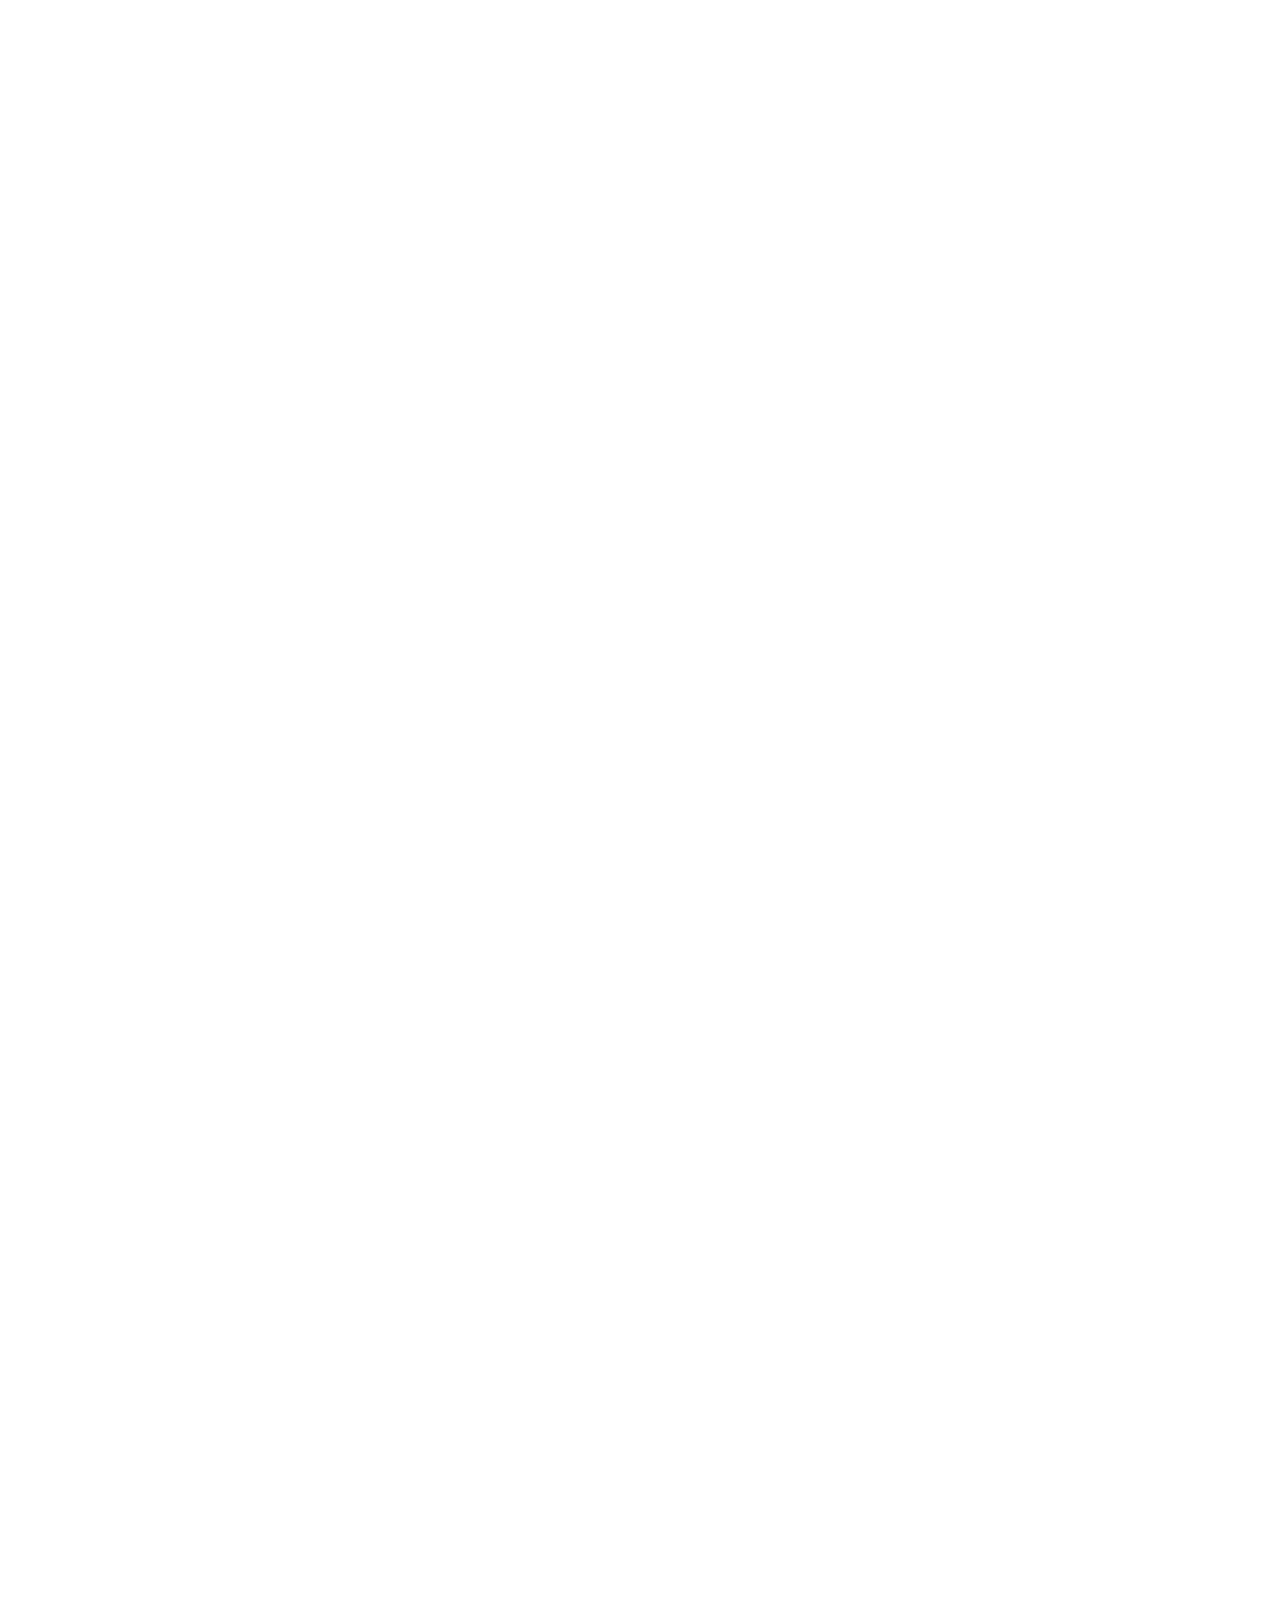
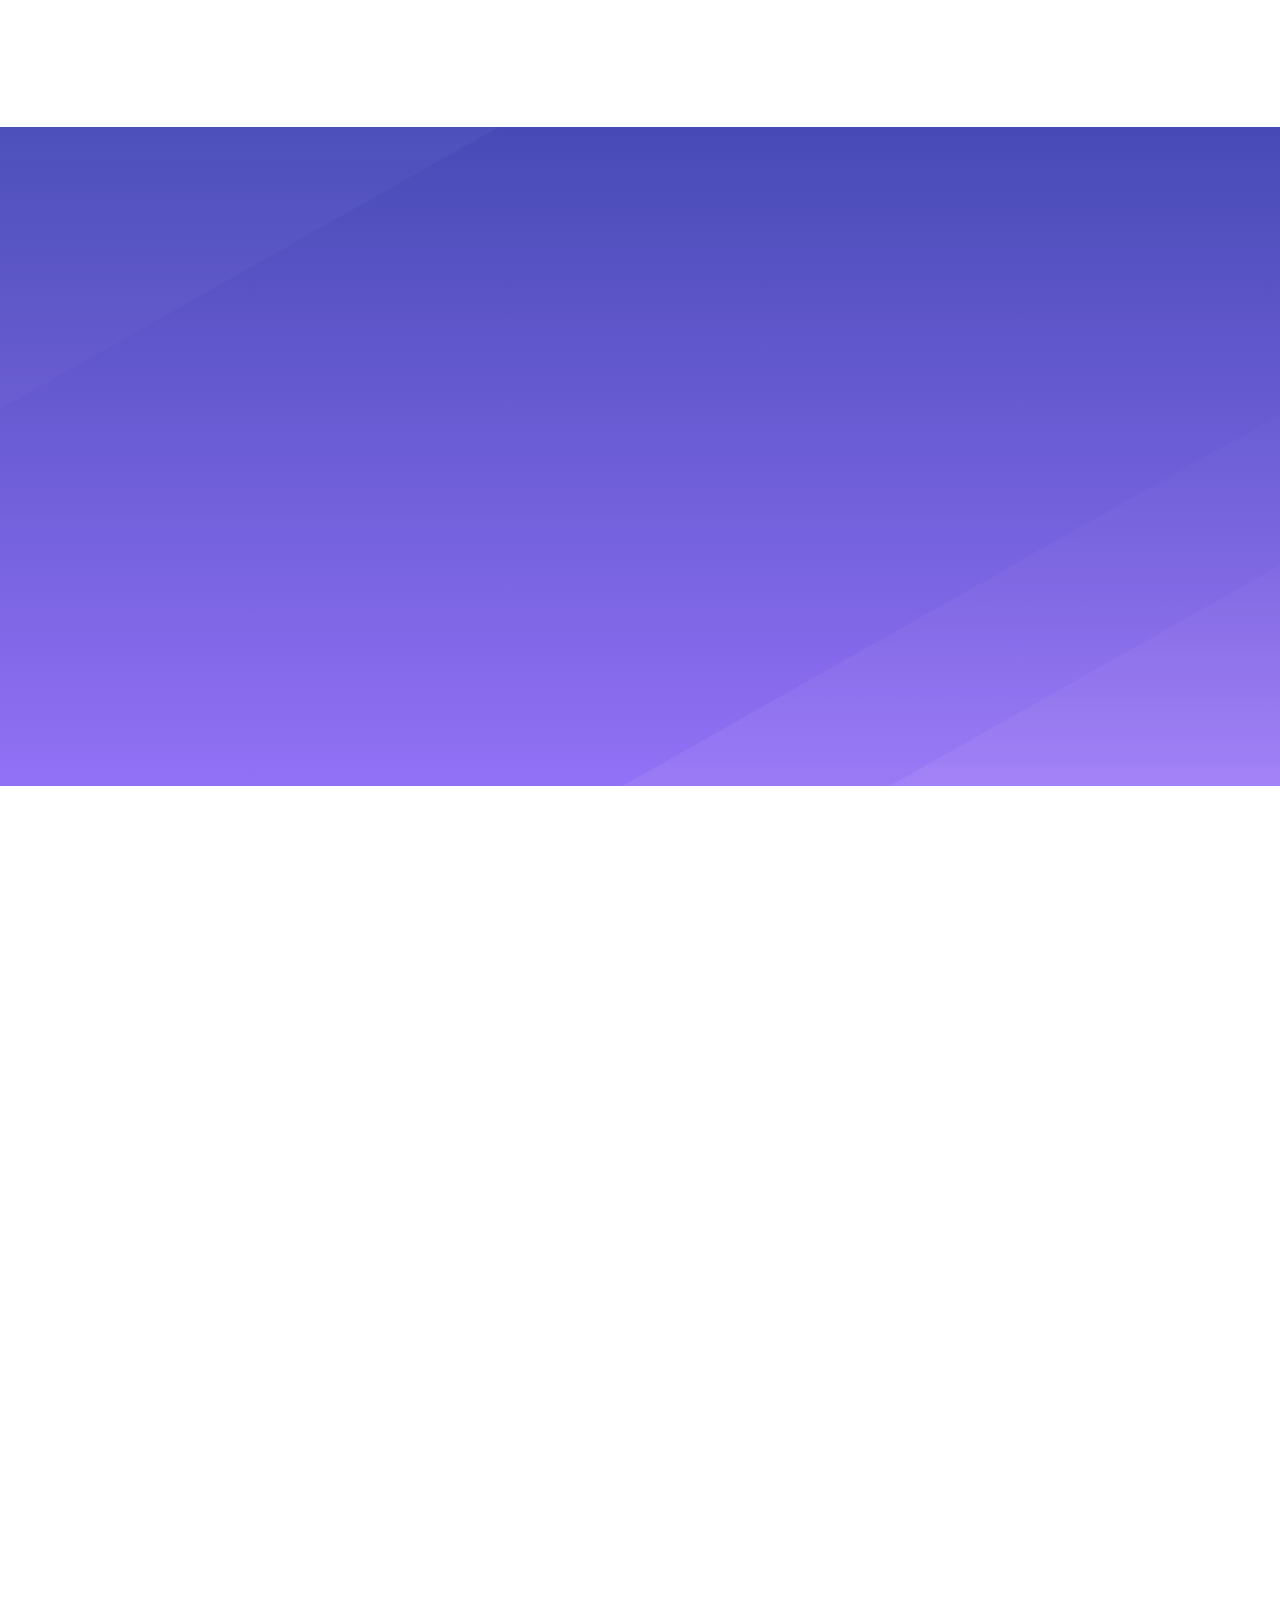
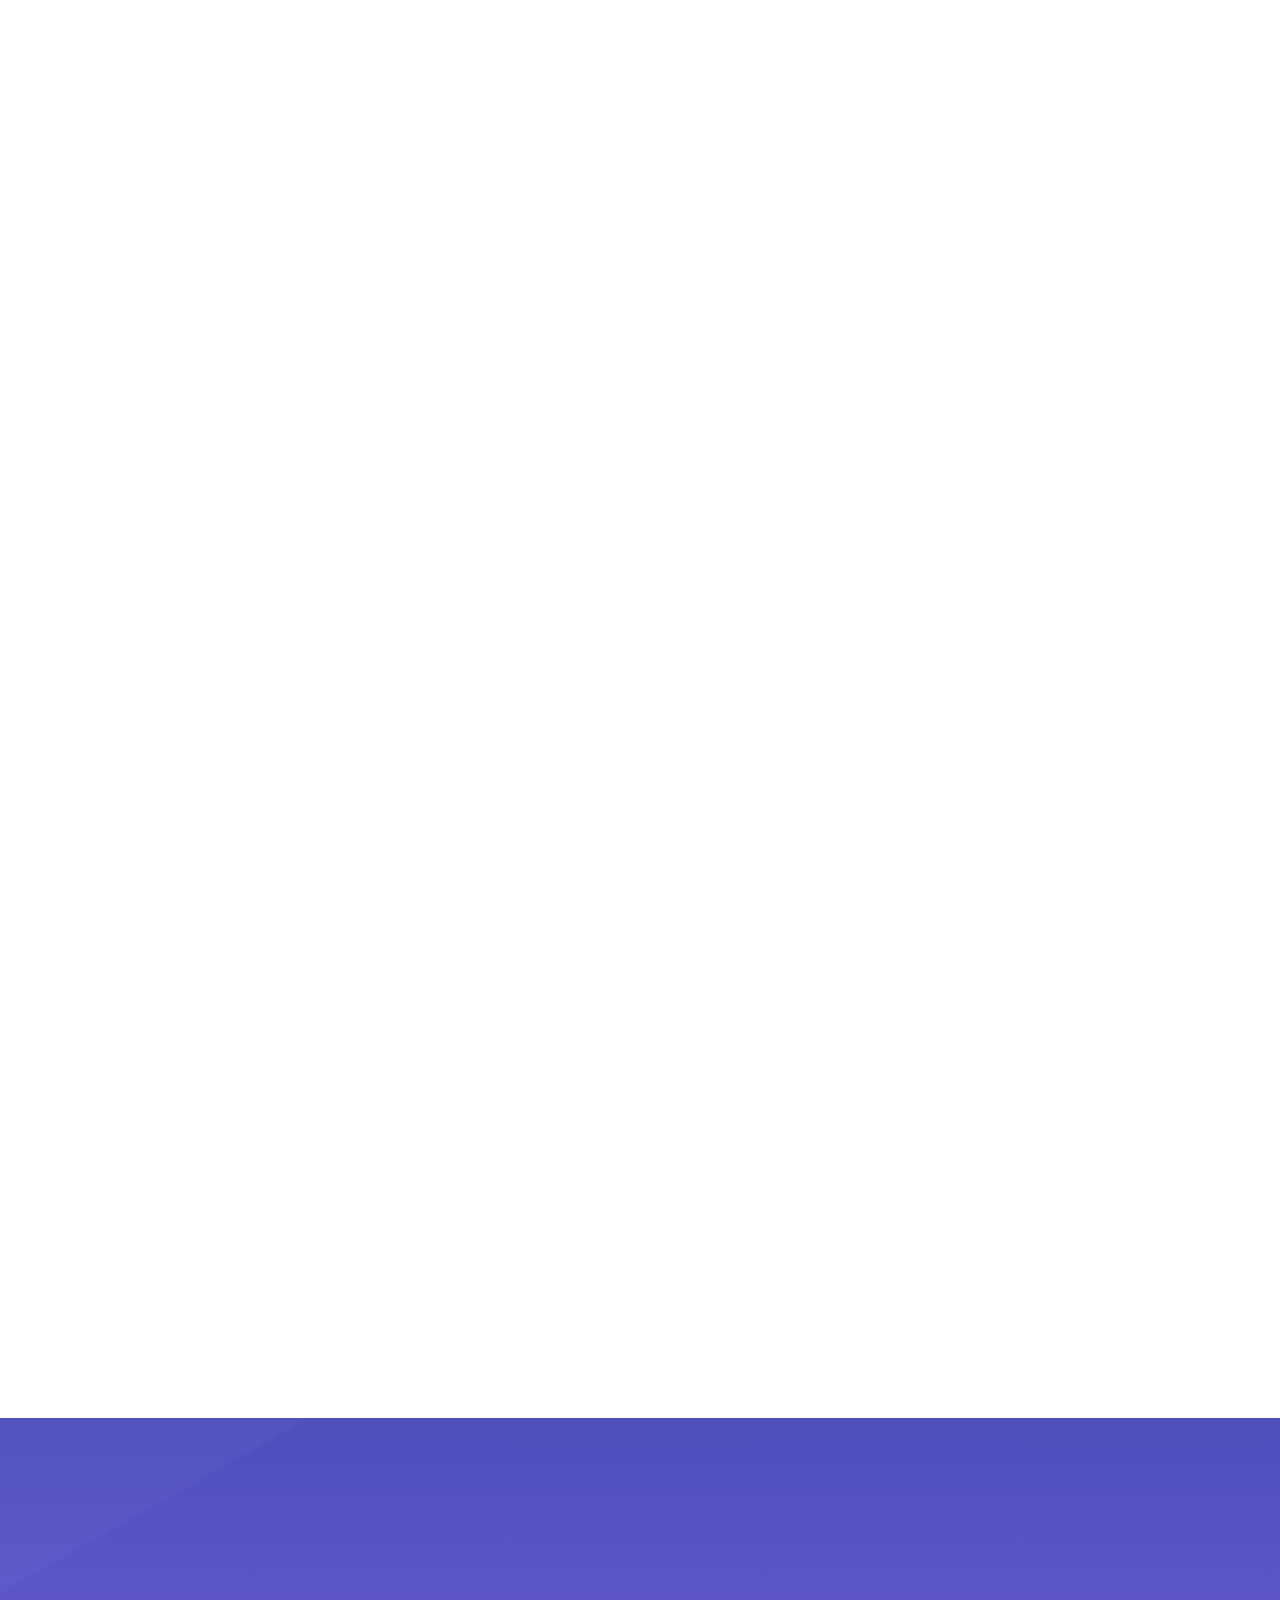
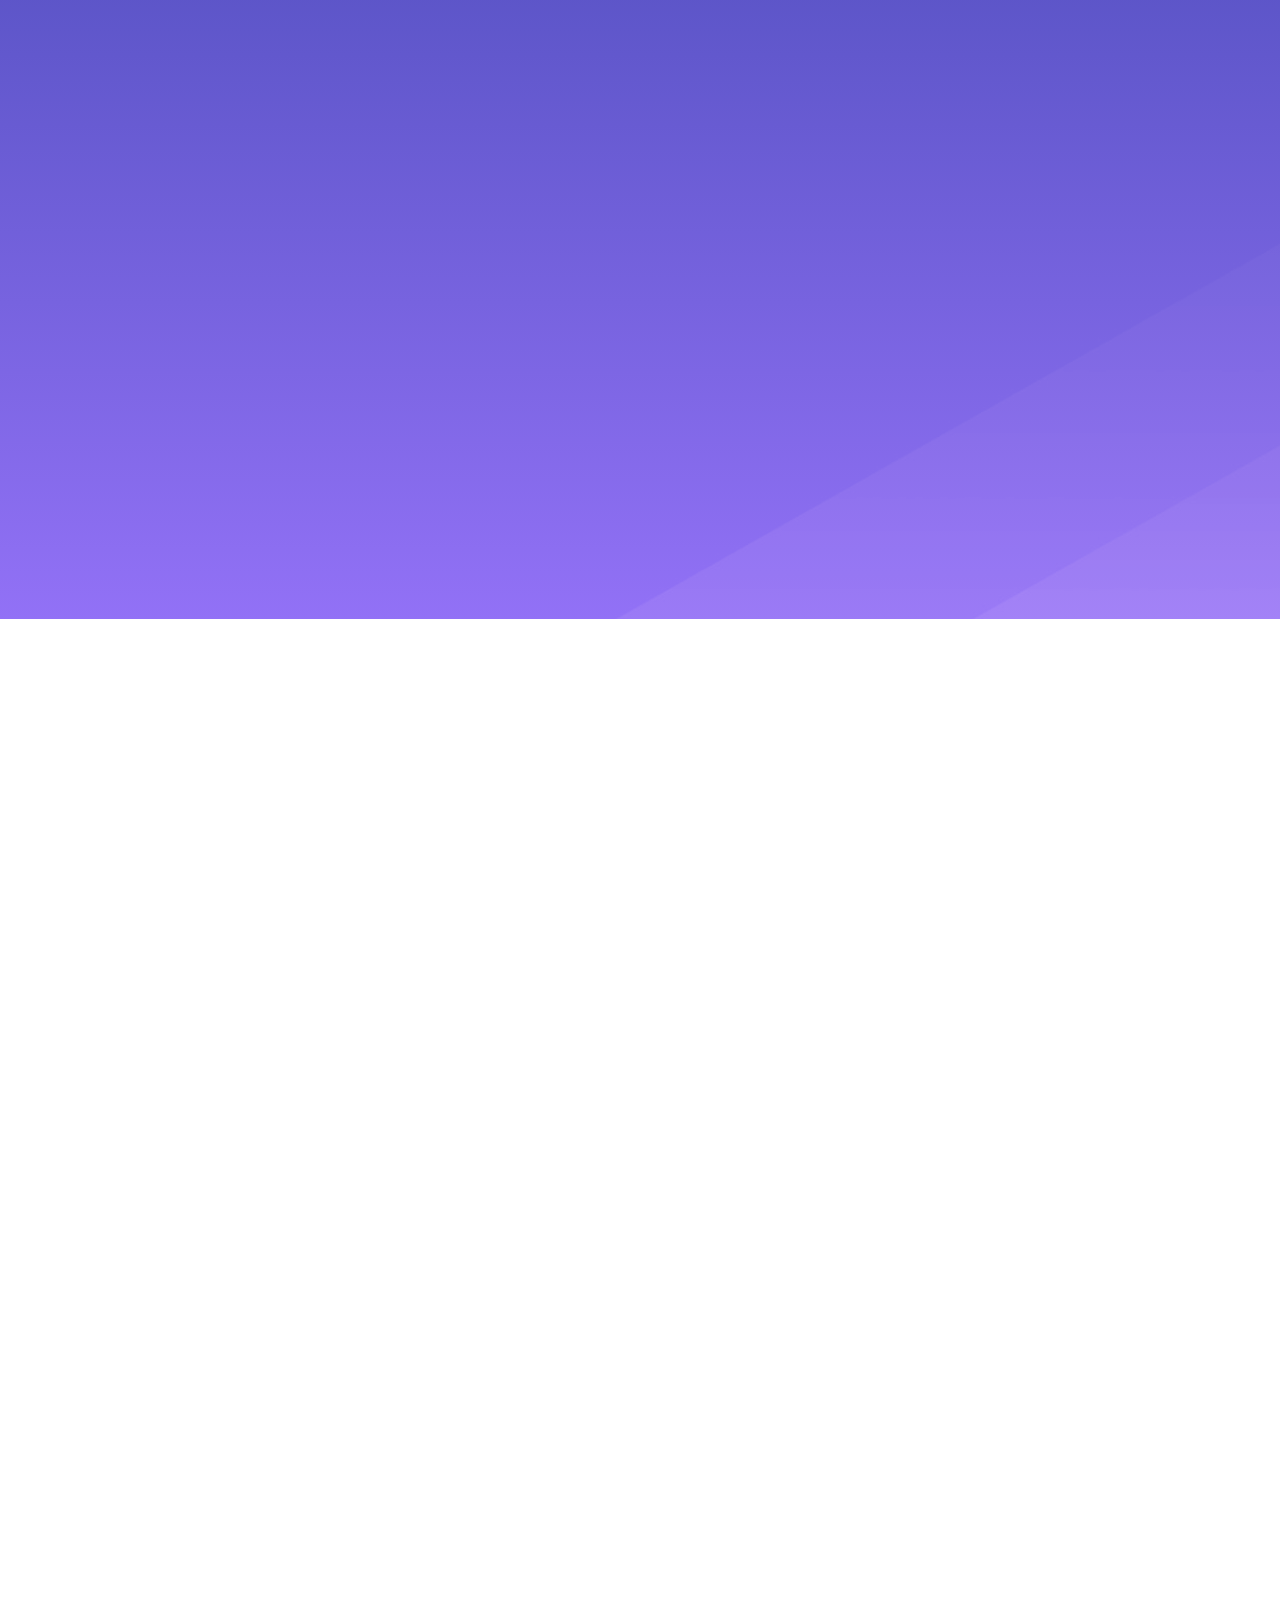
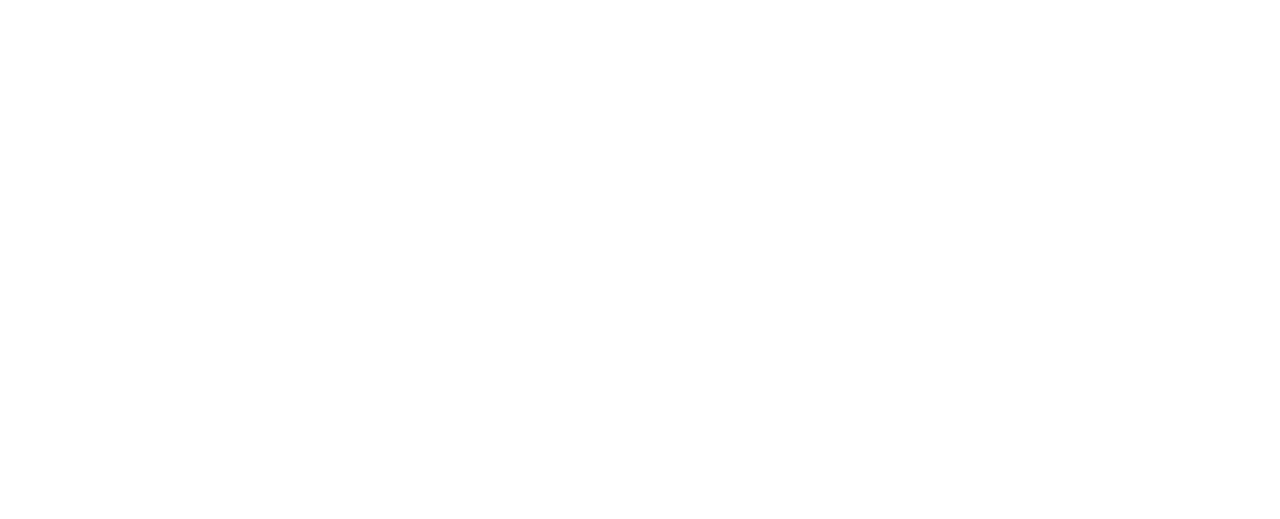
<file: index.html>
<!DOCTYPE html>
<html lang="en-US">
<meta http-equiv="content-type" content="text/html;charset=UTF-8" /><!-- /Added by HTTrack -->

<head>
  <!-- Global site tag (gtag.js) - Google Analytics -->
  <script async src="https://www.googletagmanager.com/gtag/js?id=UA-139261095-1"></script>
  <script>
    window.dataLayer = window.dataLayer || [];
    function gtag() { dataLayer.push(arguments); }
    gtag('js', new Date());

    gtag('config', 'UA-139261095-1');
  </script>

  <meta charset="UTF-8" />
  <meta http-equiv="X-UA-Compatible" content="IE=edge" />
  <script type="text/javascript">
    document.documentElement.className = "js";
  </script>
  <title>thegeeksontv - become that geek</title>
  <meta name="robots" content="noindex,follow" />
  <link rel="dns-prefetch" href="http://fonts.googleapis.com/" />
  <link rel="dns-prefetch" href="http://s.w.org/" />
  <script type="text/javascript">
    window._wpemojiSettings = {
      baseUrl: "https:\/\/s.w.org\/images\/core\/emoji\/11\/72x72\/",
      ext: ".png",
      svgUrl: "https:\/\/s.w.org\/images\/core\/emoji\/11\/svg\/",
      svgExt: ".svg",
      source: {
        concatemoji:
          "js\/wp-emoji-release.min.js?ver=a41e87a9077071b2095dcb673a8432d2"
      }
    };
    !(function (a, b, c) {
      function d(a, b) {
        var c = String.fromCharCode;
        l.clearRect(0, 0, k.width, k.height),
          l.fillText(c.apply(this, a), 0, 0);
        var d = k.toDataURL();
        l.clearRect(0, 0, k.width, k.height),
          l.fillText(c.apply(this, b), 0, 0);
        var e = k.toDataURL();
        return d === e;
      }
      function e(a) {
        var b;
        if (!l || !l.fillText) return !1;
        switch (((l.textBaseline = "top"), (l.font = "600 32px Arial"), a)) {
          case "flag":
            return (
              !(b = d(
                [55356, 56826, 55356, 56819],
                [55356, 56826, 8203, 55356, 56819]
              )) &&
              ((b = d(
                [
                  55356,
                  57332,
                  56128,
                  56423,
                  56128,
                  56418,
                  56128,
                  56421,
                  56128,
                  56430,
                  56128,
                  56423,
                  56128,
                  56447
                ],
                [
                  55356,
                  57332,
                  8203,
                  56128,
                  56423,
                  8203,
                  56128,
                  56418,
                  8203,
                  56128,
                  56421,
                  8203,
                  56128,
                  56430,
                  8203,
                  56128,
                  56423,
                  8203,
                  56128,
                  56447
                ]
              )),
                !b)
            );
          case "emoji":
            return (
              (b = d(
                [55358, 56760, 9792, 65039],
                [55358, 56760, 8203, 9792, 65039]
              )),
              !b
            );
        }
        return !1;
      }
      function f(a) {
        var c = b.createElement("script");
        (c.src = a),
          (c.defer = c.type = "text/javascript"),
          b.getElementsByTagName("head")[0].appendChild(c);
      }
      var g,
        h,
        i,
        j,
        k = b.createElement("canvas"),
        l = k.getContext && k.getContext("2d");
      for (
        j = Array("flag", "emoji"),
        c.supports = { everything: !0, everythingExceptFlag: !0 },
        i = 0;
        i < j.length;
        i++
      )
        (c.supports[j[i]] = e(j[i])),
          (c.supports.everything = c.supports.everything && c.supports[j[i]]),
          "flag" !== j[i] &&
          (c.supports.everythingExceptFlag =
            c.supports.everythingExceptFlag && c.supports[j[i]]);
      (c.supports.everythingExceptFlag =
        c.supports.everythingExceptFlag && !c.supports.flag),
        (c.DOMReady = !1),
        (c.readyCallback = function () {
          c.DOMReady = !0;
        }),
        c.supports.everything ||
        ((h = function () {
          c.readyCallback();
        }),
          b.addEventListener
            ? (b.addEventListener("DOMContentLoaded", h, !1),
              a.addEventListener("load", h, !1))
            : (a.attachEvent("onload", h),
              b.attachEvent("onreadystatechange", function () {
                "complete" === b.readyState && c.readyCallback();
              })),
          (g = c.source || {}),
          g.concatemoji
            ? f(g.concatemoji)
            : g.wpemoji && g.twemoji && (f(g.twemoji), f(g.wpemoji)));
    })(window, document, window._wpemojiSettings);
  </script>
  <meta content="Divi v.3.19.12" name="generator" />
  <style type="text/css">
    img.wp-smiley,
    img.emoji {
      display: inline !important;
      border: none !important;
      box-shadow: none !important;
      height: 1em !important;
      width: 1em !important;
      margin: 0 0.07em !important;
      vertical-align: -0.1em !important;
      background: none !important;
      padding: 0 !important;
    }
  </style>
  <link rel="stylesheet" id="wp-block-library-css" href="css/style.min.css?ver=a41e87a9077071b2095dcb673a8432d2"
    type="text/css" media="all" />
  <link rel="stylesheet" id="et-gdpr-cookie-consent-style-css" href="css/cookie-consent.css?ver=1.0" type="text/css"
    media="all" />
  <link rel="stylesheet" id="woocommerce-layout-css" href="css/woocommerce-layout.css?ver=3.5.4" type="text/css"
    media="all" />
  <link rel="stylesheet" id="woocommerce-smallscreen-css" href="css/woocommerce-smallscreen.css?ver=3.5.4"
    type="text/css" media="only screen and (max-width: 768px)" />
  <link rel="stylesheet" id="woocommerce-general-css" href="css/woocommerce.css?ver=3.5.4" type="text/css"
    media="all" />
  <style id="woocommerce-inline-inline-css" type="text/css">
    .woocommerce form .form-row .required {
      visibility: visible;
    }
  </style>
  <link rel="stylesheet" id="wp-pagenavi-css" href="css/pagenavi-css.css?ver=2.70" type="text/css" media="all" />
  <link rel="stylesheet" id="divi-fonts-css"
    href="https://fonts.googleapis.com/css?family=Open+Sans:300italic,400italic,600italic,700italic,800italic,400,300,600,700,800&amp;subset=latin,latin-ext"
    type="text/css" media="all" />
  <link rel="stylesheet" id="divi-style-css" href="css/style.css?ver=3.19.12" type="text/css" media="all" />
  <link rel="stylesheet" id="dashicons-css" href="css/dashicons.min.css?ver=a41e87a9077071b2095dcb673a8432d2"
    type="text/css" media="all" />

  <link rel="stylesheet" href="css/header.css" type="text/css" media="all" />

  <script type="text/javascript" src="js/jquery/jquery.js?ver=1.12.4"></script>
  <script type="text/javascript" src="js/jquery/jquery-migrate.min.js?ver=1.4.1"></script>
  <meta name="viewport" content="width=device-width, initial-scale=1.0, maximum-scale=1.0, user-scalable=0" />
  <noscript>
    <style>
      .woocommerce-product-gallery {
        opacity: 1 !important;
      }
    </style>
  </noscript>
  <style type="text/css" id="custom-background-css">
    body.custom-background {
      background-color: #ffffff;
    }
  </style>
  <link rel="stylesheet" id="et-core-unified-cached-inline-styles" href="css/et-core-unified.min.css" />
</head>

<body
  class="page-template page-template-page-template-blank page-template-page-template-blank-php page page-id-47230 custom-background woocommerce-no-js et_pb_button_helper_class et_fixed_nav et_show_nav et_cover_background et_secondary_nav_enabled et_secondary_nav_two_panels et_pb_gutter osx et_pb_gutters3 et_primary_nav_dropdown_animation_fade et_secondary_nav_dropdown_animation_fade et_pb_footer_columns4 et_header_style_left et_pb_pagebuilder_layout et_smooth_scroll et_right_sidebar et_divi_theme et-db et_minified_js et_minified_css">

<!-- Load Facebook SDK for JavaScript -->
<div id="fb-root"></div>
<script>
  window.fbAsyncInit = function() {
    FB.init({
      xfbml            : true,
      version          : 'v3.2'
    });
  };

  (function(d, s, id) {
  var js, fjs = d.getElementsByTagName(s)[0];
  if (d.getElementById(id)) return;
  js = d.createElement(s); js.id = id;
  js.src = 'https://connect.facebook.net/en_US/sdk/xfbml.customerchat.js';
  fjs.parentNode.insertBefore(js, fjs);
}(document, 'script', 'facebook-jssdk'));</script>

<!-- Your customer chat code -->
<div class="fb-customerchat"
  attribution=setup_tool
  page_id="1653989658243350"
  theme_color="#7a65df">
</div>

  <div id="page-container">
    <div class="header">
      <a href="#default" class="logo">
        <img src="img/site/logo.svg" alt="thegeeksontv logo" />
      </a>
      <nav class="header-right">
        <a href="index.html" class="active">Home</a>
        <a href="pricing.html">Pricing</a>
        <a href="https://learning.thegeeksontv.com/login">Login</a>
        <a href="https://learning.thegeeksontv.com/register">Register</a>
        <a href="#faqs">FAQs</a>
        <a href="contact.html">Contact Us</a>
      </nav>
      <input type="checkbox" id="menu-btn" />
      <div class="menu-icon" onclick="toggleMenu(this)">
        <span class="bar1"></span>
        <span class="bar2"></span>
        <span class="bar3"></span>
      </div>
    </div>
    <div id="main-content">
      <article id="post-47230" class="post-47230 page type-page status-publish hentry">
        <div class="entry-content">
          <div id="et-boc" class="et-boc">
            <div class="et_builder_inner_content et_pb_gutters3">
              <div class="et_pb_section et_pb_section_0 et_animated et_pb_with_background et_section_regular">
                <div class="et_pb_row et_pb_row_0">
                  <div class="et_pb_column et_pb_column_1_2 et_pb_column_0    et_pb_css_mix_blend_mode_passthrough">
                    <div class="et_pb_module et_pb_text et_pb_text_0 et_pb_bg_layout_dark  et_pb_text_align_left">
                      <div class="et_pb_text_inner">
                        <h1>Thinking of Starting a Career in Software Development in 19 Weeks?</h1>
                      </div>
                    </div>
                    <div class="et_pb_module et_pb_text et_pb_text_1 et_pb_bg_layout_light  et_pb_text_align_left">
                      <div class="et_pb_text_inner">
                        <p>
                          We help working professionals start a career in Software Development by providing a flexible
                          curriculum designed around practice and problem based learning, alongside
                          mentorship with experienced software engineers.
                        </p>
                      </div>
                    </div>
                    <div
                      class="et_pb_button_module_wrapper et_pb_button_0_wrapper et_pb_button_alignment_ et_pb_module ">
                      <a class="et_pb_button et_pb_custom_button_icon et_pb_button_0 et_animated et_hover_enabled et_pb_bg_layout_light"
                        href="#courses_section">How it works</a>
                    </div>
                  </div>
                  <div class="et_pb_column et_pb_column_1_2 et_pb_column_1    et_pb_css_mix_blend_mode_passthrough">
                    <div
                      class="et_pb_module et_pb_image et_pb_image_0 et_animated et-waypoint et_always_center_on_mobile">
                      <span class="et_pb_image_wrap "><img src="img/coding-isometric-01.png" alt="" /></span>
                    </div>
                  </div>
                </div>
              </div>
              <div class="et_pb_section et_pb_section_1 et_section_specialty" id="courses_section">
                <div class="et_pb_row">
                  <div class="et_pb_column et_pb_column_1_3 et_pb_column_2    et_pb_css_mix_blend_mode_passthrough">
                    <div
                      class="et_pb_module et_pb_text et_pb_text_2 et_animated et_pb_bg_layout_light  et_pb_text_align_left">
                      <div class="et_pb_text_inner">
                        <h1>BAP Curriculum</h1>
                      </div>
                    </div>
                    <div
                      class="et_pb_module et_pb_divider et_pb_divider_0 et_animated et_pb_divider_position_ et_pb_space">
                      <div class="et_pb_divider_internal"></div>
                    </div>
                    <div
                      class="et_pb_module et_pb_text et_pb_text_3 et_animated et_pb_bg_layout_light  et_pb_text_align_left">
                      <div class="et_pb_text_inner">
                        <p>
                          <span style="color: #2e2545;"><strong>BAP is an abbreviation for Becoming A
                              Programmer.</strong></span>
                        </p>
                        <p>
                          Our curriculum is specially designed for working professionals.
                          It is simplified, flexible and dynamic.
                          After successful completion of its eight(8) modules, you are guaranteed to become a pro and
                          understand the concepts listed.
                        </p>
                      </div>
                    </div>
                    <div
                      class="et_pb_button_module_wrapper et_pb_button_1_wrapper et_pb_button_alignment_left et_pb_module ">
                      <a class="et_pb_button et_pb_custom_button_icon et_pb_button_1 et_animated et_hover_enabled et_pb_bg_layout_light"
                        href="#expert_section">Am interested</a>
                    </div>
                  </div>
                  <div
                    class="et_pb_column et_pb_column_2_3 et_pb_column_3   et_pb_specialty_column  et_pb_css_mix_blend_mode_passthrough">
                    <div class="et_pb_row_inner et_pb_row_inner_0 et_animated et_pb_gutters1">
                      <div
                        class="et_pb_column et_pb_column_1_3 et_pb_column_inner et_pb_column_inner_0  et_pb_column_1_2">
                        <div
                          class="et_pb_module et_pb_blurb et_pb_blurb_0 et_animated et_pb_bg_layout_light  et_pb_text_align_left  et_pb_blurb_position_left">
                          <div class="et_pb_blurb_content">
                            <div class="et_pb_main_blurb_image">
                              <a href="#"><span class="et_pb_image_wrap"><img src="img/coding-icon_8.jpg" alt=""
                                    class="et-waypoint et_pb_animation_top" /></span></a>
                            </div>
                            <div class="et_pb_blurb_container">
                              <h4 class="et_pb_module_header">
                                <a href="#">Web Development</a>
                              </h4>
                              <div class="et_pb_blurb_description">
                                <p>
                                  Learn web design, content development, client and server-side scripting, web hosting
                                  and many more.
                                </p>
                              </div>
                            </div>
                          </div>
                        </div>
                        <div
                          class="et_pb_module et_pb_blurb et_pb_blurb_1 et_animated et_pb_bg_layout_light  et_pb_text_align_left  et_pb_blurb_position_left">
                          <div class="et_pb_blurb_content">
                            <div class="et_pb_main_blurb_image">
                              <a href="#"><span class="et_pb_image_wrap"><img src="img/coding-icon_1.jpg" alt=""
                                    class="et-waypoint et_pb_animation_top" /></span></a>
                            </div>
                            <div class="et_pb_blurb_container">
                              <h4 class="et_pb_module_header">
                                <a href="#">Python</a>
                              </h4>
                              <div class="et_pb_blurb_description">
                                <p>
                                  Learn how to use Python to build powerful machine learning and AI applications.
                                </p>
                              </div>
                            </div>
                          </div>
                        </div>
                        <div
                          class="et_pb_module et_pb_blurb et_pb_blurb_2 et_animated et_pb_bg_layout_light  et_pb_text_align_left  et_pb_blurb_position_left">
                          <div class="et_pb_blurb_content">
                            <div class="et_pb_main_blurb_image">
                              <a href="#"><span class="et_pb_image_wrap"><img src="img/coding-icon_3.jpg" alt=""
                                    class="et-waypoint et_pb_animation_top" /></span></a>
                            </div>
                            <div class="et_pb_blurb_container">
                              <h4 class="et_pb_module_header">
                                <a href="#">UX Design</a>
                              </h4>
                              <div class="et_pb_blurb_description">
                                <p>
                                  Learn User experience design to enhance user satisfaction the products you will be
                                  building.
                                </p>
                              </div>
                            </div>
                          </div>
                        </div>
                        <div
                          class="et_pb_module et_pb_blurb et_pb_blurb_3 et_animated et_pb_bg_layout_light  et_pb_text_align_left  et_pb_blurb_position_left">
                          <div class="et_pb_blurb_content">
                            <div class="et_pb_main_blurb_image">
                              <a href="#"><span class="et_pb_image_wrap"><img src="img/coding-icon_5.jpg" alt=""
                                    class="et-waypoint et_pb_animation_top" /></span></a>
                            </div>
                            <div class="et_pb_blurb_container">
                              <h4 class="et_pb_module_header">
                                <a href="#">Database Design</a>
                              </h4>
                              <div class="et_pb_blurb_description">
                                <p>
                                  Learn how to store and manipulate data by leveraging available RDBMS and NoSQL
                                  databases.
                                </p>
                              </div>
                            </div>
                          </div>
                        </div>
                      </div>
                      <div
                        class="et_pb_column et_pb_column_1_3 et_pb_column_inner et_pb_column_inner_1  et_pb_column_1_2">
                        <div
                          class="et_pb_module et_pb_blurb et_pb_blurb_4 et_animated et_pb_bg_layout_light  et_pb_text_align_left  et_pb_blurb_position_left">
                          <div class="et_pb_blurb_content">
                            <div class="et_pb_main_blurb_image">
                              <a href="#"><span class="et_pb_image_wrap"><img src="img/coding-icon_7.jpg" alt=""
                                    class="et-waypoint et_pb_animation_top" /></span></a>
                            </div>
                            <div class="et_pb_blurb_container">
                              <h4 class="et_pb_module_header">
                                <a href="#">Javascript</a>
                              </h4>
                              <div class="et_pb_blurb_description">
                                <p>
                                  Learn the language currently dominating every platform. From TVs, smartphones and
                                  embedded devices
                                </p>
                              </div>
                            </div>
                          </div>
                        </div>
                        <div
                          class="et_pb_module et_pb_blurb et_pb_blurb_5 et_animated et_pb_bg_layout_light  et_pb_text_align_left  et_pb_blurb_position_left">
                          <div class="et_pb_blurb_content">
                            <div class="et_pb_main_blurb_image">
                              <a href="#"><span class="et_pb_image_wrap"><img src="img/coding-icon_2.jpg" alt=""
                                    class="et-waypoint et_pb_animation_top" /></span></a>
                            </div>
                            <div class="et_pb_blurb_container">
                              <h4 class="et_pb_module_header">
                                <a href="#">HTML &amp; CSS</a>
                              </h4>
                              <div class="et_pb_blurb_description">
                                <p>
                                  Learn the foundation for building complex and simple web applications
                                </p>
                              </div>
                            </div>
                          </div>
                        </div>
                        <div
                          class="et_pb_module et_pb_blurb et_pb_blurb_6 et_animated et_pb_bg_layout_light  et_pb_text_align_left  et_pb_blurb_position_left">
                          <div class="et_pb_blurb_content">
                            <div class="et_pb_main_blurb_image">
                              <a href="#"><span class="et_pb_image_wrap"><img src="img/coding-icon_4.jpg" alt=""
                                    class="et-waypoint et_pb_animation_top" /></span></a>
                            </div>
                            <div class="et_pb_blurb_container">
                              <h4 class="et_pb_module_header">
                                <a href="#">Algorithms</a>
                              </h4>
                              <div class="et_pb_blurb_description">
                                <p>
                                  Gain the foundations and solve the mysteries behind learning to code.
                                </p>
                              </div>
                            </div>
                          </div>
                        </div>
                        <div
                          class="et_pb_module et_pb_blurb et_pb_blurb_7 et_animated et_pb_bg_layout_light  et_pb_text_align_left  et_pb_blurb_position_left">
                          <div class="et_pb_blurb_content">
                            <div class="et_pb_main_blurb_image">
                              <a href="#"><span class="et_pb_image_wrap"><img src="img/coding-icon_6.jpg" alt=""
                                    class="et-waypoint et_pb_animation_top" /></span></a>
                            </div>
                            <div class="et_pb_blurb_container">
                              <h4 class="et_pb_module_header">
                                <a href="#">Apps &amp; Games</a>
                              </h4>
                              <div class="et_pb_blurb_description">
                                <p>
                                  Learn to put everything together into building actual products you can showcase and to
                                  your portfolio
                                </p>
                              </div>
                            </div>
                          </div>
                        </div>
                      </div>
                    </div>
                  </div>
                </div>
              </div>
              <div class="et_pb_section et_pb_section_2 et_pb_with_background et_section_regular">
                <div class="et_pb_row et_pb_row_1 et_animated">
                  <div class="et_pb_column et_pb_column_1_2 et_pb_column_4    et_pb_css_mix_blend_mode_passthrough">
                    <div
                      class="et_pb_module et_pb_image et_pb_image_1 et_animated et-waypoint et_always_center_on_mobile">
                      <span class="et_pb_image_wrap "><img src="img/coding-isometric-02.png" alt="" /></span>
                    </div>
                  </div>
                  <div class="et_pb_column et_pb_column_1_2 et_pb_column_5    et_pb_css_mix_blend_mode_passthrough"
                    id="expert_section">
                    <div
                      class="et_pb_module et_pb_text et_pb_text_4 et_animated et_pb_bg_layout_dark  et_pb_text_align_left">
                      <div class="et_pb_text_inner">
                        <h1>You'll Become a Geek</h1>
                      </div>
                    </div>
                    <div
                      class="et_pb_module et_pb_divider et_pb_divider_1 et_animated et_pb_divider_position_ et_pb_space">
                      <div class="et_pb_divider_internal"></div>
                    </div>
                    <div
                      class="et_pb_module et_pb_text et_pb_text_5 et_animated et_pb_bg_layout_light  et_pb_text_align_left">
                      <div class="et_pb_text_inner">
                        <p>
                          When you sign up, you automatically join our forum where you get to
                          meet other experienced and inexperienced engineers. You will build your vocabulary
                          and learn new tech words overtime.
                        </p>
                      </div>
                    </div>
                    <div
                      class="et_pb_button_module_wrapper et_pb_button_2_wrapper et_pb_button_alignment_ et_pb_module ">
                      <!-- <a
                          class="et_pb_button et_pb_custom_button_icon et_pb_button_2 et_animated et_hover_enabled et_pb_bg_layout_light"
                          href="#"
                          data-icon="&#x45;"
                          >View All Courses</a
                        > -->
                    </div>
                  </div>
                </div>
              </div>
              <div class="et_pb_section et_pb_section_3 et_section_regular">
                <div class="et_pb_row et_pb_row_2">
                  <div class="et_pb_column et_pb_column_1_2 et_pb_column_6    et_pb_css_mix_blend_mode_passthrough">
                    <div
                      class="et_pb_module et_pb_image et_pb_image_2 et_animated et-waypoint et_always_center_on_mobile">
                      <span class="et_pb_image_wrap "><img src="img/coding-iconArtboard-19-copy-8.jpg" alt="" /></span>
                    </div>
                    <div
                      class="et_pb_module et_pb_text et_pb_text_6 et_animated et_pb_bg_layout_light  et_pb_text_align_left">
                      <div class="et_pb_text_inner">
                        <h1>You'll Learn by Doing</h1>
                      </div>
                    </div>
                    <div
                      class="et_pb_module et_pb_divider et_pb_divider_2 et_animated et_pb_divider_position_ et_pb_space">
                      <div class="et_pb_divider_internal"></div>
                    </div>
                    <div
                      class="et_pb_module et_pb_text et_pb_text_7 et_animated et_pb_bg_layout_light  et_pb_text_align_left">
                      <div class="et_pb_text_inner">
                        <p>
                          <span style="color: #2e2545;"><strong>Practice and problem based learning is our mantra
                            </strong></span>
                        </p>
                        <p>
                          Rest assured, you will have lots of code challenges and projects to work either as a team or
                          with your mentor.
                          After completion of the modules you will have solved over a thousand computer science problems
                        </p>
                      </div>
                    </div>
                  </div>
                  <div class="et_pb_column et_pb_column_1_2 et_pb_column_7    et_pb_css_mix_blend_mode_passthrough">
                    <div
                      class="et_pb_module et_pb_image et_pb_image_3 et_animated et-waypoint et_always_center_on_mobile">
                      <span class="et_pb_image_wrap "><img src="img/coding-isometric-03.png" alt="" /></span>
                    </div>
                  </div>
                </div>
                <div class="et_pb_row et_pb_row_3">
                  <div class="et_pb_column et_pb_column_1_2 et_pb_column_8    et_pb_css_mix_blend_mode_passthrough">
                    <div
                      class="et_pb_module et_pb_image et_pb_image_4 et_animated et-waypoint et_always_center_on_mobile">
                      <span class="et_pb_image_wrap "><img src="img/coding-isometric-04.png" alt="" /></span>
                    </div>
                  </div>
                  <div class="et_pb_column et_pb_column_1_2 et_pb_column_9    et_pb_css_mix_blend_mode_passthrough">
                    <div
                      class="et_pb_module et_pb_image et_pb_image_5 et_animated et-waypoint et_always_center_on_mobile">
                      <span class="et_pb_image_wrap "><img src="img/coding-iconArtboard-19-copy-9.jpg" alt="" /></span>
                    </div>
                    <div
                      class="et_pb_module et_pb_text et_pb_text_8 et_animated et_pb_bg_layout_light  et_pb_text_align_left">
                      <div class="et_pb_text_inner">
                        <h1>You'll Build your portfolio</h1>
                      </div>
                    </div>
                    <div
                      class="et_pb_module et_pb_divider et_pb_divider_3 et_animated et_pb_divider_position_ et_pb_space">
                      <div class="et_pb_divider_internal"></div>
                    </div>
                    <div
                      class="et_pb_module et_pb_text et_pb_text_9 et_animated et_pb_bg_layout_light  et_pb_text_align_left">
                      <div class="et_pb_text_inner">
                        <p>
                          <span style="color: #2e2545;"><strong>Work on real world problems and projects
                            </strong></span>
                        </p>
                        <p>
                          All projects and code challenges you will work on are all focused on real world problems, plus
                          our simulated
                          experience where you get to work on a real project. After completion, you will have more than
                          enough evidence to show potential employers.
                        </p>
                      </div>
                    </div>
                  </div>
                </div>
                <div class="et_pb_row et_pb_row_4">
                  <div class="et_pb_column et_pb_column_1_2 et_pb_column_10    et_pb_css_mix_blend_mode_passthrough">
                    <div
                      class="et_pb_module et_pb_image et_pb_image_6 et_animated et-waypoint et_always_center_on_mobile">
                      <span class="et_pb_image_wrap "><img src="img/coding-iconArtboard-19-copy-10.jpg" alt="" /></span>
                    </div>
                    <div
                      class="et_pb_module et_pb_text et_pb_text_10 et_animated et_pb_bg_layout_light  et_pb_text_align_left">
                      <div class="et_pb_text_inner">
                        <h1>You'll Achieve your goals</h1>
                      </div>
                    </div>
                    <div
                      class="et_pb_module et_pb_divider et_pb_divider_4 et_animated et_pb_divider_position_ et_pb_space">
                      <div class="et_pb_divider_internal"></div>
                    </div>
                    <div
                      class="et_pb_module et_pb_text et_pb_text_11 et_animated et_pb_bg_layout_light  et_pb_text_align_left">
                      <div class="et_pb_text_inner">
                        <p>
                          <span style="color: #2e2545;"><strong>We have the resources to live up to our promises
                            </strong></span>
                        </p>
                        <p>
                          All mentors on our platform have worked for big and small companies alike. They're not
                          seasoned developer, they do this daily. When you sign up we ask you what your goals are and
                          our mentors work with you to achieve this goal.
                        </p>
                      </div>
                    </div>
                  </div>
                  <div class="et_pb_column et_pb_column_1_2 et_pb_column_11    et_pb_css_mix_blend_mode_passthrough">
                    <div
                      class="et_pb_module et_pb_image et_pb_image_7 et_animated et-waypoint et_always_center_on_mobile">
                      <span class="et_pb_image_wrap "><img src="img/coding-isometric-05.png" alt="" /></span>
                    </div>
                  </div>
                </div>
              </div>
              <div class="et_pb_section et_pb_section_4 et_pb_with_background et_section_regular">
                <div class="et_pb_row et_pb_row_5 et_pb_equal_columns">
                  <div class="et_pb_column et_pb_column_1_2 et_pb_column_12    et_pb_css_mix_blend_mode_passthrough">
                    <div
                      class="et_pb_module et_pb_text et_pb_text_12 et_animated et_pb_bg_layout_dark  et_pb_text_align_left">
                      <div class="et_pb_text_inner">
                        <h1>
                          &#8221;<br />
                          I knew I was on the right track and felt confident after I completed the first module!
                        </h1>
                      </div>
                    </div>
                    <div
                      class="et_pb_module et_pb_text et_pb_text_13 et_animated et_pb_bg_layout_light  et_pb_text_align_left">
                      <div class="et_pb_text_inner">
                        <p>
                          <a href="#">thegeeksontv</a> taught me the concepts behind software development and how to
                          build complex systems.
                          Before now, I was of the notion that programming requires you to be good at math.
                        </p>

                        <p>
                          Although being a field with lots of abstract concepts, the BAP curriculum,
                          my mentor and the community played an important role in helping me achieve my programming
                          goals.
                        </p>
                      </div>
                    </div>
                    <div
                      class="et_pb_module et_pb_blurb et_pb_blurb_8 et_animated et_pb_bg_layout_dark  et_pb_text_align_left  et_pb_blurb_position_left">
                      <div class="et_pb_blurb_content">
                        <div class="et_pb_main_blurb_image">
                          <span class="et_pb_image_wrap"><img src="img/testimonial-avatar-2.jpg" alt=""
                              class="et-waypoint et_pb_animation_top" /></span>
                        </div>
                        <div class="et_pb_blurb_container">
                          <div class="et_pb_blurb_description">
                            <p>
                              <strong>Benjamin Asolo,</strong> Marketing Executive — First Bank
                            </p>
                          </div>
                        </div>
                      </div>
                    </div>
                  </div>
                  <div
                    class="et_pb_column et_pb_column_1_2 et_pb_column_13    et_pb_css_mix_blend_mode_passthrough et_pb_section_parallax">
                    <div class="et_parallax_bg" style="background-image: url(img/coding-dot-bg.png);"></div>
                    <div
                      class="et_pb_module et_pb_image et_pb_image_8 et_animated et-waypoint et_always_center_on_mobile">
                      <span class="et_pb_image_wrap "><img src="img/coding-dots.png" alt="" /></span>
                    </div>
                  </div>
                </div>
              </div>
              <div class="et_pb_section et_pb_section_5 et_section_regular" id="faqs">
                <div class="et_pb_row et_pb_row_6">
                  <div class="et_pb_column et_pb_column_1_3 et_pb_column_14    et_pb_css_mix_blend_mode_passthrough">
                    <div
                      class="et_pb_module et_pb_text et_pb_text_14 et_animated et_pb_bg_layout_light  et_pb_text_align_left">
                      <div class="et_pb_text_inner">
                        <h1>FAQ</h1>
                      </div>
                    </div>
                    <div
                      class="et_pb_module et_pb_divider et_pb_divider_5 et_animated et_pb_divider_position_ et_pb_space">
                      <div class="et_pb_divider_internal"></div>
                    </div>
                    <div
                      class="et_pb_module et_pb_text et_pb_text_15 et_animated et_pb_bg_layout_light  et_pb_text_align_left">
                      <div class="et_pb_text_inner">
                        <!-- <p>
                            <span style="color: #2e2545;"
                              ><strong
                                >Class aptent taciti sociosqu ad litora torquent
                                per conubia nostra</strong
                              ></span
                            >
                          </p> -->
                        <p>
                          What are your concerns, fears or worries? Lets us know, we have the answers you are
                          looking for.
                        </p>
                      </div>
                    </div>
                    <!-- <div
                        class="et_pb_button_module_wrapper et_pb_button_3_wrapper et_pb_button_alignment_left et_pb_module "
                      >
                        <a
                          class="et_pb_button et_pb_custom_button_icon et_pb_button_3 et_animated et_hover_enabled et_pb_bg_layout_light"
                          href="#"
                          data-icon="&#x45;"
                          >Contact Us</a
                        >
                      </div> -->
                  </div>
                  <div class="et_pb_column et_pb_column_1_3 et_pb_column_15    et_pb_css_mix_blend_mode_passthrough">
                    <div
                      class="et_pb_module et_pb_blurb et_pb_blurb_9 et_animated et_pb_bg_layout_light  et_pb_text_align_left  et_pb_blurb_position_left">
                      <div class="et_pb_blurb_content">
                        <div class="et_pb_main_blurb_image">
                          <span class="et_pb_image_wrap"><span
                              class="et-pb-icon et-waypoint et_pb_animation_top">&#xe064;</span></span>
                        </div>
                        <div class="et_pb_blurb_container">
                          <h4 class="et_pb_module_header">
                            How long will it take to become a pro
                          </h4>
                          <div class="et_pb_blurb_description">
                            Worst case 24 weeks, average case 19 weeks and best case 15 weeks.
                            All this estimate factors in your comprehension rate, number of hours spent and other
                            variables.
                          </div>
                        </div>
                      </div>
                    </div>
                    <div
                      class="et_pb_module et_pb_blurb et_pb_blurb_10 et_animated et_pb_bg_layout_light  et_pb_text_align_left  et_pb_blurb_position_left">
                      <div class="et_pb_blurb_content">
                        <div class="et_pb_main_blurb_image">
                          <span class="et_pb_image_wrap"><span
                              class="et-pb-icon et-waypoint et_pb_animation_top">&#xe064;</span></span>
                        </div>
                        <div class="et_pb_blurb_container">
                          <h4 class="et_pb_module_header">
                            Will I get a job after completing the curriculum
                          </h4>
                          <div class="et_pb_blurb_description">
                            We work with recruiting companies to help you get a job. If you make it to the end of the
                            curriculum, we have
                            lots of job opportunities for you, our curriculum also teaches entrepreneurship — you can
                            decide to start your own business.
                          </div>
                        </div>
                      </div>
                    </div>
                    <div
                      class="et_pb_module et_pb_blurb et_pb_blurb_11 et_animated et_pb_bg_layout_light  et_pb_text_align_left  et_pb_blurb_position_left">
                      <div class="et_pb_blurb_content">
                        <div class="et_pb_main_blurb_image">
                          <span class="et_pb_image_wrap"><span
                              class="et-pb-icon et-waypoint et_pb_animation_top">&#xe064;</span></span>
                        </div>
                        <div class="et_pb_blurb_container">
                          <h4 class="et_pb_module_header">
                            Is it free
                          </h4>
                          <div class="et_pb_blurb_description">
                            The first three modules in the curriculum are entirely free. You'll have to pay for the
                            other five if you are eligible to proceed with the curriculum. You don't have to pay before
                            signing up.
                          </div>
                        </div>
                      </div>
                    </div>
                  </div>
                  <div class="et_pb_column et_pb_column_1_3 et_pb_column_16    et_pb_css_mix_blend_mode_passthrough">
                    <div
                      class="et_pb_module et_pb_blurb et_pb_blurb_12 et_animated et_pb_bg_layout_light  et_pb_text_align_left  et_pb_blurb_position_left">
                      <div class="et_pb_blurb_content">
                        <div class="et_pb_main_blurb_image">
                          <span class="et_pb_image_wrap"><span
                              class="et-pb-icon et-waypoint et_pb_animation_top">&#xe064;</span></span>
                        </div>
                        <div class="et_pb_blurb_container">
                          <h4 class="et_pb_module_header">
                            Can non professionals e.g students sign up
                          </h4>
                          <div class="et_pb_blurb_description">
                            Anyone interested in learning how to code can join and use our curriculum. You don't have to
                            be a working professional. All you need is interest and the zeal to learn.
                          </div>
                        </div>
                      </div>
                    </div>
                    <div
                      class="et_pb_module et_pb_blurb et_pb_blurb_13 et_animated et_pb_bg_layout_light  et_pb_text_align_left  et_pb_blurb_position_left">
                      <div class="et_pb_blurb_content">
                        <div class="et_pb_main_blurb_image">
                          <span class="et_pb_image_wrap"><span
                              class="et-pb-icon et-waypoint et_pb_animation_top">&#xe064;</span></span>
                        </div>
                        <div class="et_pb_blurb_container">
                          <h4 class="et_pb_module_header">
                            What do I need to get started
                          </h4>
                          <div class="et_pb_blurb_description">
                            You need to be interested in learning how to write computer software, you need a functioning
                            computer and good internet connection. You will also need to find time to this, as little as
                            4 hours every weekend would go a long way in the long run.
                          </div>
                        </div>
                      </div>
                    </div>
                    <div
                      class="et_pb_module et_pb_blurb et_pb_blurb_14 et_animated et_pb_bg_layout_light  et_pb_text_align_left  et_pb_blurb_position_left">
                      <div class="et_pb_blurb_content">
                        <div class="et_pb_main_blurb_image">
                          <span class="et_pb_image_wrap"><span
                              class="et-pb-icon et-waypoint et_pb_animation_top">&#xe064;</span></span>
                        </div>
                        <div class="et_pb_blurb_container">
                          <h4 class="et_pb_module_header">
                            Whats the benefit of signing up
                          </h4>
                          <div class="et_pb_blurb_description">
                            You get to join our community — here you can ask questions and meet new people. Mentorship,
                            job opportunities, the list goes on. The reward for signing up is simply priceless.
                          </div>
                        </div>
                      </div>
                    </div>
                  </div>
                </div>
              </div>
              <div class="et_pb_section et_pb_section_6 et_animated et_pb_with_background et_section_regular">
                <div class="et_pb_row et_pb_row_7">
                  <div class="et_pb_column et_pb_column_1_2 et_pb_column_17    et_pb_css_mix_blend_mode_passthrough">
                    <!-- <div
                        class="et_pb_module et_pb_blurb et_pb_blurb_15 et_animated et_pb_bg_layout_light  et_pb_text_align_left  et_pb_blurb_position_left"
                      >
                        <div class="et_pb_blurb_content">
                          <div class="et_pb_main_blurb_image">
                            <a href="#"
                              ><span class="et_pb_image_wrap"
                                ><img
                                  src="img/coding-icon_2.jpg"
                                  alt=""
                                  class="et-waypoint et_pb_animation_top"/></span
                            ></a>
                          </div>
                          <div class="et_pb_blurb_container">
                            <h4 class="et_pb_module_header">
                              <a href="#">Free Courses</a>
                            </h4>
                            <div class="et_pb_blurb_description">
                              <p>
                                Duis egestas aliquet aliquet. Maecenas erat
                                eros, fringilla et leo eget, viverra pretium
                                nulla. Quisque sed augue tincidunt, posuere dui
                                tempor.
                              </p>
                            </div>
                          </div>
                        </div>
                      </div> -->
                  </div>
                  <div class="et_pb_column et_pb_column_1_2 et_pb_column_18    et_pb_css_mix_blend_mode_passthrough">
                    <!-- <div
                        class="et_pb_module et_pb_blurb et_pb_blurb_16 et_animated et_pb_bg_layout_light  et_pb_text_align_left  et_pb_blurb_position_left"
                      >
                        <div class="et_pb_blurb_content">
                          <div class="et_pb_main_blurb_image">
                            <a href="#"
                              ><span class="et_pb_image_wrap"
                                ><img
                                  src="img/coding-icon_8.jpg"
                                  alt=""
                                  class="et-waypoint et_pb_animation_top"/></span
                            ></a>
                          </div>
                          <div class="et_pb_blurb_container">
                            <h4 class="et_pb_module_header">
                              <a href="#">Premium Courses</a>
                            </h4>
                            <div class="et_pb_blurb_description">
                              <p>
                                Duis egestas aliquet aliquet. Maecenas erat
                                eros, fringilla et leo eget, viverra pretium
                                nulla. Quisque sed augue tincidunt, posuere dui
                                tempor.
                              </p>
                            </div>
                          </div>
                        </div>
                      </div> -->
                  </div>
                </div>
                <div class="et_pb_row et_pb_row_8 et_pb_gutters2">
                  <div class="et_pb_column et_pb_column_1_2 et_pb_column_19    et_pb_css_mix_blend_mode_passthrough">
                    <div
                      class="et_pb_module et_pb_text et_pb_text_16 et_animated et_pb_bg_layout_light  et_pb_text_align_left">
                      <div class="et_pb_text_inner">
                        <h1>Ready to get started?</h1>
                      </div>
                    </div>
                    <div
                      class="et_pb_module et_pb_text et_pb_text_17 et_animated et_pb_bg_layout_light  et_pb_text_align_left">
                      <div class="et_pb_text_inner">
                        <p>Get in touch, or create an account</p>
                      </div>
                    </div>
                  </div>
                  <div class="et_pb_column et_pb_column_1_4 et_pb_column_20    et_pb_css_mix_blend_mode_passthrough">
                    <div
                      class="et_pb_button_module_wrapper et_pb_button_4_wrapper et_pb_button_alignment_left et_pb_module ">
                      <a class="et_pb_button et_pb_custom_button_icon et_pb_button_4 et_animated et_hover_enabled et_pb_bg_layout_light"
                        href="https://learning.thegeeksontv.com/register" data-icon="&#x45;">Create Account</a>
                    </div>
                  </div>
                  <div class="et_pb_column et_pb_column_1_4 et_pb_column_21    et_pb_css_mix_blend_mode_passthrough">
                    <div
                      class="et_pb_button_module_wrapper et_pb_button_5_wrapper et_pb_button_alignment_left et_pb_module ">
                      <a class="et_pb_button et_pb_custom_button_icon et_pb_button_5 et_animated et_hover_enabled et_pb_bg_layout_light"
                        href="contact.html" data-icon="&#x45;">Contact Us</a>
                    </div>
                  </div>
                </div>
              </div>
            </div>
          </div>
        </div>
      </article>
    </div>
    <span class="et_pb_scroll_top et-pb-icon"></span>
  </div>
  <script type="text/javascript">
    var et_animation_data = [
      {
        class: "et_pb_section_0",
        style: "slideTop",
        repeat: "once",
        duration: "1000ms",
        delay: "0ms",
        intensity: "2%",
        starting_opacity: "0%",
        speed_curve: "ease-in-out"
      },
      {
        class: "et_pb_button_0",
        style: "zoom",
        repeat: "once",
        duration: "1000ms",
        delay: "100ms",
        intensity: "10%",
        starting_opacity: "0%",
        speed_curve: "ease-in-out"
      },
      {
        class: "et_pb_image_0",
        style: "zoomLeft",
        repeat: "once",
        duration: "1000ms",
        delay: "100ms",
        intensity: "20%",
        starting_opacity: "0%",
        speed_curve: "ease-in-out"
      },
      {
        class: "et_pb_text_2",
        style: "slideBottom",
        repeat: "once",
        duration: "1000ms",
        delay: "0ms",
        intensity: "10%",
        starting_opacity: "0%",
        speed_curve: "ease-in-out"
      },
      {
        class: "et_pb_divider_0",
        style: "zoomLeft",
        repeat: "once",
        duration: "1000ms",
        delay: "0ms",
        intensity: "50%",
        starting_opacity: "0%",
        speed_curve: "ease-in-out"
      },
      {
        class: "et_pb_text_3",
        style: "zoom",
        repeat: "once",
        duration: "1000ms",
        delay: "0ms",
        intensity: "6%",
        starting_opacity: "0%",
        speed_curve: "ease-in-out"
      },
      {
        class: "et_pb_button_1",
        style: "zoom",
        repeat: "once",
        duration: "1000ms",
        delay: "100ms",
        intensity: "6%",
        starting_opacity: "0%",
        speed_curve: "ease-in-out"
      },
      {
        class: "et_pb_row_inner_0",
        style: "zoom",
        repeat: "once",
        duration: "1000ms",
        delay: "0ms",
        intensity: "6%",
        starting_opacity: "0%",
        speed_curve: "ease-in-out"
      },
      {
        class: "et_pb_blurb_0",
        style: "zoomBottom",
        repeat: "once",
        duration: "1000ms",
        delay: "0ms",
        intensity: "20%",
        starting_opacity: "100%",
        speed_curve: "ease-in-out"
      },
      {
        class: "et_pb_blurb_1",
        style: "zoomBottom",
        repeat: "once",
        duration: "1000ms",
        delay: "0ms",
        intensity: "20%",
        starting_opacity: "100%",
        speed_curve: "ease-in-out"
      },
      {
        class: "et_pb_blurb_2",
        style: "zoomBottom",
        repeat: "once",
        duration: "1000ms",
        delay: "0ms",
        intensity: "20%",
        starting_opacity: "100%",
        speed_curve: "ease-in-out"
      },
      {
        class: "et_pb_blurb_3",
        style: "zoomBottom",
        repeat: "once",
        duration: "1000ms",
        delay: "0ms",
        intensity: "20%",
        starting_opacity: "100%",
        speed_curve: "ease-in-out"
      },
      {
        class: "et_pb_blurb_4",
        style: "zoomBottom",
        repeat: "once",
        duration: "1000ms",
        delay: "0ms",
        intensity: "20%",
        starting_opacity: "100%",
        speed_curve: "ease-in-out"
      },
      {
        class: "et_pb_blurb_5",
        style: "zoomBottom",
        repeat: "once",
        duration: "1000ms",
        delay: "0ms",
        intensity: "20%",
        starting_opacity: "100%",
        speed_curve: "ease-in-out"
      },
      {
        class: "et_pb_blurb_6",
        style: "zoomBottom",
        repeat: "once",
        duration: "1000ms",
        delay: "0ms",
        intensity: "20%",
        starting_opacity: "100%",
        speed_curve: "ease-in-out"
      },
      {
        class: "et_pb_blurb_7",
        style: "zoomBottom",
        repeat: "once",
        duration: "1000ms",
        delay: "0ms",
        intensity: "20%",
        starting_opacity: "100%",
        speed_curve: "ease-in-out"
      },
      {
        class: "et_pb_row_1",
        style: "zoomBottom",
        repeat: "once",
        duration: "1000ms",
        delay: "0ms",
        intensity: "6%",
        starting_opacity: "0%",
        speed_curve: "ease-in-out"
      },
      {
        class: "et_pb_image_1",
        style: "zoomRight",
        repeat: "once",
        duration: "1000ms",
        delay: "100ms",
        intensity: "20%",
        starting_opacity: "0%",
        speed_curve: "ease-in-out"
      },
      {
        class: "et_pb_text_4",
        style: "slideBottom",
        repeat: "once",
        duration: "1000ms",
        delay: "0ms",
        intensity: "10%",
        starting_opacity: "0%",
        speed_curve: "ease-in-out"
      },
      {
        class: "et_pb_divider_1",
        style: "zoomLeft",
        repeat: "once",
        duration: "1000ms",
        delay: "0ms",
        intensity: "50%",
        starting_opacity: "0%",
        speed_curve: "ease-in-out"
      },
      {
        class: "et_pb_text_5",
        style: "zoom",
        repeat: "once",
        duration: "1000ms",
        delay: "0ms",
        intensity: "6%",
        starting_opacity: "0%",
        speed_curve: "ease-in-out"
      },
      {
        class: "et_pb_button_2",
        style: "zoom",
        repeat: "once",
        duration: "1000ms",
        delay: "100ms",
        intensity: "10%",
        starting_opacity: "0%",
        speed_curve: "ease-in-out"
      },
      {
        class: "et_pb_image_2",
        style: "zoom",
        repeat: "once",
        duration: "1000ms",
        delay: "0ms",
        intensity: "50%",
        starting_opacity: "0%",
        speed_curve: "ease-in-out"
      },
      {
        class: "et_pb_text_6",
        style: "slideBottom",
        repeat: "once",
        duration: "1000ms",
        delay: "0ms",
        intensity: "10%",
        starting_opacity: "0%",
        speed_curve: "ease-in-out"
      },
      {
        class: "et_pb_divider_2",
        style: "zoomLeft",
        repeat: "once",
        duration: "1000ms",
        delay: "0ms",
        intensity: "50%",
        starting_opacity: "0%",
        speed_curve: "ease-in-out"
      },
      {
        class: "et_pb_text_7",
        style: "zoom",
        repeat: "once",
        duration: "1000ms",
        delay: "0ms",
        intensity: "6%",
        starting_opacity: "0%",
        speed_curve: "ease-in-out"
      },
      {
        class: "et_pb_image_3",
        style: "zoomLeft",
        repeat: "once",
        duration: "1000ms",
        delay: "100ms",
        intensity: "20%",
        starting_opacity: "0%",
        speed_curve: "ease-in-out"
      },
      {
        class: "et_pb_image_4",
        style: "zoomRight",
        repeat: "once",
        duration: "1000ms",
        delay: "100ms",
        intensity: "20%",
        starting_opacity: "0%",
        speed_curve: "ease-in-out"
      },
      {
        class: "et_pb_image_5",
        style: "zoom",
        repeat: "once",
        duration: "1000ms",
        delay: "0ms",
        intensity: "50%",
        starting_opacity: "0%",
        speed_curve: "ease-in-out"
      },
      {
        class: "et_pb_text_8",
        style: "slideBottom",
        repeat: "once",
        duration: "1000ms",
        delay: "0ms",
        intensity: "10%",
        starting_opacity: "0%",
        speed_curve: "ease-in-out"
      },
      {
        class: "et_pb_divider_3",
        style: "zoomLeft",
        repeat: "once",
        duration: "1000ms",
        delay: "0ms",
        intensity: "50%",
        starting_opacity: "0%",
        speed_curve: "ease-in-out"
      },
      {
        class: "et_pb_text_9",
        style: "zoom",
        repeat: "once",
        duration: "1000ms",
        delay: "0ms",
        intensity: "6%",
        starting_opacity: "0%",
        speed_curve: "ease-in-out"
      },
      {
        class: "et_pb_image_6",
        style: "zoom",
        repeat: "once",
        duration: "1000ms",
        delay: "0ms",
        intensity: "50%",
        starting_opacity: "0%",
        speed_curve: "ease-in-out"
      },
      {
        class: "et_pb_text_10",
        style: "slideBottom",
        repeat: "once",
        duration: "1000ms",
        delay: "0ms",
        intensity: "10%",
        starting_opacity: "0%",
        speed_curve: "ease-in-out"
      },
      {
        class: "et_pb_divider_4",
        style: "zoomLeft",
        repeat: "once",
        duration: "1000ms",
        delay: "0ms",
        intensity: "50%",
        starting_opacity: "0%",
        speed_curve: "ease-in-out"
      },
      {
        class: "et_pb_text_11",
        style: "zoom",
        repeat: "once",
        duration: "1000ms",
        delay: "0ms",
        intensity: "6%",
        starting_opacity: "0%",
        speed_curve: "ease-in-out"
      },
      {
        class: "et_pb_image_7",
        style: "zoomLeft",
        repeat: "once",
        duration: "1000ms",
        delay: "100ms",
        intensity: "20%",
        starting_opacity: "0%",
        speed_curve: "ease-in-out"
      },
      {
        class: "et_pb_text_12",
        style: "slideBottom",
        repeat: "once",
        duration: "1000ms",
        delay: "0ms",
        intensity: "10%",
        starting_opacity: "0%",
        speed_curve: "ease-in-out"
      },
      {
        class: "et_pb_text_13",
        style: "slideTop",
        repeat: "once",
        duration: "1000ms",
        delay: "0ms",
        intensity: "6%",
        starting_opacity: "0%",
        speed_curve: "ease-in-out"
      },
      {
        class: "et_pb_blurb_8",
        style: "fade",
        repeat: "once",
        duration: "1000ms",
        delay: "0ms",
        intensity: "50%",
        starting_opacity: "0%",
        speed_curve: "ease-in-out"
      },
      {
        class: "et_pb_image_8",
        style: "slideTop",
        repeat: "once",
        duration: "1000ms",
        delay: "0ms",
        intensity: "3%",
        starting_opacity: "0%",
        speed_curve: "ease-out"
      },
      {
        class: "et_pb_text_14",
        style: "slideBottom",
        repeat: "once",
        duration: "1000ms",
        delay: "0ms",
        intensity: "10%",
        starting_opacity: "0%",
        speed_curve: "ease-in-out"
      },
      {
        class: "et_pb_divider_5",
        style: "zoomLeft",
        repeat: "once",
        duration: "1000ms",
        delay: "0ms",
        intensity: "50%",
        starting_opacity: "0%",
        speed_curve: "ease-in-out"
      },
      {
        class: "et_pb_text_15",
        style: "zoom",
        repeat: "once",
        duration: "1000ms",
        delay: "0ms",
        intensity: "6%",
        starting_opacity: "0%",
        speed_curve: "ease-in-out"
      },
      {
        class: "et_pb_button_3",
        style: "zoom",
        repeat: "once",
        duration: "1000ms",
        delay: "100ms",
        intensity: "6%",
        starting_opacity: "0%",
        speed_curve: "ease-in-out"
      },
      {
        class: "et_pb_blurb_9",
        style: "zoomLeft",
        repeat: "once",
        duration: "1000ms",
        delay: "0ms",
        intensity: "10%",
        starting_opacity: "0%",
        speed_curve: "ease-in-out"
      },
      {
        class: "et_pb_blurb_10",
        style: "zoomLeft",
        repeat: "once",
        duration: "1000ms",
        delay: "0ms",
        intensity: "10%",
        starting_opacity: "0%",
        speed_curve: "ease-in-out"
      },
      {
        class: "et_pb_blurb_11",
        style: "zoomLeft",
        repeat: "once",
        duration: "1000ms",
        delay: "0ms",
        intensity: "10%",
        starting_opacity: "0%",
        speed_curve: "ease-in-out"
      },
      {
        class: "et_pb_blurb_12",
        style: "zoomLeft",
        repeat: "once",
        duration: "1000ms",
        delay: "0ms",
        intensity: "10%",
        starting_opacity: "0%",
        speed_curve: "ease-in-out"
      },
      {
        class: "et_pb_blurb_13",
        style: "zoomLeft",
        repeat: "once",
        duration: "1000ms",
        delay: "0ms",
        intensity: "10%",
        starting_opacity: "0%",
        speed_curve: "ease-in-out"
      },
      {
        class: "et_pb_blurb_14",
        style: "zoomLeft",
        repeat: "once",
        duration: "1000ms",
        delay: "0ms",
        intensity: "10%",
        starting_opacity: "0%",
        speed_curve: "ease-in-out"
      },
      {
        class: "et_pb_section_6",
        style: "zoomBottom",
        repeat: "once",
        duration: "1000ms",
        delay: "0ms",
        intensity: "6%",
        starting_opacity: "100%",
        speed_curve: "ease-in-out"
      },
      {
        class: "et_pb_blurb_15",
        style: "zoomBottom",
        repeat: "once",
        duration: "1000ms",
        delay: "0ms",
        intensity: "20%",
        starting_opacity: "100%",
        speed_curve: "ease-in-out"
      },
      {
        class: "et_pb_blurb_16",
        style: "zoomBottom",
        repeat: "once",
        duration: "1000ms",
        delay: "100ms",
        intensity: "20%",
        starting_opacity: "100%",
        speed_curve: "ease-in-out"
      },
      {
        class: "et_pb_text_16",
        style: "slideBottom",
        repeat: "once",
        duration: "1000ms",
        delay: "0ms",
        intensity: "10%",
        starting_opacity: "0%",
        speed_curve: "ease-in-out"
      },
      {
        class: "et_pb_text_17",
        style: "fade",
        repeat: "once",
        duration: "1000ms",
        delay: "0ms",
        intensity: "50%",
        starting_opacity: "0%",
        speed_curve: "ease-in-out"
      },
      {
        class: "et_pb_button_4",
        style: "zoom",
        repeat: "once",
        duration: "1000ms",
        delay: "100ms",
        intensity: "6%",
        starting_opacity: "0%",
        speed_curve: "ease-in-out"
      },
      {
        class: "et_pb_button_5",
        style: "zoom",
        repeat: "once",
        duration: "1000ms",
        delay: "0ms",
        intensity: "6%",
        starting_opacity: "0%",
        speed_curve: "ease-in-out"
      }
    ];
  </script>
  <script type="text/javascript">
    var c = document.body.className;
    c = c.replace(/woocommerce-no-js/, "woocommerce-js");
    document.body.className = c;
  </script>
  <script type="text/javascript" src="js/jquery-blockui/jquery.blockUI.min.js?ver=2.70"></script>
  <script type="text/javascript" src="js/frontend/add-to-cart.min.js?ver=3.5.4"></script>
  <script type="text/javascript" src="js/js-cookie/js.cookie.min.js?ver=2.1.4"></script>
  <script type="text/javascript" src="js/frontend/woocommerce.min.js?ver=3.5.4"></script>
  <script type="text/javascript" src="js/frontend/cart-fragments.min.js?ver=3.5.4"></script>
  <script type="text/javascript">
    /* <![CDATA[ */
    var DIVI = { item_count: "%d Item", items_count: "%d Items" };
    var et_shortcodes_strings = { previous: "Previous", next: "Next" };
    var et_pb_custom = {
      ajaxurl:
        "https:\/\/www.elegantthemes.com\/preview\/Divi\/wp-admin\/admin-ajax.php",
      images_uri:
        "https:\/\/www.elegantthemes.com\/preview\/Divi\/wp-content\/themes\/Divi\/images",
      builder_images_uri:
        "https:\/\/www.elegantthemes.com\/preview\/Divi\/wp-content\/themes\/Divi\/includes\/builder\/images",
      et_frontend_nonce: "f0fd371a31",
      subscription_failed:
        "Please, check the fields below to make sure you entered the correct information.",
      et_ab_log_nonce: "f0d32ec751",
      fill_message: "Please, fill in the following fields:",
      contact_error_message: "Please, fix the following errors:",
      invalid: "Invalid email",
      captcha: "Captcha",
      prev: "Prev",
      previous: "Previous",
      next: "Next",
      wrong_captcha: "You entered the wrong number in captcha.",
      ignore_waypoints: "no",
      is_divi_theme_used: "1",
      widget_search_selector: ".widget_search",
      is_ab_testing_active: "",
      page_id: "47230",
      unique_test_id: "",
      ab_bounce_rate: "5",
      is_cache_plugin_active: "yes",
      is_shortcode_tracking: "",
      tinymce_uri: ""
    };
    var et_pb_box_shadow_elements = [];
      /* ]]> */
  </script>
  <script type="text/javascript" src="js/custom.min.js?ver=3.19.12"></script>
  <script type="text/javascript" src="js/common.js?ver=3.19.12"></script>
  <script type="text/javascript" src="js/wp-embed.min.js?ver=a41e87a9077071b2095dcb673a8432d2"></script>
  <script type="text/javascript" src="js/cookie.min.js?ver=4.2"></script>
  <!-- <script
      type="text/javascript"
      src="js/cookie-consent.min.js?ver=4.2"
    ></script> -->

  <script src="https://code.jquery.com/jquery-3.4.0.min.js"
    integrity="sha256-BJeo0qm959uMBGb65z40ejJYGSgR7REI4+CW1fNKwOg=" crossorigin="anonymous"></script>
  <script>
    $(document).ready(function () {
      $(window).scroll(function () {

        var scroll = $(window).scrollTop();
        var objectSelect = $('#courses_section');
        var objectPosition = objectSelect.offset().top;

        if (scroll > objectPosition) {
          $('.header').css({ display: 'block' });
        } else {
          $('.header').css({ display: 'none' });
        }
      });

    });

    function toggleMenu(x) {
      x.classList.toggle("change");
      $('#menu-btn').trigger('click');
      $('#menu-btn').is(':checked') ? $(".header-right").css({ display: 'block' }) : $(".header-right").css({ display: 'none' });
    }

  </script>
</body>

</html>
</file>
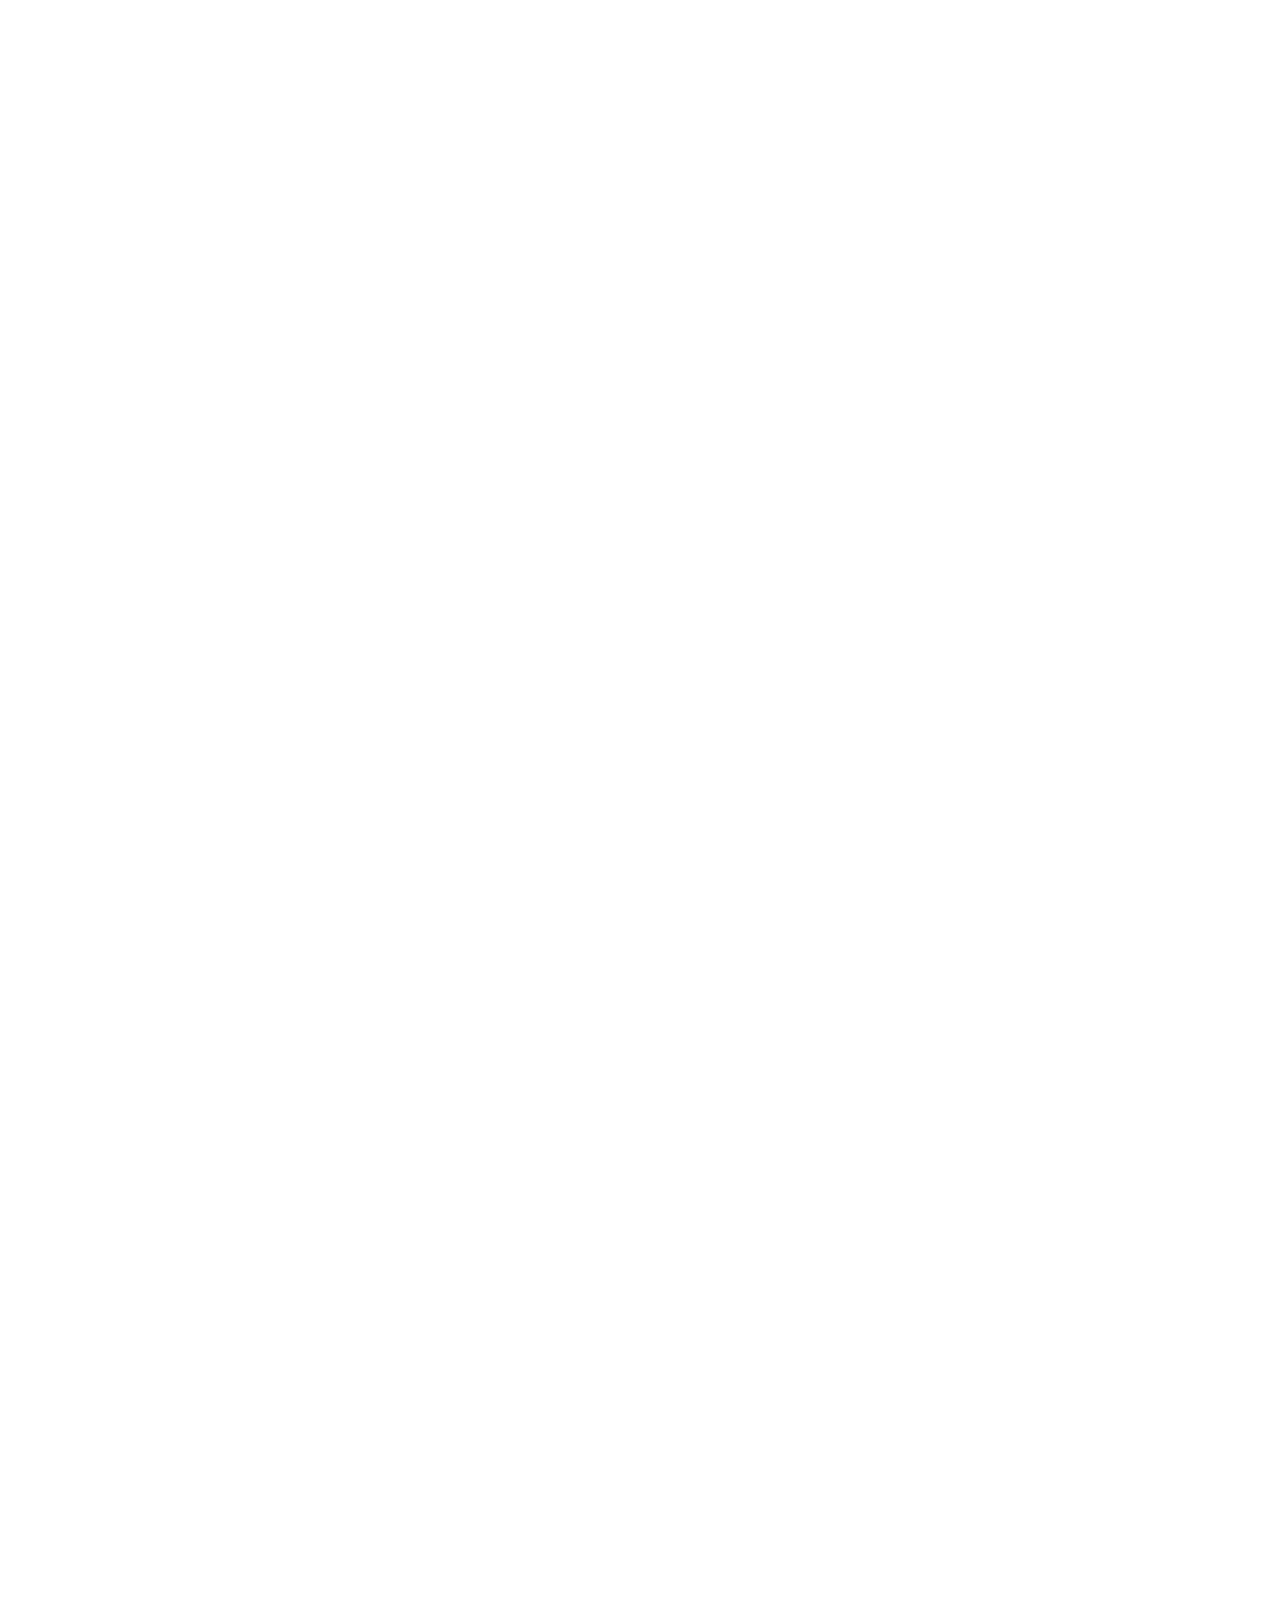
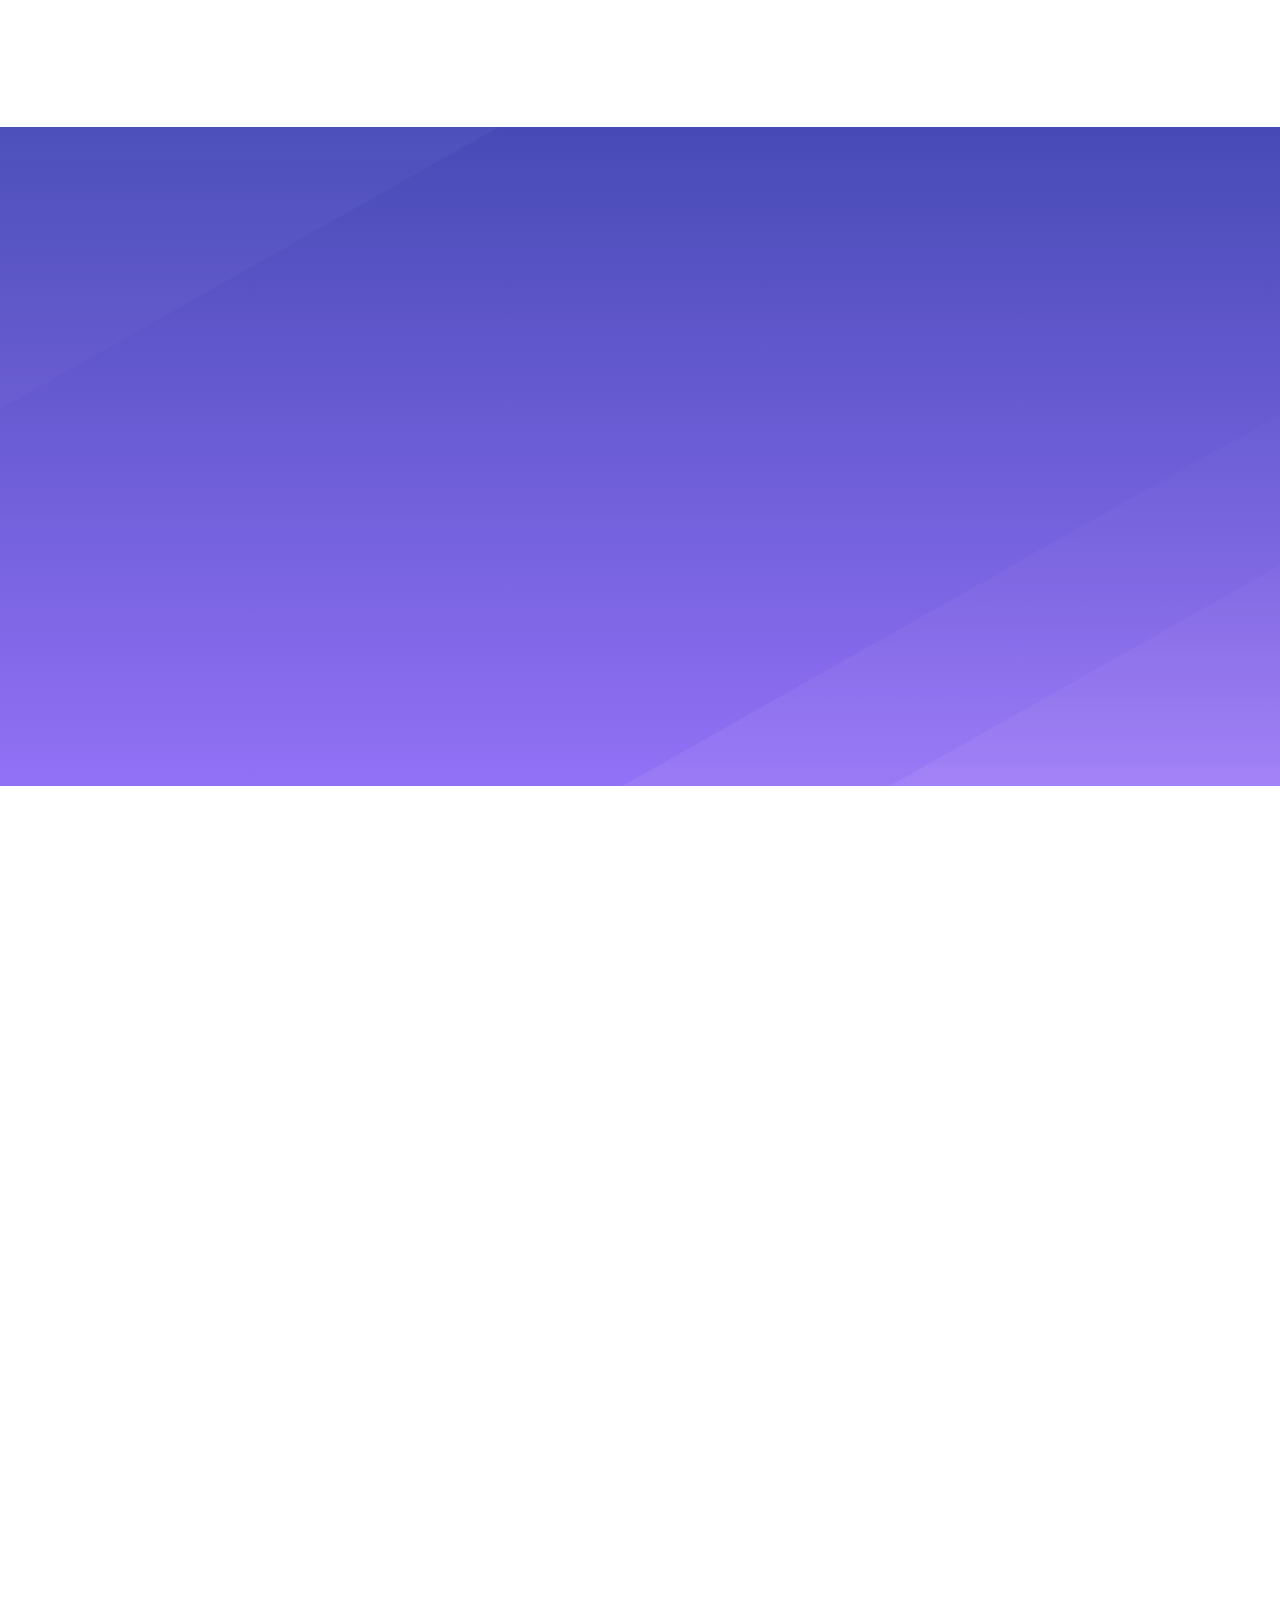
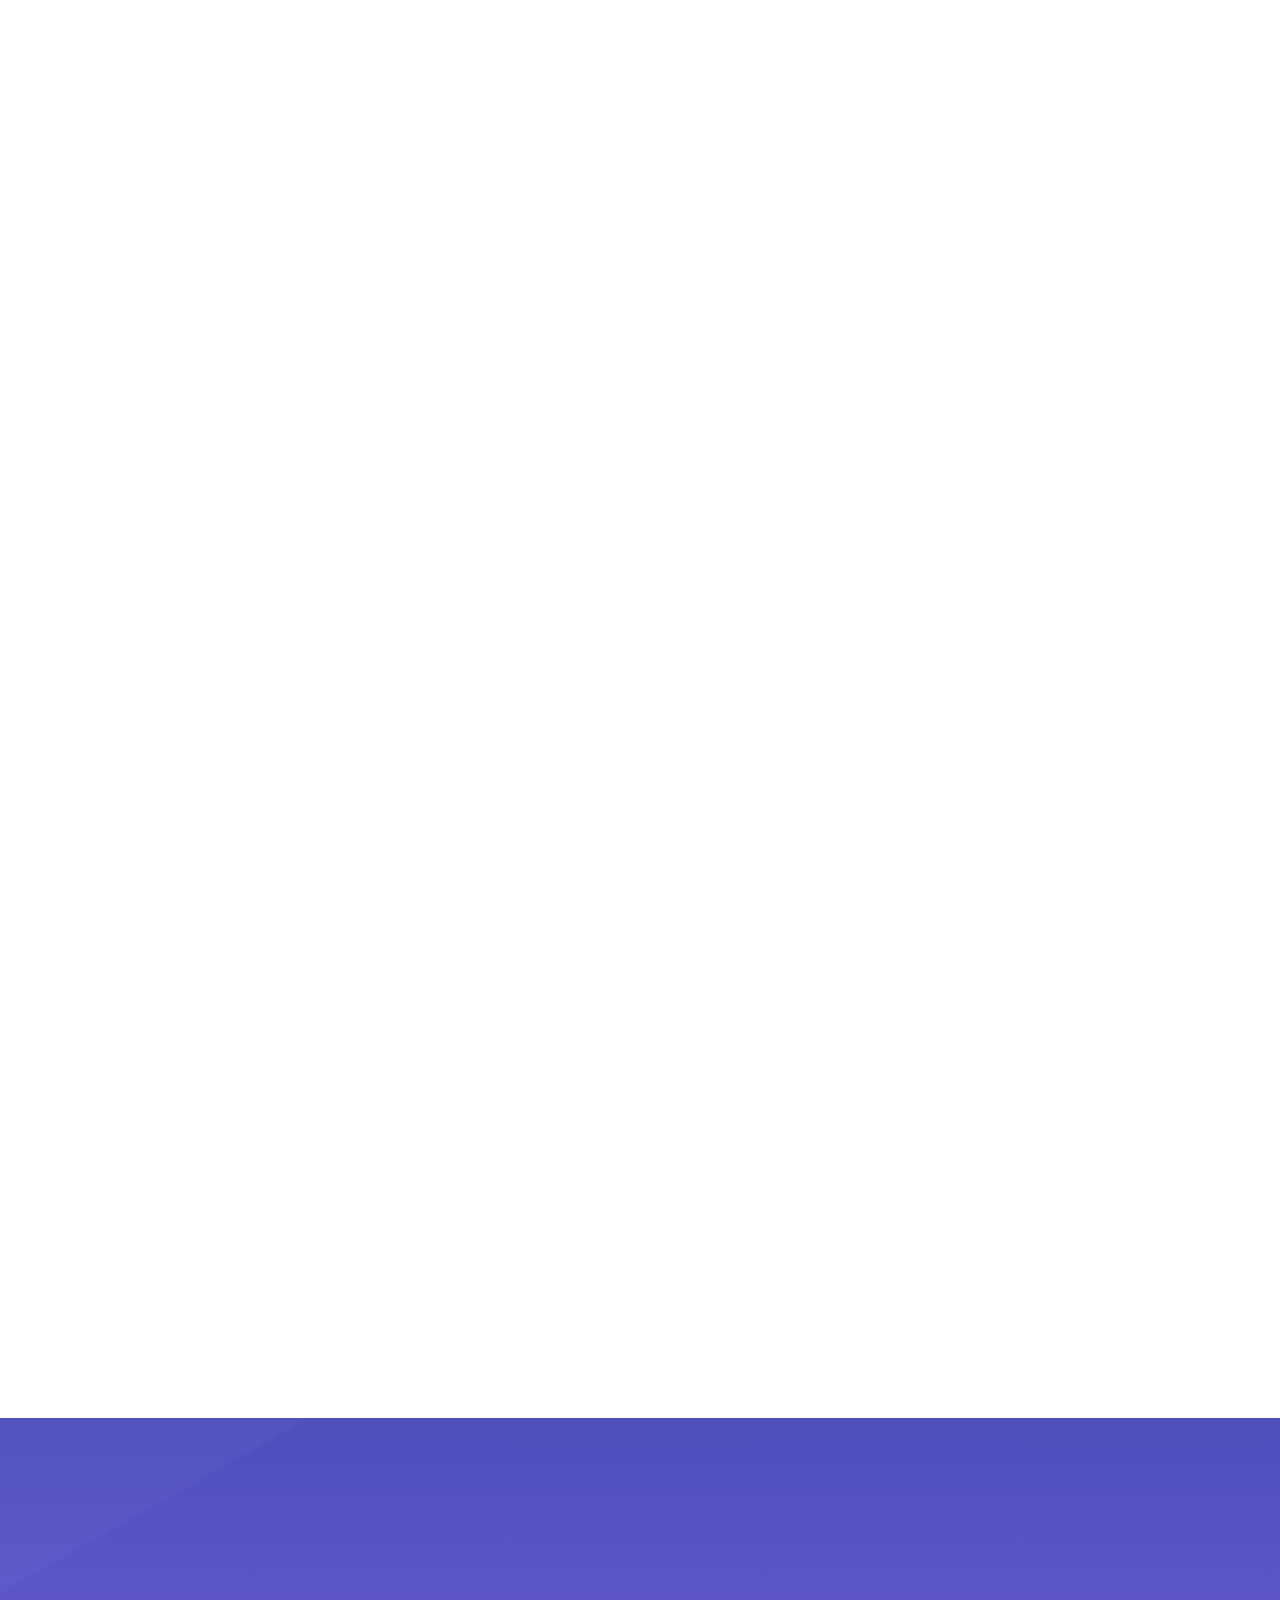
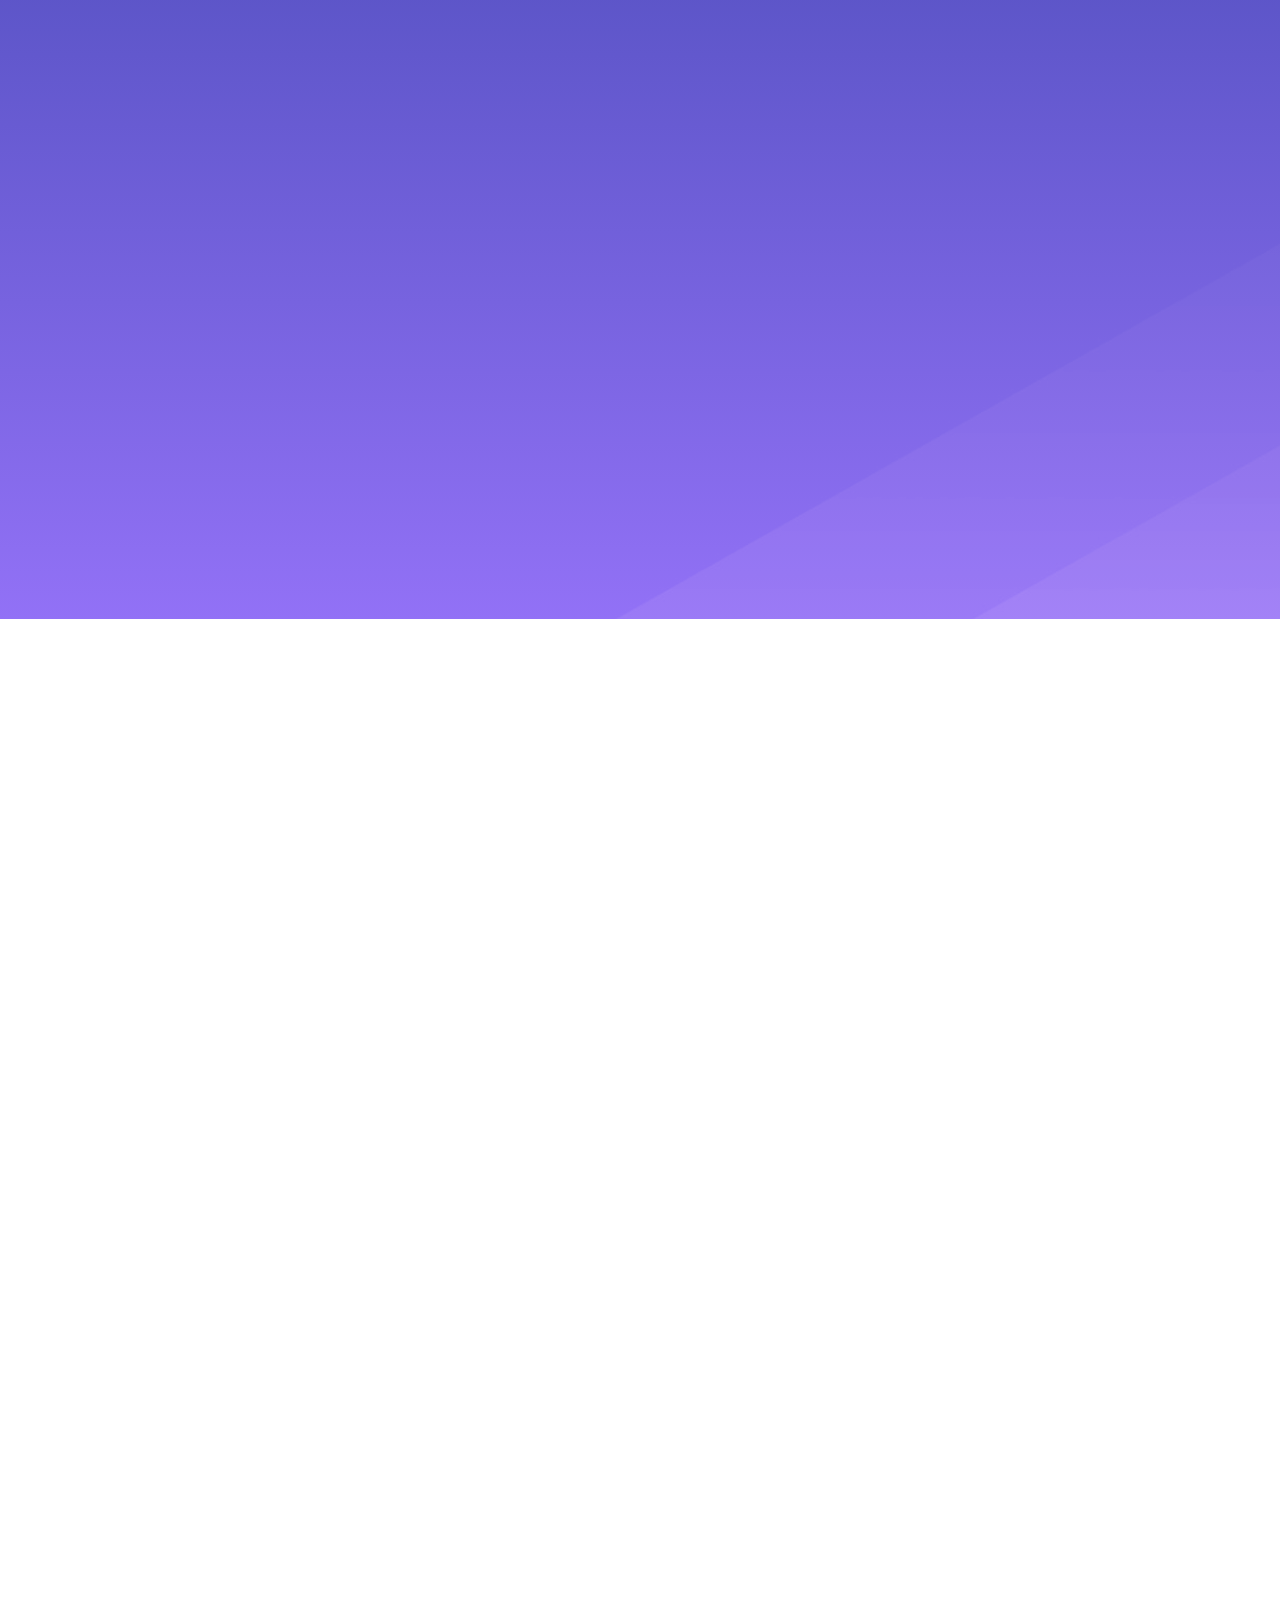
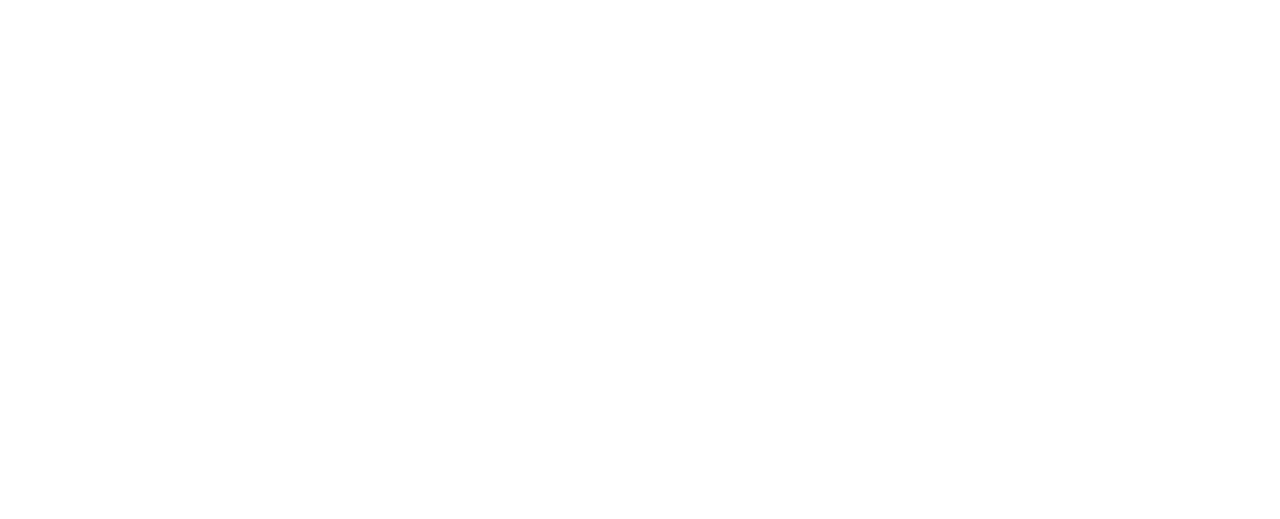
<file: landing.html>
<!DOCTYPE html>
<html lang="en-US">
<meta
    http-equiv="content-type"
    content="text/html;charset=UTF-8"
  /><!-- /Added by HTTrack -->
  <head>
    <meta charset="UTF-8" />
    <meta http-equiv="X-UA-Compatible" content="IE=edge" />
    <script type="text/javascript">
      document.documentElement.className = "js";
    </script>
    <title>thegeeksontv - become that geek</title>
    <meta name="robots" content="noindex,follow" />
    <link rel="dns-prefetch" href="http://fonts.googleapis.com/" />
    <link rel="dns-prefetch" href="http://s.w.org/" />
    <script type="text/javascript">
      window._wpemojiSettings = {
        baseUrl: "https:\/\/s.w.org\/images\/core\/emoji\/11\/72x72\/",
        ext: ".png",
        svgUrl: "https:\/\/s.w.org\/images\/core\/emoji\/11\/svg\/",
        svgExt: ".svg",
        source: {
          concatemoji:
            "js\/wp-emoji-release.min.js?ver=a41e87a9077071b2095dcb673a8432d2"
        }
      };
      !(function(a, b, c) {
        function d(a, b) {
          var c = String.fromCharCode;
          l.clearRect(0, 0, k.width, k.height),
            l.fillText(c.apply(this, a), 0, 0);
          var d = k.toDataURL();
          l.clearRect(0, 0, k.width, k.height),
            l.fillText(c.apply(this, b), 0, 0);
          var e = k.toDataURL();
          return d === e;
        }
        function e(a) {
          var b;
          if (!l || !l.fillText) return !1;
          switch (((l.textBaseline = "top"), (l.font = "600 32px Arial"), a)) {
            case "flag":
              return (
                !(b = d(
                  [55356, 56826, 55356, 56819],
                  [55356, 56826, 8203, 55356, 56819]
                )) &&
                ((b = d(
                  [
                    55356,
                    57332,
                    56128,
                    56423,
                    56128,
                    56418,
                    56128,
                    56421,
                    56128,
                    56430,
                    56128,
                    56423,
                    56128,
                    56447
                  ],
                  [
                    55356,
                    57332,
                    8203,
                    56128,
                    56423,
                    8203,
                    56128,
                    56418,
                    8203,
                    56128,
                    56421,
                    8203,
                    56128,
                    56430,
                    8203,
                    56128,
                    56423,
                    8203,
                    56128,
                    56447
                  ]
                )),
                !b)
              );
            case "emoji":
              return (
                (b = d(
                  [55358, 56760, 9792, 65039],
                  [55358, 56760, 8203, 9792, 65039]
                )),
                !b
              );
          }
          return !1;
        }
        function f(a) {
          var c = b.createElement("script");
          (c.src = a),
            (c.defer = c.type = "text/javascript"),
            b.getElementsByTagName("head")[0].appendChild(c);
        }
        var g,
          h,
          i,
          j,
          k = b.createElement("canvas"),
          l = k.getContext && k.getContext("2d");
        for (
          j = Array("flag", "emoji"),
            c.supports = { everything: !0, everythingExceptFlag: !0 },
            i = 0;
          i < j.length;
          i++
        )
          (c.supports[j[i]] = e(j[i])),
            (c.supports.everything = c.supports.everything && c.supports[j[i]]),
            "flag" !== j[i] &&
              (c.supports.everythingExceptFlag =
                c.supports.everythingExceptFlag && c.supports[j[i]]);
        (c.supports.everythingExceptFlag =
          c.supports.everythingExceptFlag && !c.supports.flag),
          (c.DOMReady = !1),
          (c.readyCallback = function() {
            c.DOMReady = !0;
          }),
          c.supports.everything ||
            ((h = function() {
              c.readyCallback();
            }),
            b.addEventListener
              ? (b.addEventListener("DOMContentLoaded", h, !1),
                a.addEventListener("load", h, !1))
              : (a.attachEvent("onload", h),
                b.attachEvent("onreadystatechange", function() {
                  "complete" === b.readyState && c.readyCallback();
                })),
            (g = c.source || {}),
            g.concatemoji
              ? f(g.concatemoji)
              : g.wpemoji && g.twemoji && (f(g.twemoji), f(g.wpemoji)));
      })(window, document, window._wpemojiSettings);
    </script>
    <meta content="Divi v.3.19.12" name="generator" />
    <style type="text/css">
      img.wp-smiley,
      img.emoji {
        display: inline !important;
        border: none !important;
        box-shadow: none !important;
        height: 1em !important;
        width: 1em !important;
        margin: 0 0.07em !important;
        vertical-align: -0.1em !important;
        background: none !important;
        padding: 0 !important;
      }
    </style>
    <link
      rel="stylesheet"
      id="wp-block-library-css"
      href="css/style.min.css?ver=a41e87a9077071b2095dcb673a8432d2"
      type="text/css"
      media="all"
    />
    <link
      rel="stylesheet"
      id="et-gdpr-cookie-consent-style-css"
      href="css/cookie-consent.css?ver=1.0"
      type="text/css"
      media="all"
    />
    <link
      rel="stylesheet"
      id="woocommerce-layout-css"
      href="css/woocommerce-layout.css?ver=3.5.4"
      type="text/css"
      media="all"
    />
    <link
      rel="stylesheet"
      id="woocommerce-smallscreen-css"
      href="css/woocommerce-smallscreen.css?ver=3.5.4"
      type="text/css"
      media="only screen and (max-width: 768px)"
    />
    <link
      rel="stylesheet"
      id="woocommerce-general-css"
      href="css/woocommerce.css?ver=3.5.4"
      type="text/css"
      media="all"
    />
    <style id="woocommerce-inline-inline-css" type="text/css">
      .woocommerce form .form-row .required {
        visibility: visible;
      }
    </style>
    <link
      rel="stylesheet"
      id="wp-pagenavi-css"
      href="css/pagenavi-css.css?ver=2.70"
      type="text/css"
      media="all"
    />
    <link
      rel="stylesheet"
      id="divi-fonts-css"
      href="https://fonts.googleapis.com/css?family=Open+Sans:300italic,400italic,600italic,700italic,800italic,400,300,600,700,800&amp;subset=latin,latin-ext"
      type="text/css"
      media="all"
    />
    <link
      rel="stylesheet"
      id="divi-style-css"
      href="css/style.css?ver=3.19.12"
      type="text/css"
      media="all"
    />
    <link
      rel="stylesheet"
      id="dashicons-css"
      href="css/dashicons.min.css?ver=a41e87a9077071b2095dcb673a8432d2"
      type="text/css"
      media="all"
    />

    <link
      rel="stylesheet"
      href="css/header.css"
      type="text/css"
      media="all"
    />

    <script
      type="text/javascript"
      src="js/jquery/jquery.js?ver=1.12.4"
    ></script>
    <script
      type="text/javascript"
      src="js/jquery/jquery-migrate.min.js?ver=1.4.1"
    ></script>
    <meta
      name="viewport"
      content="width=device-width, initial-scale=1.0, maximum-scale=1.0, user-scalable=0"
    />
    <noscript
      ><style>
        .woocommerce-product-gallery {
          opacity: 1 !important;
        }
      </style></noscript
    >
    <style type="text/css" id="custom-background-css">
      body.custom-background {
        background-color: #ffffff;
      }
    </style>
    <link
      rel="stylesheet"
      id="et-core-unified-cached-inline-styles"
      href="css/et-core-unified.min.css"
    />
  </head>
  <body
    class="page-template page-template-page-template-blank page-template-page-template-blank-php page page-id-47230 custom-background woocommerce-no-js et_pb_button_helper_class et_fixed_nav et_show_nav et_cover_background et_secondary_nav_enabled et_secondary_nav_two_panels et_pb_gutter osx et_pb_gutters3 et_primary_nav_dropdown_animation_fade et_secondary_nav_dropdown_animation_fade et_pb_footer_columns4 et_header_style_left et_pb_pagebuilder_layout et_smooth_scroll et_right_sidebar et_divi_theme et-db et_minified_js et_minified_css"
  >
 

    <div id="page-container">
        <div class="header">
            <a href="#default" class="logo">
              <img src="img/site/logo.svg" alt="thegeeksontv logo" width="200px"/>
            </a>
            <nav class="header-right">
              <a href="#" class="active">Home</a>
              <a href="pricing.html">Pricing</a>
              <a href="#contact">Login</a>
              <a href="#about">Register</a>
              <a href="#faqs" id="faqs">FAQs</a>
              <a href="#about">Contact Us</a>
            </nav>
          </div>
      <div id="main-content">
        <article
          id="post-47230"
          class="post-47230 page type-page status-publish hentry"
        >
          <div class="entry-content">
            <div id="et-boc" class="et-boc">
              <div class="et_builder_inner_content et_pb_gutters3">
                <div
                  class="et_pb_section et_pb_section_0 et_animated et_pb_with_background et_section_regular"
                >
                  <div class="et_pb_row et_pb_row_0">
                    <div
                      class="et_pb_column et_pb_column_1_2 et_pb_column_0    et_pb_css_mix_blend_mode_passthrough"
                    >
                      <div
                        class="et_pb_module et_pb_text et_pb_text_0 et_pb_bg_layout_dark  et_pb_text_align_left"
                      >
                        <div class="et_pb_text_inner">
                          <h1>Thinking of Starting a Career in Software Development in 19 Weeks?</h1>
                        </div>
                      </div>
                      <div
                        class="et_pb_module et_pb_text et_pb_text_1 et_pb_bg_layout_light  et_pb_text_align_left"
                      >
                        <div class="et_pb_text_inner">
                          <p>
                            We help working professionals start a career in Software Development by providing a flexible curriculum designed around practice and problem based learning, alongside 
                            mentorship with experienced software engineers. 
                          </p>
                        </div>
                      </div>
                      <div
                        class="et_pb_button_module_wrapper et_pb_button_0_wrapper et_pb_button_alignment_ et_pb_module "
                      >
                        <a
                          class="et_pb_button et_pb_custom_button_icon et_pb_button_0 et_animated et_hover_enabled et_pb_bg_layout_light"
                          href="#courses_section"
                          >How it works</a
                        >
                      </div>
                    </div>
                    <div
                      class="et_pb_column et_pb_column_1_2 et_pb_column_1    et_pb_css_mix_blend_mode_passthrough"
                    >
                      <div
                        class="et_pb_module et_pb_image et_pb_image_0 et_animated et-waypoint et_always_center_on_mobile"
                      >
                        <span class="et_pb_image_wrap "
                          ><img src="img/coding-isometric-01.png" alt=""
                        /></span>
                      </div>
                    </div>
                  </div>
                </div>
                <div class="et_pb_section et_pb_section_1 et_section_specialty" id="courses_section">
                  <div class="et_pb_row">
                    <div
                      class="et_pb_column et_pb_column_1_3 et_pb_column_2    et_pb_css_mix_blend_mode_passthrough"
                    >
                      <div
                        class="et_pb_module et_pb_text et_pb_text_2 et_animated et_pb_bg_layout_light  et_pb_text_align_left"
                      >
                        <div class="et_pb_text_inner">
                          <h1>BAP Curriculum</h1>
                        </div>
                      </div>
                      <div
                        class="et_pb_module et_pb_divider et_pb_divider_0 et_animated et_pb_divider_position_ et_pb_space"
                      >
                        <div class="et_pb_divider_internal"></div>
                      </div>
                      <div
                        class="et_pb_module et_pb_text et_pb_text_3 et_animated et_pb_bg_layout_light  et_pb_text_align_left"
                      >
                        <div class="et_pb_text_inner">
                          <p>
                            <span style="color: #2e2545;"
                              ><strong
                                >BAP is an abbreviation for Becoming A Programmer.</strong
                              ></span
                            >
                          </p>
                          <p>
                            Our curriculum is specially designed for working professionals. 
                            It is simplified, flexible and dynamic. 
                            After successful completion of its eight(8) modules, you are guaranteed to become a pro and understand the concepts listed.
                          </p>
                        </div>
                      </div>
                      <div
                        class="et_pb_button_module_wrapper et_pb_button_1_wrapper et_pb_button_alignment_left et_pb_module "
                      >
                        <a
                          class="et_pb_button et_pb_custom_button_icon et_pb_button_1 et_animated et_hover_enabled et_pb_bg_layout_light"
                          href="#expert_section"
                          >Am interested</a
                        >
                      </div>
                    </div>
                    <div
                      class="et_pb_column et_pb_column_2_3 et_pb_column_3   et_pb_specialty_column  et_pb_css_mix_blend_mode_passthrough"
                    >
                      <div
                        class="et_pb_row_inner et_pb_row_inner_0 et_animated et_pb_gutters1"
                      >
                        <div
                          class="et_pb_column et_pb_column_1_3 et_pb_column_inner et_pb_column_inner_0  et_pb_column_1_2"
                        >
                          <div
                            class="et_pb_module et_pb_blurb et_pb_blurb_0 et_animated et_pb_bg_layout_light  et_pb_text_align_left  et_pb_blurb_position_left"
                          >
                            <div class="et_pb_blurb_content">
                              <div class="et_pb_main_blurb_image">
                                <a href="#"
                                  ><span class="et_pb_image_wrap"
                                    ><img
                                      src="img/coding-icon_8.jpg"
                                      alt=""
                                      class="et-waypoint et_pb_animation_top"/></span
                                ></a>
                              </div>
                              <div class="et_pb_blurb_container">
                                <h4 class="et_pb_module_header">
                                  <a href="#">Web Development</a>
                                </h4>
                                <div class="et_pb_blurb_description">
                                  <p>
                                    Learn web design, content development, client and server-side scripting, web  hosting and many more. 
                                  </p>
                                </div>
                              </div>
                            </div>
                          </div>
                          <div
                            class="et_pb_module et_pb_blurb et_pb_blurb_1 et_animated et_pb_bg_layout_light  et_pb_text_align_left  et_pb_blurb_position_left"
                          >
                            <div class="et_pb_blurb_content">
                              <div class="et_pb_main_blurb_image">
                                <a href="#"
                                  ><span class="et_pb_image_wrap"
                                    ><img
                                      src="img/coding-icon_1.jpg"
                                      alt=""
                                      class="et-waypoint et_pb_animation_top"/></span
                                ></a>
                              </div>
                              <div class="et_pb_blurb_container">
                                <h4 class="et_pb_module_header">
                                  <a href="#">Python</a>
                                </h4>
                                <div class="et_pb_blurb_description">
                                  <p>
                                    Learn how to use Python to build powerful machine learning and AI applications. 
                                  </p>
                                </div>
                              </div>
                            </div>
                          </div>
                          <div
                            class="et_pb_module et_pb_blurb et_pb_blurb_2 et_animated et_pb_bg_layout_light  et_pb_text_align_left  et_pb_blurb_position_left"
                          >
                            <div class="et_pb_blurb_content">
                              <div class="et_pb_main_blurb_image">
                                <a href="#"
                                  ><span class="et_pb_image_wrap"
                                    ><img
                                      src="img/coding-icon_3.jpg"
                                      alt=""
                                      class="et-waypoint et_pb_animation_top"/></span
                                ></a>
                              </div>
                              <div class="et_pb_blurb_container">
                                <h4 class="et_pb_module_header">
                                  <a href="#">UX Design</a>
                                </h4>
                                <div class="et_pb_blurb_description">
                                  <p>
                                    Learn User experience design to enhance user satisfaction the products you will be building. 
                                  </p>
                                </div>
                              </div>
                            </div>
                          </div>
                          <div
                            class="et_pb_module et_pb_blurb et_pb_blurb_3 et_animated et_pb_bg_layout_light  et_pb_text_align_left  et_pb_blurb_position_left"
                          >
                            <div class="et_pb_blurb_content">
                              <div class="et_pb_main_blurb_image">
                                <a href="#"
                                  ><span class="et_pb_image_wrap"
                                    ><img
                                      src="img/coding-icon_5.jpg"
                                      alt=""
                                      class="et-waypoint et_pb_animation_top"/></span
                                ></a>
                              </div>
                              <div class="et_pb_blurb_container">
                                <h4 class="et_pb_module_header">
                                  <a href="#">Database Design</a>
                                </h4>
                                <div class="et_pb_blurb_description">
                                  <p>
                                    Learn how to store and manipulate data by leveraging available RDBMS and NoSQL databases. 
                                  </p>
                                </div>
                              </div>
                            </div>
                          </div>
                        </div>
                        <div
                          class="et_pb_column et_pb_column_1_3 et_pb_column_inner et_pb_column_inner_1  et_pb_column_1_2"
                        >
                          <div
                            class="et_pb_module et_pb_blurb et_pb_blurb_4 et_animated et_pb_bg_layout_light  et_pb_text_align_left  et_pb_blurb_position_left"
                          >
                            <div class="et_pb_blurb_content">
                              <div class="et_pb_main_blurb_image">
                                <a href="#"
                                  ><span class="et_pb_image_wrap"
                                    ><img
                                      src="img/coding-icon_7.jpg"
                                      alt=""
                                      class="et-waypoint et_pb_animation_top"/></span
                                ></a>
                              </div>
                              <div class="et_pb_blurb_container">
                                <h4 class="et_pb_module_header">
                                  <a href="#">Javascript</a>
                                </h4>
                                <div class="et_pb_blurb_description">
                                  <p>
                                    Learn the language currently dominating every platform. From TVs, smartphones and embedded devices 
                                  </p>
                                </div>
                              </div>
                            </div>
                          </div>
                          <div
                            class="et_pb_module et_pb_blurb et_pb_blurb_5 et_animated et_pb_bg_layout_light  et_pb_text_align_left  et_pb_blurb_position_left"
                          >
                            <div class="et_pb_blurb_content">
                              <div class="et_pb_main_blurb_image">
                                <a href="#"
                                  ><span class="et_pb_image_wrap"
                                    ><img
                                      src="img/coding-icon_2.jpg"
                                      alt=""
                                      class="et-waypoint et_pb_animation_top"/></span
                                ></a>
                              </div>
                              <div class="et_pb_blurb_container">
                                <h4 class="et_pb_module_header">
                                  <a href="#">HTML &amp; CSS</a>
                                </h4>
                                <div class="et_pb_blurb_description">
                                  <p>
                                    Learn the foundation for building complex and simple web applications
                                  </p>
                                </div>
                              </div>
                            </div>
                          </div>
                          <div
                            class="et_pb_module et_pb_blurb et_pb_blurb_6 et_animated et_pb_bg_layout_light  et_pb_text_align_left  et_pb_blurb_position_left"
                          >
                            <div class="et_pb_blurb_content">
                              <div class="et_pb_main_blurb_image">
                                <a href="#"
                                  ><span class="et_pb_image_wrap"
                                    ><img
                                      src="img/coding-icon_4.jpg"
                                      alt=""
                                      class="et-waypoint et_pb_animation_top"/></span
                                ></a>
                              </div>
                              <div class="et_pb_blurb_container">
                                <h4 class="et_pb_module_header">
                                  <a href="#">Intro to Coding</a>
                                </h4>
                                <div class="et_pb_blurb_description">
                                  <p>
                                    Gain the foundations and solve the mysteries behind learning to code.
                                  </p>
                                </div>
                              </div>
                            </div>
                          </div>
                          <div
                            class="et_pb_module et_pb_blurb et_pb_blurb_7 et_animated et_pb_bg_layout_light  et_pb_text_align_left  et_pb_blurb_position_left"
                          >
                            <div class="et_pb_blurb_content">
                              <div class="et_pb_main_blurb_image">
                                <a href="#"
                                  ><span class="et_pb_image_wrap"
                                    ><img
                                      src="img/coding-icon_6.jpg"
                                      alt=""
                                      class="et-waypoint et_pb_animation_top"/></span
                                ></a>
                              </div>
                              <div class="et_pb_blurb_container">
                                <h4 class="et_pb_module_header">
                                  <a href="#">Apps &amp; Games</a>
                                </h4>
                                <div class="et_pb_blurb_description">
                                  <p>
                                    Learn to put everything together into building actual products you can showcase and  to your portfolio
                                  </p>
                                </div>
                              </div>
                            </div>
                          </div>
                        </div>
                      </div>
                    </div>
                  </div>
                </div>
                <div
                  class="et_pb_section et_pb_section_2 et_pb_with_background et_section_regular"
                >
                  <div class="et_pb_row et_pb_row_1 et_animated">
                    <div
                      class="et_pb_column et_pb_column_1_2 et_pb_column_4    et_pb_css_mix_blend_mode_passthrough"
                    >
                      <div
                        class="et_pb_module et_pb_image et_pb_image_1 et_animated et-waypoint et_always_center_on_mobile"
                      >
                        <span class="et_pb_image_wrap "
                          ><img
                            src="img/coding-isometric-02.png"
                            alt=""
                        /></span>
                      </div>
                    </div>
                    <div
                      class="et_pb_column et_pb_column_1_2 et_pb_column_5    et_pb_css_mix_blend_mode_passthrough"
                      id="expert_section"
                    >
                      <div
                        class="et_pb_module et_pb_text et_pb_text_4 et_animated et_pb_bg_layout_dark  et_pb_text_align_left"
                      >
                        <div class="et_pb_text_inner">
                          <h1>You'll Become a Geek</h1>
                        </div>
                      </div>
                      <div
                        class="et_pb_module et_pb_divider et_pb_divider_1 et_animated et_pb_divider_position_ et_pb_space"
                      >
                        <div class="et_pb_divider_internal"></div>
                      </div>
                      <div
                        class="et_pb_module et_pb_text et_pb_text_5 et_animated et_pb_bg_layout_light  et_pb_text_align_left"
                      >
                        <div class="et_pb_text_inner">
                          <p>
                            When you sign up, you automatically join our forum where you get to 
                            meet other experienced and inexperienced engineers. You will build your vocabulary 
                            and learn new tech words overtime. 
                          </p>
                        </div>
                      </div>
                      <div
                        class="et_pb_button_module_wrapper et_pb_button_2_wrapper et_pb_button_alignment_ et_pb_module "
                      >
                        <!-- <a
                          class="et_pb_button et_pb_custom_button_icon et_pb_button_2 et_animated et_hover_enabled et_pb_bg_layout_light"
                          href="#"
                          data-icon="&#x45;"
                          >View All Courses</a
                        > -->
                      </div>
                    </div>
                  </div>
                </div>
                <div class="et_pb_section et_pb_section_3 et_section_regular">
                  <div class="et_pb_row et_pb_row_2">
                    <div
                      class="et_pb_column et_pb_column_1_2 et_pb_column_6    et_pb_css_mix_blend_mode_passthrough"
                    >
                      <div
                        class="et_pb_module et_pb_image et_pb_image_2 et_animated et-waypoint et_always_center_on_mobile"
                      >
                        <span class="et_pb_image_wrap "
                          ><img
                            src="img/coding-iconArtboard-19-copy-8.jpg"
                            alt=""
                        /></span>
                      </div>
                      <div
                        class="et_pb_module et_pb_text et_pb_text_6 et_animated et_pb_bg_layout_light  et_pb_text_align_left"
                      >
                        <div class="et_pb_text_inner">
                          <h1>You'll Learn by Doing</h1>
                        </div>
                      </div>
                      <div
                        class="et_pb_module et_pb_divider et_pb_divider_2 et_animated et_pb_divider_position_ et_pb_space"
                      >
                        <div class="et_pb_divider_internal"></div>
                      </div>
                      <div
                        class="et_pb_module et_pb_text et_pb_text_7 et_animated et_pb_bg_layout_light  et_pb_text_align_left"
                      >
                        <div class="et_pb_text_inner">
                          <p>
                            <span style="color: #2e2545;"
                              ><strong
                                >Practice and problem based learning is our mantra
                              </strong></span
                            >
                          </p>
                          <p>
                            Rest assured, you will have lots of code challenges and projects to work either as a team or with your metnor. 
                            After completion of the modules you will have solved over a thousand computer science problems
                          </p>
                        </div>
                      </div>
                    </div>
                    <div
                      class="et_pb_column et_pb_column_1_2 et_pb_column_7    et_pb_css_mix_blend_mode_passthrough"
                    >
                      <div
                        class="et_pb_module et_pb_image et_pb_image_3 et_animated et-waypoint et_always_center_on_mobile"
                      >
                        <span class="et_pb_image_wrap "
                          ><img
                            src="img/coding-isometric-03.png"
                            alt=""
                        /></span>
                      </div>
                    </div>
                  </div>
                  <div class="et_pb_row et_pb_row_3">
                    <div
                      class="et_pb_column et_pb_column_1_2 et_pb_column_8    et_pb_css_mix_blend_mode_passthrough"
                    >
                      <div
                        class="et_pb_module et_pb_image et_pb_image_4 et_animated et-waypoint et_always_center_on_mobile"
                      >
                        <span class="et_pb_image_wrap "
                          ><img
                            src="img/coding-isometric-04.png"
                            alt=""
                        /></span>
                      </div>
                    </div>
                    <div
                      class="et_pb_column et_pb_column_1_2 et_pb_column_9    et_pb_css_mix_blend_mode_passthrough"
                    >
                      <div
                        class="et_pb_module et_pb_image et_pb_image_5 et_animated et-waypoint et_always_center_on_mobile"
                      >
                        <span class="et_pb_image_wrap "
                          ><img
                            src="img/coding-iconArtboard-19-copy-9.jpg"
                            alt=""
                        /></span>
                      </div>
                      <div
                        class="et_pb_module et_pb_text et_pb_text_8 et_animated et_pb_bg_layout_light  et_pb_text_align_left"
                      >
                        <div class="et_pb_text_inner">
                          <h1>You'll Build your portfolio</h1>
                        </div>
                      </div>
                      <div
                        class="et_pb_module et_pb_divider et_pb_divider_3 et_animated et_pb_divider_position_ et_pb_space"
                      >
                        <div class="et_pb_divider_internal"></div>
                      </div>
                      <div
                        class="et_pb_module et_pb_text et_pb_text_9 et_animated et_pb_bg_layout_light  et_pb_text_align_left"
                      >
                        <div class="et_pb_text_inner">
                          <p>
                            <span style="color: #2e2545;"
                              ><strong
                                >Work on real world problems and projects
                              </strong></span
                            >
                          </p>
                          <p>
                            All projects and code challenges you will work on are all focused on real world problems, plus our simulated 
                            experience where you get to work on a real project. After completion, you will have more than enough evidence to show potential employers. 
                          </p>
                        </div>
                      </div>
                    </div>
                  </div>
                  <div class="et_pb_row et_pb_row_4">
                    <div
                      class="et_pb_column et_pb_column_1_2 et_pb_column_10    et_pb_css_mix_blend_mode_passthrough"
                    >
                      <div
                        class="et_pb_module et_pb_image et_pb_image_6 et_animated et-waypoint et_always_center_on_mobile"
                      >
                        <span class="et_pb_image_wrap "
                          ><img
                            src="img/coding-iconArtboard-19-copy-10.jpg"
                            alt=""
                        /></span>
                      </div>
                      <div
                        class="et_pb_module et_pb_text et_pb_text_10 et_animated et_pb_bg_layout_light  et_pb_text_align_left"
                      >
                        <div class="et_pb_text_inner">
                          <h1>You'll Achieve your goals</h1>
                        </div>
                      </div>
                      <div
                        class="et_pb_module et_pb_divider et_pb_divider_4 et_animated et_pb_divider_position_ et_pb_space"
                      >
                        <div class="et_pb_divider_internal"></div>
                      </div>
                      <div
                        class="et_pb_module et_pb_text et_pb_text_11 et_animated et_pb_bg_layout_light  et_pb_text_align_left"
                      >
                        <div class="et_pb_text_inner">
                          <p>
                            <span style="color: #2e2545;"
                              ><strong
                                >We have the resources to live up to our promises
                              </strong></span
                            >
                          </p>
                          <p>
                            All mentors on our platform have worked for big and small companies alike. They're not seasoned developer, they do this daily. When you sign up we ask you what your goals are and our mentors work with you to achieve this goal.
                          </p>
                        </div>
                      </div>
                    </div>
                    <div
                      class="et_pb_column et_pb_column_1_2 et_pb_column_11    et_pb_css_mix_blend_mode_passthrough"
                    >
                      <div
                        class="et_pb_module et_pb_image et_pb_image_7 et_animated et-waypoint et_always_center_on_mobile"
                      >
                        <span class="et_pb_image_wrap "
                          ><img
                            src="img/coding-isometric-05.png"
                            alt=""
                        /></span>
                      </div>
                    </div>
                  </div>
                </div>
                <div
                  class="et_pb_section et_pb_section_4 et_pb_with_background et_section_regular"
                >
                  <div class="et_pb_row et_pb_row_5 et_pb_equal_columns">
                    <div
                      class="et_pb_column et_pb_column_1_2 et_pb_column_12    et_pb_css_mix_blend_mode_passthrough"
                    >
                      <div
                        class="et_pb_module et_pb_text et_pb_text_12 et_animated et_pb_bg_layout_dark  et_pb_text_align_left"
                      >
                        <div class="et_pb_text_inner">
                          <h1>
                            &#8221;<br />
                            I knew I was on the right track and felt confident after I completed the first module!
                          </h1>
                        </div>
                      </div>
                      <div
                        class="et_pb_module et_pb_text et_pb_text_13 et_animated et_pb_bg_layout_light  et_pb_text_align_left"
                      >
                        <div class="et_pb_text_inner">
                          <p>
                            <a href="#">thegeeksontv</a> taught me the concepts behind software development and how to build complex systems.
                            Before now, I was of the notion that programming  requires you to be good at math.  
                          </p>

                          <p>
                            Although being a field with lots of abstract concepts, the BAP curriculum, 
                            my mentor and the community played an important role in helping me achieve my programming goals. 
                          </p>
                        </div>
                      </div>
                      <div
                        class="et_pb_module et_pb_blurb et_pb_blurb_8 et_animated et_pb_bg_layout_dark  et_pb_text_align_left  et_pb_blurb_position_left"
                      >
                        <div class="et_pb_blurb_content">
                          <div class="et_pb_main_blurb_image">
                            <span class="et_pb_image_wrap"
                              ><img
                                src="img/testimonial-avatar-2.jpg"
                                alt=""
                                class="et-waypoint et_pb_animation_top"
                            /></span>
                          </div>
                          <div class="et_pb_blurb_container">
                            <div class="et_pb_blurb_description">
                              <p>
                                <strong>Benjamin Asolo,</strong> Marketing Executive — First Bank
                              </p>
                            </div>
                          </div>
                        </div>
                      </div>
                    </div>
                    <div
                      class="et_pb_column et_pb_column_1_2 et_pb_column_13    et_pb_css_mix_blend_mode_passthrough et_pb_section_parallax"
                    >
                      <div
                        class="et_parallax_bg"
                        style="background-image: url(img/coding-dot-bg.png);"
                      ></div>
                      <div
                        class="et_pb_module et_pb_image et_pb_image_8 et_animated et-waypoint et_always_center_on_mobile"
                      >
                        <span class="et_pb_image_wrap "
                          ><img
                            src="img/coding-dots.png"
                            alt=""
                        /></span>
                      </div>
                    </div>
                  </div>
                </div>
                <div class="et_pb_section et_pb_section_5 et_section_regular" id="faqs">
                  <div class="et_pb_row et_pb_row_6">
                    <div
                      class="et_pb_column et_pb_column_1_3 et_pb_column_14    et_pb_css_mix_blend_mode_passthrough"
                    >
                      <div
                        class="et_pb_module et_pb_text et_pb_text_14 et_animated et_pb_bg_layout_light  et_pb_text_align_left"
                      >
                        <div class="et_pb_text_inner">
                          <h1>FAQ</h1>
                        </div>
                      </div>
                      <div
                        class="et_pb_module et_pb_divider et_pb_divider_5 et_animated et_pb_divider_position_ et_pb_space"
                      >
                        <div class="et_pb_divider_internal"></div>
                      </div>
                      <div
                        class="et_pb_module et_pb_text et_pb_text_15 et_animated et_pb_bg_layout_light  et_pb_text_align_left"
                      >
                        <div class="et_pb_text_inner">
                          <!-- <p>
                            <span style="color: #2e2545;"
                              ><strong
                                >Class aptent taciti sociosqu ad litora torquent
                                per conubia nostra</strong
                              ></span
                            >
                          </p> -->
                          <p>
                            What are you concerns, fears or worries? Lets us know, we are have the answers your are looking for. 
                          </p>
                        </div>
                      </div>
                      <!-- <div
                        class="et_pb_button_module_wrapper et_pb_button_3_wrapper et_pb_button_alignment_left et_pb_module "
                      >
                        <a
                          class="et_pb_button et_pb_custom_button_icon et_pb_button_3 et_animated et_hover_enabled et_pb_bg_layout_light"
                          href="#"
                          data-icon="&#x45;"
                          >Contact Us</a
                        >
                      </div> -->
                    </div>
                    <div
                      class="et_pb_column et_pb_column_1_3 et_pb_column_15    et_pb_css_mix_blend_mode_passthrough"
                    >
                      <div
                        class="et_pb_module et_pb_blurb et_pb_blurb_9 et_animated et_pb_bg_layout_light  et_pb_text_align_left  et_pb_blurb_position_left"
                      >
                        <div class="et_pb_blurb_content">
                          <div class="et_pb_main_blurb_image">
                            <span class="et_pb_image_wrap"
                              ><span
                                class="et-pb-icon et-waypoint et_pb_animation_top"
                                >&#xe064;</span
                              ></span
                            >
                          </div>
                          <div class="et_pb_blurb_container">
                            <h4 class="et_pb_module_header">
                                How long will it take to become a pro
                            </h4>
                            <div class="et_pb_blurb_description">
                              Worst case 24 weeks, average case 19 weeks and best case 15 weeks. 
                              All this estimate factors in your comprehension rate, number of hours spent and other variables. 
                            </div>
                          </div>
                        </div>
                      </div>
                      <div
                        class="et_pb_module et_pb_blurb et_pb_blurb_10 et_animated et_pb_bg_layout_light  et_pb_text_align_left  et_pb_blurb_position_left"
                      >
                        <div class="et_pb_blurb_content">
                          <div class="et_pb_main_blurb_image">
                            <span class="et_pb_image_wrap"
                              ><span
                                class="et-pb-icon et-waypoint et_pb_animation_top"
                                >&#xe064;</span
                              ></span
                            >
                          </div>
                          <div class="et_pb_blurb_container">
                            <h4 class="et_pb_module_header">
                              Will I get a job after completing the curriculum
                            </h4>
                            <div class="et_pb_blurb_description">
                              We work with recruiting companies to help you get a job. If you make it to the end of the curriculum, we have 
                              lots of job opportunities for you, our curriculum also teaches entrepreneurship — you can decide to start you 
                              own business.
                            </div>
                          </div>
                        </div>
                      </div>
                      <div
                        class="et_pb_module et_pb_blurb et_pb_blurb_11 et_animated et_pb_bg_layout_light  et_pb_text_align_left  et_pb_blurb_position_left"
                      >
                        <div class="et_pb_blurb_content">
                          <div class="et_pb_main_blurb_image">
                            <span class="et_pb_image_wrap"
                              ><span
                                class="et-pb-icon et-waypoint et_pb_animation_top"
                                >&#xe064;</span
                              ></span
                            >
                          </div>
                          <div class="et_pb_blurb_container">
                            <h4 class="et_pb_module_header">
                              Is it free
                            </h4>
                            <div class="et_pb_blurb_description">
                             The first three modules in the curriculum are entirely free. You'll have to pay for the other five if you are eligible to proceed with the curriculum. You don't have to pay before signing up.
                            </div>
                          </div>
                        </div>
                      </div>
                    </div>
                    <div
                      class="et_pb_column et_pb_column_1_3 et_pb_column_16    et_pb_css_mix_blend_mode_passthrough"
                    >
                      <div
                        class="et_pb_module et_pb_blurb et_pb_blurb_12 et_animated et_pb_bg_layout_light  et_pb_text_align_left  et_pb_blurb_position_left"
                      >
                        <div class="et_pb_blurb_content">
                          <div class="et_pb_main_blurb_image">
                            <span class="et_pb_image_wrap"
                              ><span
                                class="et-pb-icon et-waypoint et_pb_animation_top"
                                >&#xe064;</span
                              ></span
                            >
                          </div>
                          <div class="et_pb_blurb_container">
                            <h4 class="et_pb_module_header">
                                Can non professionals e.g students sign up
                            </h4>
                            <div class="et_pb_blurb_description">
                              Anyone interested in learning how to code can join and use our curriculum. You don't have to be a working professional. All you need is interest and the zeal to learn.
                            </div>
                          </div>
                        </div>
                      </div>
                      <div
                        class="et_pb_module et_pb_blurb et_pb_blurb_13 et_animated et_pb_bg_layout_light  et_pb_text_align_left  et_pb_blurb_position_left"
                      >
                        <div class="et_pb_blurb_content">
                          <div class="et_pb_main_blurb_image">
                            <span class="et_pb_image_wrap"
                              ><span
                                class="et-pb-icon et-waypoint et_pb_animation_top"
                                >&#xe064;</span
                              ></span
                            >
                          </div>
                          <div class="et_pb_blurb_container">
                            <h4 class="et_pb_module_header">
                              What do I need to get started
                            </h4>
                            <div class="et_pb_blurb_description">
                              You need to be interested in learning how to write computer software, you need a functioning computer and good internet connection. You will also need to find time to this, as little as 4 hours every weekend would go a long way in the long run. 
                            </div>
                          </div>
                        </div>
                      </div>
                      <div
                        class="et_pb_module et_pb_blurb et_pb_blurb_14 et_animated et_pb_bg_layout_light  et_pb_text_align_left  et_pb_blurb_position_left"
                      >
                        <div class="et_pb_blurb_content">
                          <div class="et_pb_main_blurb_image">
                            <span class="et_pb_image_wrap"
                              ><span
                                class="et-pb-icon et-waypoint et_pb_animation_top"
                                >&#xe064;</span
                              ></span
                            >
                          </div>
                          <div class="et_pb_blurb_container">
                            <h4 class="et_pb_module_header">
                                Whats the benefit of signing up
                            </h4>
                            <div class="et_pb_blurb_description">
                              You get to join our community — here you can ask questions and meet new people. Mentorship, job opportunities, the list goes on. The reward for signing up is simply priceless. 
                            </div>
                          </div>
                        </div>
                      </div>
                    </div>
                  </div>
                </div>
                <div
                  class="et_pb_section et_pb_section_6 et_animated et_pb_with_background et_section_regular"
                >
                  <div class="et_pb_row et_pb_row_7">
                    <div
                      class="et_pb_column et_pb_column_1_2 et_pb_column_17    et_pb_css_mix_blend_mode_passthrough"
                    >
                      <!-- <div
                        class="et_pb_module et_pb_blurb et_pb_blurb_15 et_animated et_pb_bg_layout_light  et_pb_text_align_left  et_pb_blurb_position_left"
                      >
                        <div class="et_pb_blurb_content">
                          <div class="et_pb_main_blurb_image">
                            <a href="#"
                              ><span class="et_pb_image_wrap"
                                ><img
                                  src="img/coding-icon_2.jpg"
                                  alt=""
                                  class="et-waypoint et_pb_animation_top"/></span
                            ></a>
                          </div>
                          <div class="et_pb_blurb_container">
                            <h4 class="et_pb_module_header">
                              <a href="#">Free Courses</a>
                            </h4>
                            <div class="et_pb_blurb_description">
                              <p>
                                Duis egestas aliquet aliquet. Maecenas erat
                                eros, fringilla et leo eget, viverra pretium
                                nulla. Quisque sed augue tincidunt, posuere dui
                                tempor.
                              </p>
                            </div>
                          </div>
                        </div>
                      </div> -->
                    </div>
                    <div
                      class="et_pb_column et_pb_column_1_2 et_pb_column_18    et_pb_css_mix_blend_mode_passthrough"
                    >
                      <!-- <div
                        class="et_pb_module et_pb_blurb et_pb_blurb_16 et_animated et_pb_bg_layout_light  et_pb_text_align_left  et_pb_blurb_position_left"
                      >
                        <div class="et_pb_blurb_content">
                          <div class="et_pb_main_blurb_image">
                            <a href="#"
                              ><span class="et_pb_image_wrap"
                                ><img
                                  src="img/coding-icon_8.jpg"
                                  alt=""
                                  class="et-waypoint et_pb_animation_top"/></span
                            ></a>
                          </div>
                          <div class="et_pb_blurb_container">
                            <h4 class="et_pb_module_header">
                              <a href="#">Premium Courses</a>
                            </h4>
                            <div class="et_pb_blurb_description">
                              <p>
                                Duis egestas aliquet aliquet. Maecenas erat
                                eros, fringilla et leo eget, viverra pretium
                                nulla. Quisque sed augue tincidunt, posuere dui
                                tempor.
                              </p>
                            </div>
                          </div>
                        </div>
                      </div> -->
                    </div>
                  </div>
                  <div class="et_pb_row et_pb_row_8 et_pb_gutters2">
                    <div
                      class="et_pb_column et_pb_column_1_2 et_pb_column_19    et_pb_css_mix_blend_mode_passthrough"
                    >
                      <div
                        class="et_pb_module et_pb_text et_pb_text_16 et_animated et_pb_bg_layout_light  et_pb_text_align_left"
                      >
                        <div class="et_pb_text_inner">
                          <h1>Ready to get started?</h1>
                        </div>
                      </div>
                      <div
                        class="et_pb_module et_pb_text et_pb_text_17 et_animated et_pb_bg_layout_light  et_pb_text_align_left"
                      >
                        <div class="et_pb_text_inner">
                          <p>Get in touch, or create an account</p>
                        </div>
                      </div>
                    </div>
                    <div
                      class="et_pb_column et_pb_column_1_4 et_pb_column_20    et_pb_css_mix_blend_mode_passthrough"
                    >
                      <div
                        class="et_pb_button_module_wrapper et_pb_button_4_wrapper et_pb_button_alignment_left et_pb_module "
                      >
                        <a
                          class="et_pb_button et_pb_custom_button_icon et_pb_button_4 et_animated et_hover_enabled et_pb_bg_layout_light"
                          href="#"
                          data-icon="&#x45;"
                          >Create Account</a
                        >
                      </div>
                    </div>
                    <div
                      class="et_pb_column et_pb_column_1_4 et_pb_column_21    et_pb_css_mix_blend_mode_passthrough"
                    >
                      <div
                        class="et_pb_button_module_wrapper et_pb_button_5_wrapper et_pb_button_alignment_left et_pb_module "
                      >
                        <a
                          class="et_pb_button et_pb_custom_button_icon et_pb_button_5 et_animated et_hover_enabled et_pb_bg_layout_light"
                          href="#"
                          data-icon="&#x45;"
                          >Contact Us</a
                        >
                      </div>
                    </div>
                  </div>
                </div>
              </div>
            </div>
          </div>
        </article>
      </div>
      <span class="et_pb_scroll_top et-pb-icon"></span>
    </div>
    <script type="text/javascript">
      var et_animation_data = [
        {
          class: "et_pb_section_0",
          style: "slideTop",
          repeat: "once",
          duration: "1000ms",
          delay: "0ms",
          intensity: "2%",
          starting_opacity: "0%",
          speed_curve: "ease-in-out"
        },
        {
          class: "et_pb_button_0",
          style: "zoom",
          repeat: "once",
          duration: "1000ms",
          delay: "100ms",
          intensity: "10%",
          starting_opacity: "0%",
          speed_curve: "ease-in-out"
        },
        {
          class: "et_pb_image_0",
          style: "zoomLeft",
          repeat: "once",
          duration: "1000ms",
          delay: "100ms",
          intensity: "20%",
          starting_opacity: "0%",
          speed_curve: "ease-in-out"
        },
        {
          class: "et_pb_text_2",
          style: "slideBottom",
          repeat: "once",
          duration: "1000ms",
          delay: "0ms",
          intensity: "10%",
          starting_opacity: "0%",
          speed_curve: "ease-in-out"
        },
        {
          class: "et_pb_divider_0",
          style: "zoomLeft",
          repeat: "once",
          duration: "1000ms",
          delay: "0ms",
          intensity: "50%",
          starting_opacity: "0%",
          speed_curve: "ease-in-out"
        },
        {
          class: "et_pb_text_3",
          style: "zoom",
          repeat: "once",
          duration: "1000ms",
          delay: "0ms",
          intensity: "6%",
          starting_opacity: "0%",
          speed_curve: "ease-in-out"
        },
        {
          class: "et_pb_button_1",
          style: "zoom",
          repeat: "once",
          duration: "1000ms",
          delay: "100ms",
          intensity: "6%",
          starting_opacity: "0%",
          speed_curve: "ease-in-out"
        },
        {
          class: "et_pb_row_inner_0",
          style: "zoom",
          repeat: "once",
          duration: "1000ms",
          delay: "0ms",
          intensity: "6%",
          starting_opacity: "0%",
          speed_curve: "ease-in-out"
        },
        {
          class: "et_pb_blurb_0",
          style: "zoomBottom",
          repeat: "once",
          duration: "1000ms",
          delay: "0ms",
          intensity: "20%",
          starting_opacity: "100%",
          speed_curve: "ease-in-out"
        },
        {
          class: "et_pb_blurb_1",
          style: "zoomBottom",
          repeat: "once",
          duration: "1000ms",
          delay: "0ms",
          intensity: "20%",
          starting_opacity: "100%",
          speed_curve: "ease-in-out"
        },
        {
          class: "et_pb_blurb_2",
          style: "zoomBottom",
          repeat: "once",
          duration: "1000ms",
          delay: "0ms",
          intensity: "20%",
          starting_opacity: "100%",
          speed_curve: "ease-in-out"
        },
        {
          class: "et_pb_blurb_3",
          style: "zoomBottom",
          repeat: "once",
          duration: "1000ms",
          delay: "0ms",
          intensity: "20%",
          starting_opacity: "100%",
          speed_curve: "ease-in-out"
        },
        {
          class: "et_pb_blurb_4",
          style: "zoomBottom",
          repeat: "once",
          duration: "1000ms",
          delay: "0ms",
          intensity: "20%",
          starting_opacity: "100%",
          speed_curve: "ease-in-out"
        },
        {
          class: "et_pb_blurb_5",
          style: "zoomBottom",
          repeat: "once",
          duration: "1000ms",
          delay: "0ms",
          intensity: "20%",
          starting_opacity: "100%",
          speed_curve: "ease-in-out"
        },
        {
          class: "et_pb_blurb_6",
          style: "zoomBottom",
          repeat: "once",
          duration: "1000ms",
          delay: "0ms",
          intensity: "20%",
          starting_opacity: "100%",
          speed_curve: "ease-in-out"
        },
        {
          class: "et_pb_blurb_7",
          style: "zoomBottom",
          repeat: "once",
          duration: "1000ms",
          delay: "0ms",
          intensity: "20%",
          starting_opacity: "100%",
          speed_curve: "ease-in-out"
        },
        {
          class: "et_pb_row_1",
          style: "zoomBottom",
          repeat: "once",
          duration: "1000ms",
          delay: "0ms",
          intensity: "6%",
          starting_opacity: "0%",
          speed_curve: "ease-in-out"
        },
        {
          class: "et_pb_image_1",
          style: "zoomRight",
          repeat: "once",
          duration: "1000ms",
          delay: "100ms",
          intensity: "20%",
          starting_opacity: "0%",
          speed_curve: "ease-in-out"
        },
        {
          class: "et_pb_text_4",
          style: "slideBottom",
          repeat: "once",
          duration: "1000ms",
          delay: "0ms",
          intensity: "10%",
          starting_opacity: "0%",
          speed_curve: "ease-in-out"
        },
        {
          class: "et_pb_divider_1",
          style: "zoomLeft",
          repeat: "once",
          duration: "1000ms",
          delay: "0ms",
          intensity: "50%",
          starting_opacity: "0%",
          speed_curve: "ease-in-out"
        },
        {
          class: "et_pb_text_5",
          style: "zoom",
          repeat: "once",
          duration: "1000ms",
          delay: "0ms",
          intensity: "6%",
          starting_opacity: "0%",
          speed_curve: "ease-in-out"
        },
        {
          class: "et_pb_button_2",
          style: "zoom",
          repeat: "once",
          duration: "1000ms",
          delay: "100ms",
          intensity: "10%",
          starting_opacity: "0%",
          speed_curve: "ease-in-out"
        },
        {
          class: "et_pb_image_2",
          style: "zoom",
          repeat: "once",
          duration: "1000ms",
          delay: "0ms",
          intensity: "50%",
          starting_opacity: "0%",
          speed_curve: "ease-in-out"
        },
        {
          class: "et_pb_text_6",
          style: "slideBottom",
          repeat: "once",
          duration: "1000ms",
          delay: "0ms",
          intensity: "10%",
          starting_opacity: "0%",
          speed_curve: "ease-in-out"
        },
        {
          class: "et_pb_divider_2",
          style: "zoomLeft",
          repeat: "once",
          duration: "1000ms",
          delay: "0ms",
          intensity: "50%",
          starting_opacity: "0%",
          speed_curve: "ease-in-out"
        },
        {
          class: "et_pb_text_7",
          style: "zoom",
          repeat: "once",
          duration: "1000ms",
          delay: "0ms",
          intensity: "6%",
          starting_opacity: "0%",
          speed_curve: "ease-in-out"
        },
        {
          class: "et_pb_image_3",
          style: "zoomLeft",
          repeat: "once",
          duration: "1000ms",
          delay: "100ms",
          intensity: "20%",
          starting_opacity: "0%",
          speed_curve: "ease-in-out"
        },
        {
          class: "et_pb_image_4",
          style: "zoomRight",
          repeat: "once",
          duration: "1000ms",
          delay: "100ms",
          intensity: "20%",
          starting_opacity: "0%",
          speed_curve: "ease-in-out"
        },
        {
          class: "et_pb_image_5",
          style: "zoom",
          repeat: "once",
          duration: "1000ms",
          delay: "0ms",
          intensity: "50%",
          starting_opacity: "0%",
          speed_curve: "ease-in-out"
        },
        {
          class: "et_pb_text_8",
          style: "slideBottom",
          repeat: "once",
          duration: "1000ms",
          delay: "0ms",
          intensity: "10%",
          starting_opacity: "0%",
          speed_curve: "ease-in-out"
        },
        {
          class: "et_pb_divider_3",
          style: "zoomLeft",
          repeat: "once",
          duration: "1000ms",
          delay: "0ms",
          intensity: "50%",
          starting_opacity: "0%",
          speed_curve: "ease-in-out"
        },
        {
          class: "et_pb_text_9",
          style: "zoom",
          repeat: "once",
          duration: "1000ms",
          delay: "0ms",
          intensity: "6%",
          starting_opacity: "0%",
          speed_curve: "ease-in-out"
        },
        {
          class: "et_pb_image_6",
          style: "zoom",
          repeat: "once",
          duration: "1000ms",
          delay: "0ms",
          intensity: "50%",
          starting_opacity: "0%",
          speed_curve: "ease-in-out"
        },
        {
          class: "et_pb_text_10",
          style: "slideBottom",
          repeat: "once",
          duration: "1000ms",
          delay: "0ms",
          intensity: "10%",
          starting_opacity: "0%",
          speed_curve: "ease-in-out"
        },
        {
          class: "et_pb_divider_4",
          style: "zoomLeft",
          repeat: "once",
          duration: "1000ms",
          delay: "0ms",
          intensity: "50%",
          starting_opacity: "0%",
          speed_curve: "ease-in-out"
        },
        {
          class: "et_pb_text_11",
          style: "zoom",
          repeat: "once",
          duration: "1000ms",
          delay: "0ms",
          intensity: "6%",
          starting_opacity: "0%",
          speed_curve: "ease-in-out"
        },
        {
          class: "et_pb_image_7",
          style: "zoomLeft",
          repeat: "once",
          duration: "1000ms",
          delay: "100ms",
          intensity: "20%",
          starting_opacity: "0%",
          speed_curve: "ease-in-out"
        },
        {
          class: "et_pb_text_12",
          style: "slideBottom",
          repeat: "once",
          duration: "1000ms",
          delay: "0ms",
          intensity: "10%",
          starting_opacity: "0%",
          speed_curve: "ease-in-out"
        },
        {
          class: "et_pb_text_13",
          style: "slideTop",
          repeat: "once",
          duration: "1000ms",
          delay: "0ms",
          intensity: "6%",
          starting_opacity: "0%",
          speed_curve: "ease-in-out"
        },
        {
          class: "et_pb_blurb_8",
          style: "fade",
          repeat: "once",
          duration: "1000ms",
          delay: "0ms",
          intensity: "50%",
          starting_opacity: "0%",
          speed_curve: "ease-in-out"
        },
        {
          class: "et_pb_image_8",
          style: "slideTop",
          repeat: "once",
          duration: "1000ms",
          delay: "0ms",
          intensity: "3%",
          starting_opacity: "0%",
          speed_curve: "ease-out"
        },
        {
          class: "et_pb_text_14",
          style: "slideBottom",
          repeat: "once",
          duration: "1000ms",
          delay: "0ms",
          intensity: "10%",
          starting_opacity: "0%",
          speed_curve: "ease-in-out"
        },
        {
          class: "et_pb_divider_5",
          style: "zoomLeft",
          repeat: "once",
          duration: "1000ms",
          delay: "0ms",
          intensity: "50%",
          starting_opacity: "0%",
          speed_curve: "ease-in-out"
        },
        {
          class: "et_pb_text_15",
          style: "zoom",
          repeat: "once",
          duration: "1000ms",
          delay: "0ms",
          intensity: "6%",
          starting_opacity: "0%",
          speed_curve: "ease-in-out"
        },
        {
          class: "et_pb_button_3",
          style: "zoom",
          repeat: "once",
          duration: "1000ms",
          delay: "100ms",
          intensity: "6%",
          starting_opacity: "0%",
          speed_curve: "ease-in-out"
        },
        {
          class: "et_pb_blurb_9",
          style: "zoomLeft",
          repeat: "once",
          duration: "1000ms",
          delay: "0ms",
          intensity: "10%",
          starting_opacity: "0%",
          speed_curve: "ease-in-out"
        },
        {
          class: "et_pb_blurb_10",
          style: "zoomLeft",
          repeat: "once",
          duration: "1000ms",
          delay: "0ms",
          intensity: "10%",
          starting_opacity: "0%",
          speed_curve: "ease-in-out"
        },
        {
          class: "et_pb_blurb_11",
          style: "zoomLeft",
          repeat: "once",
          duration: "1000ms",
          delay: "0ms",
          intensity: "10%",
          starting_opacity: "0%",
          speed_curve: "ease-in-out"
        },
        {
          class: "et_pb_blurb_12",
          style: "zoomLeft",
          repeat: "once",
          duration: "1000ms",
          delay: "0ms",
          intensity: "10%",
          starting_opacity: "0%",
          speed_curve: "ease-in-out"
        },
        {
          class: "et_pb_blurb_13",
          style: "zoomLeft",
          repeat: "once",
          duration: "1000ms",
          delay: "0ms",
          intensity: "10%",
          starting_opacity: "0%",
          speed_curve: "ease-in-out"
        },
        {
          class: "et_pb_blurb_14",
          style: "zoomLeft",
          repeat: "once",
          duration: "1000ms",
          delay: "0ms",
          intensity: "10%",
          starting_opacity: "0%",
          speed_curve: "ease-in-out"
        },
        {
          class: "et_pb_section_6",
          style: "zoomBottom",
          repeat: "once",
          duration: "1000ms",
          delay: "0ms",
          intensity: "6%",
          starting_opacity: "100%",
          speed_curve: "ease-in-out"
        },
        {
          class: "et_pb_blurb_15",
          style: "zoomBottom",
          repeat: "once",
          duration: "1000ms",
          delay: "0ms",
          intensity: "20%",
          starting_opacity: "100%",
          speed_curve: "ease-in-out"
        },
        {
          class: "et_pb_blurb_16",
          style: "zoomBottom",
          repeat: "once",
          duration: "1000ms",
          delay: "100ms",
          intensity: "20%",
          starting_opacity: "100%",
          speed_curve: "ease-in-out"
        },
        {
          class: "et_pb_text_16",
          style: "slideBottom",
          repeat: "once",
          duration: "1000ms",
          delay: "0ms",
          intensity: "10%",
          starting_opacity: "0%",
          speed_curve: "ease-in-out"
        },
        {
          class: "et_pb_text_17",
          style: "fade",
          repeat: "once",
          duration: "1000ms",
          delay: "0ms",
          intensity: "50%",
          starting_opacity: "0%",
          speed_curve: "ease-in-out"
        },
        {
          class: "et_pb_button_4",
          style: "zoom",
          repeat: "once",
          duration: "1000ms",
          delay: "100ms",
          intensity: "6%",
          starting_opacity: "0%",
          speed_curve: "ease-in-out"
        },
        {
          class: "et_pb_button_5",
          style: "zoom",
          repeat: "once",
          duration: "1000ms",
          delay: "0ms",
          intensity: "6%",
          starting_opacity: "0%",
          speed_curve: "ease-in-out"
        }
      ];
    </script>
    <script type="text/javascript">
      var c = document.body.className;
      c = c.replace(/woocommerce-no-js/, "woocommerce-js");
      document.body.className = c;
    </script>
    <script
      type="text/javascript"
      src="js/jquery-blockui/jquery.blockUI.min.js?ver=2.70"
    ></script>
    <script
      type="text/javascript"
      src="js/frontend/add-to-cart.min.js?ver=3.5.4"
    ></script>
    <script
      type="text/javascript"
      src="js/js-cookie/js.cookie.min.js?ver=2.1.4"
    ></script>
    <script
      type="text/javascript"
      src="js/frontend/woocommerce.min.js?ver=3.5.4"
    ></script>
    <script
      type="text/javascript"
      src="js/frontend/cart-fragments.min.js?ver=3.5.4"
    ></script>
    <script type="text/javascript">
      /* <![CDATA[ */
      var DIVI = { item_count: "%d Item", items_count: "%d Items" };
      var et_shortcodes_strings = { previous: "Previous", next: "Next" };
      var et_pb_custom = {
        ajaxurl:
          "https:\/\/www.elegantthemes.com\/preview\/Divi\/wp-admin\/admin-ajax.php",
        images_uri:
          "https:\/\/www.elegantthemes.com\/preview\/Divi\/wp-content\/themes\/Divi\/images",
        builder_images_uri:
          "https:\/\/www.elegantthemes.com\/preview\/Divi\/wp-content\/themes\/Divi\/includes\/builder\/images",
        et_frontend_nonce: "f0fd371a31",
        subscription_failed:
          "Please, check the fields below to make sure you entered the correct information.",
        et_ab_log_nonce: "f0d32ec751",
        fill_message: "Please, fill in the following fields:",
        contact_error_message: "Please, fix the following errors:",
        invalid: "Invalid email",
        captcha: "Captcha",
        prev: "Prev",
        previous: "Previous",
        next: "Next",
        wrong_captcha: "You entered the wrong number in captcha.",
        ignore_waypoints: "no",
        is_divi_theme_used: "1",
        widget_search_selector: ".widget_search",
        is_ab_testing_active: "",
        page_id: "47230",
        unique_test_id: "",
        ab_bounce_rate: "5",
        is_cache_plugin_active: "yes",
        is_shortcode_tracking: "",
        tinymce_uri: ""
      };
      var et_pb_box_shadow_elements = [];
      /* ]]> */
    </script>
    <script
      type="text/javascript"
      src="js/custom.min.js?ver=3.19.12"
    ></script>
    <script
      type="text/javascript"
      src="js/common.js?ver=3.19.12"
    ></script>
    <script
      type="text/javascript"
      src="js/wp-embed.min.js?ver=a41e87a9077071b2095dcb673a8432d2"
    ></script>
    <script
      type="text/javascript"
      src="js/cookie.min.js?ver=4.2"
    ></script>
    <!-- <script
      type="text/javascript"
      src="js/cookie-consent.min.js?ver=4.2"
    ></script> -->
    <script>
      function et_third_party_scripts() {
        // Facebook
        !(function(f, b, e, v, n, t, s) {
          if (f.fbq) return;
          n = f.fbq = function() {
            n.callMethod
              ? n.callMethod.apply(n, arguments)
              : n.queue.push(arguments);
          };
          if (!f._fbq) f._fbq = n;
          n.push = n;
          n.loaded = !0;
          n.version = "2.0";
          n.queue = [];
          t = b.createElement(e);
          t.async = !0;
          t.src = v;
          s = b.getElementsByTagName(e)[0];
          s.parentNode.insertBefore(t, s);
        })(
          window,
          document,
          "script",
          "https://connect.facebook.net/en_US/fbevents.js"
        );
        fbq("init", "967149496645973");
        fbq("track", "PageView");

        // Adroll
        adroll_adv_id = "NYQRXJDWBBHNDKEQK5JJ3L";
        adroll_pix_id = "ACITJUSNKBHSJN23X6Q2HT";
        (function() {
          var oldonload = window.onload;
          window.onload = function() {
            __adroll_loaded = true;
            var scr = document.createElement("script");
            var host =
              "https:" == document.location.protocol
                ? "https://s.adroll.com"
                : "http://a.adroll.com";
            scr.setAttribute("async", "true");
            scr.type = "text/javascript";
            scr.src = host + "/j/roundtrip.js";
            (
              (document.getElementsByTagName("head") || [null])[0] ||
              document.getElementsByTagName("script")[0].parentNode
            ).appendChild(scr);
            if (oldonload) {
              oldonload();
            }
          };
        })();

        // Google
        var et_first_script = document.getElementsByTagName("script")[0];
        var et_new_script = document.createElement("script");
        et_new_script.src =
          "https://www.googletagmanager.com/gtag/js?id=AW-1006729916";
        et_new_script.setAttribute("async", "true");
        et_first_script.parentNode.insertBefore(et_new_script, et_first_script);
        window.onload = function() {
          window.dataLayer = window.dataLayer || [];
          function gtag() {
            dataLayer.push(arguments);
          }
          gtag("js", new Date());

          gtag("config", "AW-1006729916");
        };

        // Twitter
        !(function(e, t, n, s, u, a) {
          e.twq ||
            ((s = e.twq = function() {
              s.exe ? s.exe.apply(s, arguments) : s.queue.push(arguments);
            }),
            (s.version = "1.1"),
            (s.queue = []),
            (u = t.createElement(n)),
            (u.async = !0),
            (u.src = "http://static.ads-twitter.com/uwt.js"),
            (a = t.getElementsByTagName(n)[0]),
            a.parentNode.insertBefore(u, a));
        })(window, document, "script");
        twq("init", "o0xq6");
        twq("track", "PageView");
      }
    </script>
<!-- INTERCOM CONFIG STARTS -->
    <!-- <script>
      window.intercomSettings = {
        app_id: "hrpt54hy",
        custom_launcher_selector: ".launch_intercom",
        widget: {
          activator: "#IntercomDefaultWidget"
        }
      };
      (function() {
        var w = window;
        var ic = w.Intercom;
        if (typeof ic === "function") {
          ic("reattach_activator");
          ic("update", intercomSettings);
        } else {
          var d = document;
          var i = function() {
            i.c(arguments);
          };
          i.q = [];
          i.c = function(args) {
            i.q.push(args);
          };
          w.Intercom = i;
          function l() {
            var s = d.createElement("script");
            s.type = "text/javascript";
            s.async = true;
            s.src = "https://widget.intercom.io/widget/hrpt54hy";
            var x = d.getElementsByTagName("script")[0];
            x.parentNode.insertBefore(s, x);
          }
          if (w.attachEvent) {
            w.attachEvent("onload", l);
          } else {
            w.addEventListener("load", l, false);
          }
        }
      })();
    </script> -->

    <!-- INTERCOM CONFIG ENDS -->

    <!-- Google Analytics Start -->
    <!-- <script>
      (function(i, s, o, g, r, a, m) {
        i["GoogleAnalyticsObject"] = r;
        (i[r] =
          i[r] ||
          function() {
            (i[r].q = i[r].q || []).push(arguments);
          }),
          (i[r].l = 1 * new Date());
        (a = s.createElement(o)), (m = s.getElementsByTagName(o)[0]);
        a.async = 1;
        a.src = g;
        m.parentNode.insertBefore(a, m);
      })(
        window,
        document,
        "script",
        "https://www.google-analytics.com/analytics.js",
        "ga"
      );
      ga("create", "UA-5205247-2", { storeGac: false });
      ga("set", "anonymizeIp", true);
      ga("send", "pageview");
    </script> -->

    <!-- Google Analytics End -->

    <script
    src="https://code.jquery.com/jquery-3.4.0.min.js"
    integrity="sha256-BJeo0qm959uMBGb65z40ejJYGSgR7REI4+CW1fNKwOg="
    crossorigin="anonymous"></script>
    <script>
      $(document).ready(function() {

// .scroll() creates an event when the user scrolls
$(window).scroll(function() {

  // .scrollTop() retrieves vertical position of the scroll bar for the first element in a set of matched elements
  var scroll = $(window).scrollTop();

  var objectSelect = $('#courses_section');

  // .offset() retrieves current position of element relative to document
  var objectPosition = objectSelect.offset().top;

  if (scroll > objectPosition) {
    $('.header').show(1000);
  } else {
    $('.header').hide(1000);
  }
});
});
    </script>
  </body>
</html>
</file>
<file: css/cookie-consent.css>
.et_cookie_consent{position:fixed;bottom:0;left:0;width:360px;padding:30px;box-sizing:border-box;z-index:100000;background:#fff;box-shadow:0 20px 150px #d6dee4;border-radius:0 4px 0 0;color:#71818c;font-size:14px;-webkit-animation:slide-up 1s cubic-bezier(.77,0,.175,1);animation:slide-up 1s cubic-bezier(.77,0,.175,1)}.et_cookie_consent h2{font-size:18px;font-weight:600;margin-bottom:3px}.et_cookie_consent p{line-height:24px}.et_cookie_consent_button{color:#fff;border-radius:100px;width:138px;display:inline-block;text-align:center;font-weight:600;padding:8px 0;text-transform:uppercase}#et_cookie_consent_allow{background:#fa2e8b}#et_cookie_consent_manage{background:#fff;color:#19c1e6;border:2px solid #19c1e6;box-sizing:border-box;margin-right:24px}.et_cookie_consent_option{margin:2px 0 0}.et_cookie_consent_option_description{float:right;width:258px}.et_cookie_consent_option_description strong{color:#000}.et_cookie_consent_option_description p{font-size:12px}.et_cookie_consent_buttons{margin-top:10px;text-align:right}.et_hide{display:none}@-webkit-keyframes slide-up{0%{bottom:-60px;opacity:0}100%{bottom:0;opacity:1}}@keyframes slide-up{0%{bottom:-60px;opacity:0}100%{bottom:0;opacity:1}}
</file>
<file: css/woocommerce-layout.css>
.woocommerce .woocommerce-error .button,.woocommerce .woocommerce-info .button,.woocommerce .woocommerce-message .button,.woocommerce-page .woocommerce-error .button,.woocommerce-page .woocommerce-info .button,.woocommerce-page .woocommerce-message .button{float:right}.woocommerce .col2-set,.woocommerce-page .col2-set{width:100%}.woocommerce .col2-set::after,.woocommerce .col2-set::before,.woocommerce-page .col2-set::after,.woocommerce-page .col2-set::before{content:' ';display:table}.woocommerce .col2-set::after,.woocommerce-page .col2-set::after{clear:both}.woocommerce .col2-set .col-1,.woocommerce-page .col2-set .col-1{float:left;width:48%}.woocommerce .col2-set .col-2,.woocommerce-page .col2-set .col-2{float:right;width:48%}.woocommerce img,.woocommerce-page img{height:auto;max-width:100%}.woocommerce #content div.product div.images,.woocommerce div.product div.images,.woocommerce-page #content div.product div.images,.woocommerce-page div.product div.images{float:left;width:48%}.woocommerce #content div.product div.thumbnails::after,.woocommerce #content div.product div.thumbnails::before,.woocommerce div.product div.thumbnails::after,.woocommerce div.product div.thumbnails::before,.woocommerce-page #content div.product div.thumbnails::after,.woocommerce-page #content div.product div.thumbnails::before,.woocommerce-page div.product div.thumbnails::after,.woocommerce-page div.product div.thumbnails::before{content:' ';display:table}.woocommerce #content div.product div.thumbnails::after,.woocommerce div.product div.thumbnails::after,.woocommerce-page #content div.product div.thumbnails::after,.woocommerce-page div.product div.thumbnails::after{clear:both}.woocommerce #content div.product div.thumbnails a,.woocommerce div.product div.thumbnails a,.woocommerce-page #content div.product div.thumbnails a,.woocommerce-page div.product div.thumbnails a{float:left;width:30.75%;margin-right:3.8%;margin-bottom:1em}.woocommerce #content div.product div.thumbnails a.last,.woocommerce div.product div.thumbnails a.last,.woocommerce-page #content div.product div.thumbnails a.last,.woocommerce-page div.product div.thumbnails a.last{margin-right:0}.woocommerce #content div.product div.thumbnails a.first,.woocommerce div.product div.thumbnails a.first,.woocommerce-page #content div.product div.thumbnails a.first,.woocommerce-page div.product div.thumbnails a.first{clear:both}.woocommerce #content div.product div.thumbnails.columns-1 a,.woocommerce div.product div.thumbnails.columns-1 a,.woocommerce-page #content div.product div.thumbnails.columns-1 a,.woocommerce-page div.product div.thumbnails.columns-1 a{width:100%;margin-right:0;float:none}.woocommerce #content div.product div.thumbnails.columns-2 a,.woocommerce div.product div.thumbnails.columns-2 a,.woocommerce-page #content div.product div.thumbnails.columns-2 a,.woocommerce-page div.product div.thumbnails.columns-2 a{width:48%}.woocommerce #content div.product div.thumbnails.columns-4 a,.woocommerce div.product div.thumbnails.columns-4 a,.woocommerce-page #content div.product div.thumbnails.columns-4 a,.woocommerce-page div.product div.thumbnails.columns-4 a{width:22.05%}.woocommerce #content div.product div.thumbnails.columns-5 a,.woocommerce div.product div.thumbnails.columns-5 a,.woocommerce-page #content div.product div.thumbnails.columns-5 a,.woocommerce-page div.product div.thumbnails.columns-5 a{width:16.9%}.woocommerce #content div.product div.summary,.woocommerce div.product div.summary,.woocommerce-page #content div.product div.summary,.woocommerce-page div.product div.summary{float:right;width:48%;clear:none}.woocommerce #content div.product .woocommerce-tabs,.woocommerce div.product .woocommerce-tabs,.woocommerce-page #content div.product .woocommerce-tabs,.woocommerce-page div.product .woocommerce-tabs{clear:both}.woocommerce #content div.product .woocommerce-tabs ul.tabs::after,.woocommerce #content div.product .woocommerce-tabs ul.tabs::before,.woocommerce div.product .woocommerce-tabs ul.tabs::after,.woocommerce div.product .woocommerce-tabs ul.tabs::before,.woocommerce-page #content div.product .woocommerce-tabs ul.tabs::after,.woocommerce-page #content div.product .woocommerce-tabs ul.tabs::before,.woocommerce-page div.product .woocommerce-tabs ul.tabs::after,.woocommerce-page div.product .woocommerce-tabs ul.tabs::before{content:' ';display:table}.woocommerce #content div.product .woocommerce-tabs ul.tabs::after,.woocommerce div.product .woocommerce-tabs ul.tabs::after,.woocommerce-page #content div.product .woocommerce-tabs ul.tabs::after,.woocommerce-page div.product .woocommerce-tabs ul.tabs::after{clear:both}.woocommerce #content div.product .woocommerce-tabs ul.tabs li,.woocommerce div.product .woocommerce-tabs ul.tabs li,.woocommerce-page #content div.product .woocommerce-tabs ul.tabs li,.woocommerce-page div.product .woocommerce-tabs ul.tabs li{display:inline-block}.woocommerce #content div.product #reviews .comment::after,.woocommerce #content div.product #reviews .comment::before,.woocommerce div.product #reviews .comment::after,.woocommerce div.product #reviews .comment::before,.woocommerce-page #content div.product #reviews .comment::after,.woocommerce-page #content div.product #reviews .comment::before,.woocommerce-page div.product #reviews .comment::after,.woocommerce-page div.product #reviews .comment::before{content:' ';display:table}.woocommerce #content div.product #reviews .comment::after,.woocommerce div.product #reviews .comment::after,.woocommerce-page #content div.product #reviews .comment::after,.woocommerce-page div.product #reviews .comment::after{clear:both}.woocommerce #content div.product #reviews .comment img,.woocommerce div.product #reviews .comment img,.woocommerce-page #content div.product #reviews .comment img,.woocommerce-page div.product #reviews .comment img{float:right;height:auto}.woocommerce ul.products,.woocommerce-page ul.products{clear:both}.woocommerce ul.products::after,.woocommerce ul.products::before,.woocommerce-page ul.products::after,.woocommerce-page ul.products::before{content:' ';display:table}.woocommerce ul.products::after,.woocommerce-page ul.products::after{clear:both}.woocommerce ul.products li.product,.woocommerce-page ul.products li.product{float:left;margin:0 3.8% 2.992em 0;padding:0;position:relative;width:22.05%;margin-left:0}.woocommerce ul.products li.first,.woocommerce-page ul.products li.first{clear:both}.woocommerce ul.products li.last,.woocommerce-page ul.products li.last{margin-right:0}.woocommerce ul.products.columns-1 li.product,.woocommerce-page ul.products.columns-1 li.product{width:100%;margin-right:0}.woocommerce ul.products.columns-2 li.product,.woocommerce-page ul.products.columns-2 li.product{width:48%}.woocommerce ul.products.columns-3 li.product,.woocommerce-page ul.products.columns-3 li.product{width:30.75%}.woocommerce ul.products.columns-5 li.product,.woocommerce-page ul.products.columns-5 li.product{width:16.95%}.woocommerce ul.products.columns-6 li.product,.woocommerce-page ul.products.columns-6 li.product{width:13.5%}.woocommerce-page.columns-1 ul.products li.product,.woocommerce.columns-1 ul.products li.product{width:100%;margin-right:0}.woocommerce-page.columns-2 ul.products li.product,.woocommerce.columns-2 ul.products li.product{width:48%}.woocommerce-page.columns-3 ul.products li.product,.woocommerce.columns-3 ul.products li.product{width:30.75%}.woocommerce-page.columns-5 ul.products li.product,.woocommerce.columns-5 ul.products li.product{width:16.95%}.woocommerce-page.columns-6 ul.products li.product,.woocommerce.columns-6 ul.products li.product{width:13.5%}.woocommerce .woocommerce-result-count,.woocommerce-page .woocommerce-result-count{float:left}.woocommerce .woocommerce-ordering,.woocommerce-page .woocommerce-ordering{float:right}.woocommerce .woocommerce-pagination ul.page-numbers::after,.woocommerce .woocommerce-pagination ul.page-numbers::before,.woocommerce-page .woocommerce-pagination ul.page-numbers::after,.woocommerce-page .woocommerce-pagination ul.page-numbers::before{content:' ';display:table}.woocommerce .woocommerce-pagination ul.page-numbers::after,.woocommerce-page .woocommerce-pagination ul.page-numbers::after{clear:both}.woocommerce .woocommerce-pagination ul.page-numbers li,.woocommerce-page .woocommerce-pagination ul.page-numbers li{display:inline-block}.woocommerce #content table.cart img,.woocommerce table.cart img,.woocommerce-page #content table.cart img,.woocommerce-page table.cart img{height:auto}.woocommerce #content table.cart td.actions,.woocommerce table.cart td.actions,.woocommerce-page #content table.cart td.actions,.woocommerce-page table.cart td.actions{text-align:right}.woocommerce #content table.cart td.actions .input-text,.woocommerce table.cart td.actions .input-text,.woocommerce-page #content table.cart td.actions .input-text,.woocommerce-page table.cart td.actions .input-text{width:80px}.woocommerce #content table.cart td.actions .coupon,.woocommerce table.cart td.actions .coupon,.woocommerce-page #content table.cart td.actions .coupon,.woocommerce-page table.cart td.actions .coupon{float:left}.woocommerce #content table.cart td.actions .coupon label,.woocommerce table.cart td.actions .coupon label,.woocommerce-page #content table.cart td.actions .coupon label,.woocommerce-page table.cart td.actions .coupon label{display:none}.woocommerce .cart-collaterals,.woocommerce-page .cart-collaterals{width:100%}.woocommerce .cart-collaterals::after,.woocommerce .cart-collaterals::before,.woocommerce-page .cart-collaterals::after,.woocommerce-page .cart-collaterals::before{content:' ';display:table}.woocommerce .cart-collaterals::after,.woocommerce-page .cart-collaterals::after{clear:both}.woocommerce .cart-collaterals .related,.woocommerce-page .cart-collaterals .related{width:30.75%;float:left}.woocommerce .cart-collaterals .cross-sells,.woocommerce-page .cart-collaterals .cross-sells{width:48%;float:left}.woocommerce .cart-collaterals .cross-sells ul.products,.woocommerce-page .cart-collaterals .cross-sells ul.products{float:none}.woocommerce .cart-collaterals .cross-sells ul.products li,.woocommerce-page .cart-collaterals .cross-sells ul.products li{width:48%}.woocommerce .cart-collaterals .shipping_calculator,.woocommerce-page .cart-collaterals .shipping_calculator{width:48%;clear:right;float:right}.woocommerce .cart-collaterals .shipping_calculator::after,.woocommerce .cart-collaterals .shipping_calculator::before,.woocommerce-page .cart-collaterals .shipping_calculator::after,.woocommerce-page .cart-collaterals .shipping_calculator::before{content:' ';display:table}.woocommerce .cart-collaterals .shipping_calculator::after,.woocommerce-page .cart-collaterals .shipping_calculator::after{clear:both}.woocommerce .cart-collaterals .shipping_calculator .col2-set .col-1,.woocommerce .cart-collaterals .shipping_calculator .col2-set .col-2,.woocommerce-page .cart-collaterals .shipping_calculator .col2-set .col-1,.woocommerce-page .cart-collaterals .shipping_calculator .col2-set .col-2{width:47%}.woocommerce .cart-collaterals .cart_totals,.woocommerce-page .cart-collaterals .cart_totals{float:right;width:48%}.woocommerce ul.cart_list li::after,.woocommerce ul.cart_list li::before,.woocommerce ul.product_list_widget li::after,.woocommerce ul.product_list_widget li::before,.woocommerce-page ul.cart_list li::after,.woocommerce-page ul.cart_list li::before,.woocommerce-page ul.product_list_widget li::after,.woocommerce-page ul.product_list_widget li::before{content:' ';display:table}.woocommerce ul.cart_list li::after,.woocommerce ul.product_list_widget li::after,.woocommerce-page ul.cart_list li::after,.woocommerce-page ul.product_list_widget li::after{clear:both}.woocommerce ul.cart_list li img,.woocommerce ul.product_list_widget li img,.woocommerce-page ul.cart_list li img,.woocommerce-page ul.product_list_widget li img{float:right;height:auto}.woocommerce form .form-row::after,.woocommerce form .form-row::before,.woocommerce-page form .form-row::after,.woocommerce-page form .form-row::before{content:' ';display:table}.woocommerce form .form-row::after,.woocommerce-page form .form-row::after{clear:both}.woocommerce form .form-row label,.woocommerce-page form .form-row label{display:block}.woocommerce form .form-row label.checkbox,.woocommerce-page form .form-row label.checkbox{display:inline}.woocommerce form .form-row select,.woocommerce-page form .form-row select{width:100%}.woocommerce form .form-row .input-text,.woocommerce-page form .form-row .input-text{box-sizing:border-box;width:100%}.woocommerce form .form-row-first,.woocommerce form .form-row-last,.woocommerce-page form .form-row-first,.woocommerce-page form .form-row-last{width:47%;overflow:visible}.woocommerce form .form-row-first,.woocommerce-page form .form-row-first{float:left}.woocommerce form .form-row-last,.woocommerce-page form .form-row-last{float:right}.woocommerce form .form-row-wide,.woocommerce-page form .form-row-wide{clear:both}.woocommerce #payment .form-row select,.woocommerce-page #payment .form-row select{width:auto}.woocommerce #payment .terms,.woocommerce #payment .wc-terms-and-conditions,.woocommerce-page #payment .terms,.woocommerce-page #payment .wc-terms-and-conditions{text-align:left;padding:0 1em 0 0;float:left}.woocommerce #payment #place_order,.woocommerce-page #payment #place_order{float:right}.woocommerce .woocommerce-billing-fields::after,.woocommerce .woocommerce-billing-fields::before,.woocommerce .woocommerce-shipping-fields::after,.woocommerce .woocommerce-shipping-fields::before,.woocommerce-page .woocommerce-billing-fields::after,.woocommerce-page .woocommerce-billing-fields::before,.woocommerce-page .woocommerce-shipping-fields::after,.woocommerce-page .woocommerce-shipping-fields::before{content:' ';display:table}.woocommerce .woocommerce-billing-fields::after,.woocommerce .woocommerce-shipping-fields::after,.woocommerce-page .woocommerce-billing-fields::after,.woocommerce-page .woocommerce-shipping-fields::after{clear:both}.woocommerce .woocommerce-terms-and-conditions,.woocommerce-page .woocommerce-terms-and-conditions{margin-bottom:1.618em;padding:1.618em}.woocommerce .woocommerce-oembed,.woocommerce-page .woocommerce-oembed{position:relative}.woocommerce-account .woocommerce-MyAccount-navigation{float:left;width:30%}.woocommerce-account .woocommerce-MyAccount-content{float:right;width:68%}.woocommerce-page.left-sidebar #content.twentyeleven{width:58.4%;margin:0 7.6%;float:right}.woocommerce-page.right-sidebar #content.twentyeleven{margin:0 7.6%;width:58.4%;float:left}.twentyfourteen .tfwc{padding:12px 10px 0;max-width:474px;margin:0 auto}.twentyfourteen .tfwc .product .entry-summary{padding:0!important;margin:0 0 1.618em!important}.twentyfourteen .tfwc div.product.hentry.has-post-thumbnail{margin-top:0}@media screen and (min-width:673px){.twentyfourteen .tfwc{padding-right:30px;padding-left:30px}}@media screen and (min-width:1040px){.twentyfourteen .tfwc{padding-right:15px;padding-left:15px}}@media screen and (min-width:1110px){.twentyfourteen .tfwc{padding-right:30px;padding-left:30px}}@media screen and (min-width:1218px){.twentyfourteen .tfwc{margin-right:54px}.full-width .twentyfourteen .tfwc{margin-right:auto}}.twentyfifteen .t15wc{padding-left:7.6923%;padding-right:7.6923%;padding-top:7.6923%;margin-bottom:7.6923%;background:#fff;box-shadow:0 0 1px rgba(0,0,0,.15)}.twentyfifteen .t15wc .page-title{margin-left:0}@media screen and (min-width:38.75em){.twentyfifteen .t15wc{margin-right:7.6923%;margin-left:7.6923%;margin-top:8.3333%}}@media screen and (min-width:59.6875em){.twentyfifteen .t15wc{margin-left:8.3333%;margin-right:8.3333%;padding:10%}.single-product .twentyfifteen .entry-summary{padding:0!important}}.twentysixteen .site-main{margin-right:7.6923%;margin-left:7.6923%}.twentysixteen .entry-summary{margin-right:0;margin-left:0}#content .twentysixteen div.product div.images,#content .twentysixteen div.product div.summary{width:46.42857%}@media screen and (min-width:44.375em){.twentysixteen .site-main{margin-right:23.0769%}}@media screen and (min-width:56.875em){.twentysixteen .site-main{margin-right:0;margin-left:0}.no-sidebar .twentysixteen .site-main{margin-right:15%;margin-left:15%}.no-sidebar .twentysixteen .entry-summary{margin-right:0;margin-left:0}}.rtl .woocommerce .col2-set .col-1,.rtl .woocommerce-page .col2-set .col-1{float:right}.rtl .woocommerce .col2-set .col-2,.rtl .woocommerce-page .col2-set .col-2{float:left}
</file>
<file: css/woocommerce-smallscreen.css>
.woocommerce table.shop_table_responsive thead,.woocommerce-page table.shop_table_responsive thead{display:none}.woocommerce table.shop_table_responsive tbody tr:first-child td:first-child,.woocommerce-page table.shop_table_responsive tbody tr:first-child td:first-child{border-top:0}.woocommerce table.shop_table_responsive tbody th,.woocommerce-page table.shop_table_responsive tbody th{display:none}.woocommerce table.shop_table_responsive tr,.woocommerce-page table.shop_table_responsive tr{display:block}.woocommerce table.shop_table_responsive tr td,.woocommerce-page table.shop_table_responsive tr td{display:block;text-align:right!important}.woocommerce table.shop_table_responsive tr td.order-actions,.woocommerce-page table.shop_table_responsive tr td.order-actions{text-align:left!important}.woocommerce table.shop_table_responsive tr td::before,.woocommerce-page table.shop_table_responsive tr td::before{content:attr(data-title) ": ";font-weight:700;float:left}.woocommerce table.shop_table_responsive tr td.actions::before,.woocommerce table.shop_table_responsive tr td.product-remove::before,.woocommerce-page table.shop_table_responsive tr td.actions::before,.woocommerce-page table.shop_table_responsive tr td.product-remove::before{display:none}.woocommerce table.shop_table_responsive tr:nth-child(2n) td,.woocommerce-page table.shop_table_responsive tr:nth-child(2n) td{background-color:rgba(0,0,0,.025)}.woocommerce table.my_account_orders tr td.order-actions,.woocommerce-page table.my_account_orders tr td.order-actions{text-align:left}.woocommerce table.my_account_orders tr td.order-actions::before,.woocommerce-page table.my_account_orders tr td.order-actions::before{display:none}.woocommerce table.my_account_orders tr td.order-actions .button,.woocommerce-page table.my_account_orders tr td.order-actions .button{float:none;margin:.125em .25em .125em 0}.woocommerce .col2-set .col-1,.woocommerce .col2-set .col-2,.woocommerce-page .col2-set .col-1,.woocommerce-page .col2-set .col-2{float:none;width:100%}.woocommerce ul.products[class*=columns-] li.product,.woocommerce-page ul.products[class*=columns-] li.product{width:48%;float:left;clear:both;margin:0 0 2.992em}.woocommerce ul.products[class*=columns-] li.product:nth-child(2n),.woocommerce-page ul.products[class*=columns-] li.product:nth-child(2n){float:right;clear:none!important}.woocommerce #content div.product div.images,.woocommerce #content div.product div.summary,.woocommerce div.product div.images,.woocommerce div.product div.summary,.woocommerce-page #content div.product div.images,.woocommerce-page #content div.product div.summary,.woocommerce-page div.product div.images,.woocommerce-page div.product div.summary{float:none;width:100%}.woocommerce #content table.cart .product-thumbnail,.woocommerce table.cart .product-thumbnail,.woocommerce-page #content table.cart .product-thumbnail,.woocommerce-page table.cart .product-thumbnail{display:none}.woocommerce #content table.cart td.actions,.woocommerce table.cart td.actions,.woocommerce-page #content table.cart td.actions,.woocommerce-page table.cart td.actions{text-align:left}.woocommerce #content table.cart td.actions .coupon,.woocommerce table.cart td.actions .coupon,.woocommerce-page #content table.cart td.actions .coupon,.woocommerce-page table.cart td.actions .coupon{float:none;padding-bottom:.5em}.woocommerce #content table.cart td.actions .coupon::after,.woocommerce #content table.cart td.actions .coupon::before,.woocommerce table.cart td.actions .coupon::after,.woocommerce table.cart td.actions .coupon::before,.woocommerce-page #content table.cart td.actions .coupon::after,.woocommerce-page #content table.cart td.actions .coupon::before,.woocommerce-page table.cart td.actions .coupon::after,.woocommerce-page table.cart td.actions .coupon::before{content:' ';display:table}.woocommerce #content table.cart td.actions .coupon::after,.woocommerce table.cart td.actions .coupon::after,.woocommerce-page #content table.cart td.actions .coupon::after,.woocommerce-page table.cart td.actions .coupon::after{clear:both}.woocommerce #content table.cart td.actions .coupon .button,.woocommerce #content table.cart td.actions .coupon .input-text,.woocommerce #content table.cart td.actions .coupon input,.woocommerce table.cart td.actions .coupon .button,.woocommerce table.cart td.actions .coupon .input-text,.woocommerce table.cart td.actions .coupon input,.woocommerce-page #content table.cart td.actions .coupon .button,.woocommerce-page #content table.cart td.actions .coupon .input-text,.woocommerce-page #content table.cart td.actions .coupon input,.woocommerce-page table.cart td.actions .coupon .button,.woocommerce-page table.cart td.actions .coupon .input-text,.woocommerce-page table.cart td.actions .coupon input{width:48%;box-sizing:border-box}.woocommerce #content table.cart td.actions .coupon .button.alt,.woocommerce #content table.cart td.actions .coupon .input-text+.button,.woocommerce table.cart td.actions .coupon .button.alt,.woocommerce table.cart td.actions .coupon .input-text+.button,.woocommerce-page #content table.cart td.actions .coupon .button.alt,.woocommerce-page #content table.cart td.actions .coupon .input-text+.button,.woocommerce-page table.cart td.actions .coupon .button.alt,.woocommerce-page table.cart td.actions .coupon .input-text+.button{float:right}.woocommerce #content table.cart td.actions .button,.woocommerce table.cart td.actions .button,.woocommerce-page #content table.cart td.actions .button,.woocommerce-page table.cart td.actions .button{display:block;width:100%}.woocommerce .cart-collaterals .cart_totals,.woocommerce .cart-collaterals .cross-sells,.woocommerce .cart-collaterals .shipping_calculator,.woocommerce-page .cart-collaterals .cart_totals,.woocommerce-page .cart-collaterals .cross-sells,.woocommerce-page .cart-collaterals .shipping_calculator{width:100%;float:none;text-align:left}.woocommerce-page.woocommerce-checkout form.login .form-row,.woocommerce.woocommerce-checkout form.login .form-row{width:100%;float:none}.woocommerce #payment .terms,.woocommerce-page #payment .terms{text-align:left;padding:0}.woocommerce #payment #place_order,.woocommerce-page #payment #place_order{float:none;width:100%;box-sizing:border-box;margin-bottom:1em}.woocommerce .lost_reset_password .form-row-first,.woocommerce .lost_reset_password .form-row-last,.woocommerce-page .lost_reset_password .form-row-first,.woocommerce-page .lost_reset_password .form-row-last{width:100%;float:none;margin-right:0}.woocommerce-account .woocommerce-MyAccount-content,.woocommerce-account .woocommerce-MyAccount-navigation{float:none;width:100%}.single-product .twentythirteen .panel{padding-left:20px!important;padding-right:20px!important}
</file>
<file: css/woocommerce.css>
@charset "UTF-8";@-webkit-keyframes spin{100%{-webkit-transform:rotate(360deg);transform:rotate(360deg)}}@keyframes spin{100%{-webkit-transform:rotate(360deg);transform:rotate(360deg)}}@font-face{font-family:star;src:url(../fonts/star.eot);src:url(../fonts/star.eot?#iefix) format("embedded-opentype"),url(../fonts/star.woff) format("woff"),url(../fonts/star.ttf) format("truetype"),url(../fonts/star.svg#star) format("svg");font-weight:400;font-style:normal}@font-face{font-family:WooCommerce;src:url(../fonts/WooCommerce.eot);src:url(../fonts/WooCommerce.eot?#iefix) format("embedded-opentype"),url(../fonts/WooCommerce.woff) format("woff"),url(../fonts/WooCommerce.ttf) format("truetype"),url(../fonts/WooCommerce.svg#WooCommerce) format("svg");font-weight:400;font-style:normal}.woocommerce-store-notice,p.demo_store{position:absolute;top:0;left:0;right:0;margin:0;width:100%;font-size:1em;padding:1em 0;text-align:center;background-color:#a46497;color:#fff;z-index:99998;box-shadow:0 1px 1em rgba(0,0,0,.2);display:none}.woocommerce-store-notice a,p.demo_store a{color:#fff;text-decoration:underline}.screen-reader-text{clip:rect(1px,1px,1px,1px);height:1px;overflow:hidden;position:absolute!important;width:1px;word-wrap:normal!important}.admin-bar p.demo_store{top:32px}.clear{clear:both}.woocommerce .blockUI.blockOverlay{position:relative}.woocommerce .blockUI.blockOverlay::before{height:1em;width:1em;display:block;position:absolute;top:50%;left:50%;margin-left:-.5em;margin-top:-.5em;content:'';-webkit-animation:spin 1s ease-in-out infinite;animation:spin 1s ease-in-out infinite;background:url(../images/icons/loader.svg) center center;background-size:cover;line-height:1;text-align:center;font-size:2em;color:rgba(0,0,0,.75)}.woocommerce .loader::before{height:1em;width:1em;display:block;position:absolute;top:50%;left:50%;margin-left:-.5em;margin-top:-.5em;content:'';-webkit-animation:spin 1s ease-in-out infinite;animation:spin 1s ease-in-out infinite;background:url(../images/icons/loader.svg) center center;background-size:cover;line-height:1;text-align:center;font-size:2em;color:rgba(0,0,0,.75)}.woocommerce a.remove{display:block;font-size:1.5em;height:1em;width:1em;text-align:center;line-height:1;border-radius:100%;color:red!important;text-decoration:none;font-weight:700;border:0}.woocommerce a.remove:hover{color:#fff!important;background:red}.woocommerce small.note{display:block;color:#777;font-size:.857em;margin-top:10px}.woocommerce .woocommerce-breadcrumb{margin:0 0 1em;padding:0;font-size:.92em;color:#777}.woocommerce .woocommerce-breadcrumb::after,.woocommerce .woocommerce-breadcrumb::before{content:' ';display:table}.woocommerce .woocommerce-breadcrumb::after{clear:both}.woocommerce .woocommerce-breadcrumb a{color:#777}.woocommerce .quantity .qty{width:3.631em;text-align:center}.woocommerce div.product{margin-bottom:0;position:relative}.woocommerce div.product .product_title{clear:none;margin-top:0;padding:0}.woocommerce div.product p.price,.woocommerce div.product span.price{color:#77a464;font-size:1.25em}.woocommerce div.product p.price ins,.woocommerce div.product span.price ins{background:inherit;font-weight:700;display:inline-block}.woocommerce div.product p.price del,.woocommerce div.product span.price del{opacity:.5;display:inline-block}.woocommerce div.product p.stock{font-size:.92em}.woocommerce div.product .stock{color:#77a464}.woocommerce div.product .out-of-stock{color:red}.woocommerce div.product .woocommerce-product-rating{margin-bottom:1.618em}.woocommerce div.product div.images{margin-bottom:2em}.woocommerce div.product div.images img{display:block;width:100%;height:auto;box-shadow:none}.woocommerce div.product div.images div.thumbnails{padding-top:1em}.woocommerce div.product div.images.woocommerce-product-gallery{position:relative}.woocommerce div.product div.images .woocommerce-product-gallery__wrapper{-webkit-transition:all cubic-bezier(.795,-.035,0,1) .5s;transition:all cubic-bezier(.795,-.035,0,1) .5s;margin:0;padding:0}.woocommerce div.product div.images .woocommerce-product-gallery__wrapper .zoomImg{background-color:#fff;opacity:0}.woocommerce div.product div.images .woocommerce-product-gallery__image--placeholder{border:1px solid #f2f2f2}.woocommerce div.product div.images .woocommerce-product-gallery__image:nth-child(n+2){width:25%;display:inline-block}.woocommerce div.product div.images .woocommerce-product-gallery__trigger{position:absolute;top:.5em;right:.5em;font-size:2em;z-index:9;width:36px;height:36px;background:#fff;text-indent:-9999px;border-radius:100%;box-sizing:content-box}.woocommerce div.product div.images .woocommerce-product-gallery__trigger:before{content:"";display:block;width:10px;height:10px;border:2px solid #000;border-radius:100%;position:absolute;top:9px;left:9px;box-sizing:content-box}.woocommerce div.product div.images .woocommerce-product-gallery__trigger:after{content:"";display:block;width:2px;height:8px;background:#000;border-radius:6px;position:absolute;top:19px;left:22px;-webkit-transform:rotate(-45deg);-ms-transform:rotate(-45deg);transform:rotate(-45deg);box-sizing:content-box}.woocommerce div.product div.images .flex-control-thumbs{overflow:hidden;zoom:1;margin:0;padding:0}.woocommerce div.product div.images .flex-control-thumbs li{width:25%;float:left;margin:0;list-style:none}.woocommerce div.product div.images .flex-control-thumbs li img{cursor:pointer;opacity:.5;margin:0}.woocommerce div.product div.images .flex-control-thumbs li img.flex-active,.woocommerce div.product div.images .flex-control-thumbs li img:hover{opacity:1}.woocommerce div.product .woocommerce-product-gallery--columns-3 .flex-control-thumbs li:nth-child(3n+1){clear:left}.woocommerce div.product .woocommerce-product-gallery--columns-4 .flex-control-thumbs li:nth-child(4n+1){clear:left}.woocommerce div.product .woocommerce-product-gallery--columns-5 .flex-control-thumbs li:nth-child(5n+1){clear:left}.woocommerce div.product div.summary{margin-bottom:2em}.woocommerce div.product div.social{text-align:right;margin:0 0 1em}.woocommerce div.product div.social span{margin:0 0 0 2px}.woocommerce div.product div.social span span{margin:0}.woocommerce div.product div.social span .stButton .chicklets{padding-left:16px;width:0}.woocommerce div.product div.social iframe{float:left;margin-top:3px}.woocommerce div.product .woocommerce-tabs ul.tabs{list-style:none;padding:0 0 0 1em;margin:0 0 1.618em;overflow:hidden;position:relative}.woocommerce div.product .woocommerce-tabs ul.tabs li{border:1px solid #d3ced2;background-color:#ebe9eb;display:inline-block;position:relative;z-index:0;border-radius:4px 4px 0 0;margin:0 -5px;padding:0 1em}.woocommerce div.product .woocommerce-tabs ul.tabs li a{display:inline-block;padding:.5em 0;font-weight:700;color:#515151;text-decoration:none}.woocommerce div.product .woocommerce-tabs ul.tabs li a:hover{text-decoration:none;color:#6b6a6b}.woocommerce div.product .woocommerce-tabs ul.tabs li.active{background:#fff;z-index:2;border-bottom-color:#fff}.woocommerce div.product .woocommerce-tabs ul.tabs li.active a{color:inherit;text-shadow:inherit}.woocommerce div.product .woocommerce-tabs ul.tabs li.active::before{box-shadow:2px 2px 0 #fff}.woocommerce div.product .woocommerce-tabs ul.tabs li.active::after{box-shadow:-2px 2px 0 #fff}.woocommerce div.product .woocommerce-tabs ul.tabs li::after,.woocommerce div.product .woocommerce-tabs ul.tabs li::before{border:1px solid #d3ced2;position:absolute;bottom:-1px;width:5px;height:5px;content:' ';box-sizing:border-box}.woocommerce div.product .woocommerce-tabs ul.tabs li::before{left:-5px;border-bottom-right-radius:4px;border-width:0 1px 1px 0;box-shadow:2px 2px 0 #ebe9eb}.woocommerce div.product .woocommerce-tabs ul.tabs li::after{right:-5px;border-bottom-left-radius:4px;border-width:0 0 1px 1px;box-shadow:-2px 2px 0 #ebe9eb}.woocommerce div.product .woocommerce-tabs ul.tabs::before{position:absolute;content:' ';width:100%;bottom:0;left:0;border-bottom:1px solid #d3ced2;z-index:1}.woocommerce div.product .woocommerce-tabs .panel{margin:0 0 2em;padding:0}.woocommerce div.product p.cart{margin-bottom:2em}.woocommerce div.product p.cart::after,.woocommerce div.product p.cart::before{content:' ';display:table}.woocommerce div.product p.cart::after{clear:both}.woocommerce div.product form.cart{margin-bottom:2em}.woocommerce div.product form.cart::after,.woocommerce div.product form.cart::before{content:' ';display:table}.woocommerce div.product form.cart::after{clear:both}.woocommerce div.product form.cart div.quantity{float:left;margin:0 4px 0 0}.woocommerce div.product form.cart table{border-width:0 0 1px}.woocommerce div.product form.cart table td{padding-left:0}.woocommerce div.product form.cart table div.quantity{float:none;margin:0}.woocommerce div.product form.cart table small.stock{display:block;float:none}.woocommerce div.product form.cart .variations{margin-bottom:1em;border:0;width:100%}.woocommerce div.product form.cart .variations td,.woocommerce div.product form.cart .variations th{border:0;vertical-align:top;line-height:2em}.woocommerce div.product form.cart .variations label{font-weight:700}.woocommerce div.product form.cart .variations select{max-width:100%;min-width:75%;display:inline-block;margin-right:1em}.woocommerce div.product form.cart .variations td.label{padding-right:1em}.woocommerce div.product form.cart .woocommerce-variation-description p{margin-bottom:1em}.woocommerce div.product form.cart .reset_variations{visibility:hidden;font-size:.83em}.woocommerce div.product form.cart .wc-no-matching-variations{display:none}.woocommerce div.product form.cart .button{vertical-align:middle;float:left}.woocommerce div.product form.cart .group_table td.woocommerce-grouped-product-list-item__label{padding-right:1em;padding-left:1em}.woocommerce div.product form.cart .group_table td{vertical-align:top;padding-bottom:.5em;border:0}.woocommerce div.product form.cart .group_table td:first-child{width:4em;text-align:center}.woocommerce div.product form.cart .group_table .wc-grouped-product-add-to-cart-checkbox{display:inline-block;width:auto;margin:0 auto;-webkit-transform:scale(1.5,1.5);-ms-transform:scale(1.5,1.5);transform:scale(1.5,1.5)}.woocommerce span.onsale{min-height:3.236em;min-width:3.236em;padding:.202em;font-size:1em;font-weight:700;position:absolute;text-align:center;line-height:3.236;top:-.5em;left:-.5em;margin:0;border-radius:100%;background-color:#77a464;color:#fff;font-size:.857em;z-index:9}.woocommerce .products ul,.woocommerce ul.products{margin:0 0 1em;padding:0;list-style:none outside;clear:both}.woocommerce .products ul::after,.woocommerce .products ul::before,.woocommerce ul.products::after,.woocommerce ul.products::before{content:' ';display:table}.woocommerce .products ul::after,.woocommerce ul.products::after{clear:both}.woocommerce .products ul li,.woocommerce ul.products li{list-style:none outside}.woocommerce ul.products li.product .onsale{top:0;right:0;left:auto;margin:-.5em -.5em 0 0}.woocommerce ul.products li.product .woocommerce-loop-category__title,.woocommerce ul.products li.product .woocommerce-loop-product__title,.woocommerce ul.products li.product h3{padding:.5em 0;margin:0;font-size:1em}.woocommerce ul.products li.product a{text-decoration:none}.woocommerce ul.products li.product a img{width:100%;height:auto;display:block;margin:0 0 1em;box-shadow:none}.woocommerce ul.products li.product strong{display:block}.woocommerce ul.products li.product .woocommerce-placeholder{border:1px solid #f2f2f2}.woocommerce ul.products li.product .star-rating{font-size:.857em}.woocommerce ul.products li.product .button{margin-top:1em}.woocommerce ul.products li.product .price{color:#77a464;display:block;font-weight:400;margin-bottom:.5em;font-size:.857em}.woocommerce ul.products li.product .price del{color:inherit;opacity:.5;display:inline-block}.woocommerce ul.products li.product .price ins{background:0 0;font-weight:700;display:inline-block}.woocommerce ul.products li.product .price .from{font-size:.67em;margin:-2px 0 0;text-transform:uppercase;color:rgba(132,132,132,.5)}.woocommerce .woocommerce-result-count{margin:0 0 1em}.woocommerce .woocommerce-ordering{margin:0 0 1em}.woocommerce .woocommerce-ordering select{vertical-align:top}.woocommerce nav.woocommerce-pagination{text-align:center}.woocommerce nav.woocommerce-pagination ul{display:inline-block;white-space:nowrap;padding:0;clear:both;border:1px solid #d3ced2;border-right:0;margin:1px}.woocommerce nav.woocommerce-pagination ul li{border-right:1px solid #d3ced2;padding:0;margin:0;float:left;display:inline;overflow:hidden}.woocommerce nav.woocommerce-pagination ul li a,.woocommerce nav.woocommerce-pagination ul li span{margin:0;text-decoration:none;padding:0;line-height:1;font-size:1em;font-weight:400;padding:.5em;min-width:1em;display:block}.woocommerce nav.woocommerce-pagination ul li a:focus,.woocommerce nav.woocommerce-pagination ul li a:hover,.woocommerce nav.woocommerce-pagination ul li span.current{background:#ebe9eb;color:#8a7e88}.woocommerce #respond input#submit,.woocommerce a.button,.woocommerce button.button,.woocommerce input.button{font-size:100%;margin:0;line-height:1;cursor:pointer;position:relative;text-decoration:none;overflow:visible;padding:.618em 1em;font-weight:700;border-radius:3px;left:auto;color:#515151;background-color:#ebe9eb;border:0;display:inline-block;background-image:none;box-shadow:none;text-shadow:none}.woocommerce #respond input#submit.loading,.woocommerce a.button.loading,.woocommerce button.button.loading,.woocommerce input.button.loading{opacity:.25;padding-right:2.618em}.woocommerce #respond input#submit.loading::after,.woocommerce a.button.loading::after,.woocommerce button.button.loading::after,.woocommerce input.button.loading::after{font-family:WooCommerce;content:'\e01c';vertical-align:top;font-weight:400;position:absolute;top:.618em;right:1em;-webkit-animation:spin 2s linear infinite;animation:spin 2s linear infinite}.woocommerce #respond input#submit.added::after,.woocommerce a.button.added::after,.woocommerce button.button.added::after,.woocommerce input.button.added::after{font-family:WooCommerce;content:'\e017';margin-left:.53em;vertical-align:bottom}.woocommerce #respond input#submit:hover,.woocommerce a.button:hover,.woocommerce button.button:hover,.woocommerce input.button:hover{background-color:#dad8da;text-decoration:none;background-image:none;color:#515151}.woocommerce #respond input#submit.alt,.woocommerce a.button.alt,.woocommerce button.button.alt,.woocommerce input.button.alt{background-color:#a46497;color:#fff;-webkit-font-smoothing:antialiased}.woocommerce #respond input#submit.alt:hover,.woocommerce a.button.alt:hover,.woocommerce button.button.alt:hover,.woocommerce input.button.alt:hover{background-color:#935386;color:#fff}.woocommerce #respond input#submit.alt.disabled,.woocommerce #respond input#submit.alt.disabled:hover,.woocommerce #respond input#submit.alt:disabled,.woocommerce #respond input#submit.alt:disabled:hover,.woocommerce #respond input#submit.alt:disabled[disabled],.woocommerce #respond input#submit.alt:disabled[disabled]:hover,.woocommerce a.button.alt.disabled,.woocommerce a.button.alt.disabled:hover,.woocommerce a.button.alt:disabled,.woocommerce a.button.alt:disabled:hover,.woocommerce a.button.alt:disabled[disabled],.woocommerce a.button.alt:disabled[disabled]:hover,.woocommerce button.button.alt.disabled,.woocommerce button.button.alt.disabled:hover,.woocommerce button.button.alt:disabled,.woocommerce button.button.alt:disabled:hover,.woocommerce button.button.alt:disabled[disabled],.woocommerce button.button.alt:disabled[disabled]:hover,.woocommerce input.button.alt.disabled,.woocommerce input.button.alt.disabled:hover,.woocommerce input.button.alt:disabled,.woocommerce input.button.alt:disabled:hover,.woocommerce input.button.alt:disabled[disabled],.woocommerce input.button.alt:disabled[disabled]:hover{background-color:#a46497;color:#fff}.woocommerce #respond input#submit.disabled,.woocommerce #respond input#submit:disabled,.woocommerce #respond input#submit:disabled[disabled],.woocommerce a.button.disabled,.woocommerce a.button:disabled,.woocommerce a.button:disabled[disabled],.woocommerce button.button.disabled,.woocommerce button.button:disabled,.woocommerce button.button:disabled[disabled],.woocommerce input.button.disabled,.woocommerce input.button:disabled,.woocommerce input.button:disabled[disabled]{color:inherit;cursor:not-allowed;opacity:.5;padding:.618em 1em}.woocommerce #respond input#submit.disabled:hover,.woocommerce #respond input#submit:disabled:hover,.woocommerce #respond input#submit:disabled[disabled]:hover,.woocommerce a.button.disabled:hover,.woocommerce a.button:disabled:hover,.woocommerce a.button:disabled[disabled]:hover,.woocommerce button.button.disabled:hover,.woocommerce button.button:disabled:hover,.woocommerce button.button:disabled[disabled]:hover,.woocommerce input.button.disabled:hover,.woocommerce input.button:disabled:hover,.woocommerce input.button:disabled[disabled]:hover{color:inherit;background-color:#ebe9eb}.woocommerce .cart .button,.woocommerce .cart input.button{float:none}.woocommerce a.added_to_cart{padding-top:.5em;display:inline-block}.woocommerce #reviews h2 small{float:right;color:#777;font-size:15px;margin:10px 0 0}.woocommerce #reviews h2 small a{text-decoration:none;color:#777}.woocommerce #reviews h3{margin:0}.woocommerce #reviews #respond{margin:0;border:0;padding:0}.woocommerce #reviews #comment{height:75px}.woocommerce #reviews #comments .add_review::after,.woocommerce #reviews #comments .add_review::before{content:' ';display:table}.woocommerce #reviews #comments .add_review::after{clear:both}.woocommerce #reviews #comments h2{clear:none}.woocommerce #reviews #comments ol.commentlist{margin:0;width:100%;background:0 0;list-style:none}.woocommerce #reviews #comments ol.commentlist::after,.woocommerce #reviews #comments ol.commentlist::before{content:' ';display:table}.woocommerce #reviews #comments ol.commentlist::after{clear:both}.woocommerce #reviews #comments ol.commentlist li{padding:0;margin:0 0 20px;border:0;position:relative;background:0;border:0}.woocommerce #reviews #comments ol.commentlist li .meta{color:#777;font-size:.75em}.woocommerce #reviews #comments ol.commentlist li img.avatar{float:left;position:absolute;top:0;left:0;padding:3px;width:32px;height:auto;background:#ebe9eb;border:1px solid #e4e1e3;margin:0;box-shadow:none}.woocommerce #reviews #comments ol.commentlist li .comment-text{margin:0 0 0 50px;border:1px solid #e4e1e3;border-radius:4px;padding:1em 1em 0}.woocommerce #reviews #comments ol.commentlist li .comment-text::after,.woocommerce #reviews #comments ol.commentlist li .comment-text::before{content:' ';display:table}.woocommerce #reviews #comments ol.commentlist li .comment-text::after{clear:both}.woocommerce #reviews #comments ol.commentlist li .comment-text p{margin:0 0 1em}.woocommerce #reviews #comments ol.commentlist li .comment-text p.meta{font-size:.83em}.woocommerce #reviews #comments ol.commentlist ul.children{list-style:none outside;margin:20px 0 0 50px}.woocommerce #reviews #comments ol.commentlist ul.children .star-rating{display:none}.woocommerce #reviews #comments ol.commentlist #respond{border:1px solid #e4e1e3;border-radius:4px;padding:1em 1em 0;margin:20px 0 0 50px}.woocommerce #reviews #comments .commentlist>li::before{content:''}.woocommerce .star-rating{float:right;overflow:hidden;position:relative;height:1em;line-height:1;font-size:1em;width:5.4em;font-family:star}.woocommerce .star-rating::before{content:'\73\73\73\73\73';color:#d3ced2;float:left;top:0;left:0;position:absolute}.woocommerce .star-rating span{overflow:hidden;float:left;top:0;left:0;position:absolute;padding-top:1.5em}.woocommerce .star-rating span::before{content:'\53\53\53\53\53';top:0;position:absolute;left:0}.woocommerce .woocommerce-product-rating{line-height:2;display:block}.woocommerce .woocommerce-product-rating::after,.woocommerce .woocommerce-product-rating::before{content:' ';display:table}.woocommerce .woocommerce-product-rating::after{clear:both}.woocommerce .woocommerce-product-rating .star-rating{margin:.5em 4px 0 0;float:left}.woocommerce .products .star-rating{display:block;margin:0 0 .5em;float:none}.woocommerce .hreview-aggregate .star-rating{margin:10px 0 0}.woocommerce #review_form #respond{position:static;margin:0;width:auto;padding:0;background:transparent none;border:0}.woocommerce #review_form #respond::after,.woocommerce #review_form #respond::before{content:' ';display:table}.woocommerce #review_form #respond::after{clear:both}.woocommerce #review_form #respond p{margin:0 0 10px}.woocommerce #review_form #respond .form-submit input{left:auto}.woocommerce #review_form #respond textarea{box-sizing:border-box;width:100%}.woocommerce p.stars a{position:relative;height:1em;width:1em;text-indent:-999em;display:inline-block;text-decoration:none}.woocommerce p.stars a::before{display:block;position:absolute;top:0;left:0;width:1em;height:1em;line-height:1;font-family:WooCommerce;content:'\e021';text-indent:0}.woocommerce p.stars a:hover~a::before{content:'\e021'}.woocommerce p.stars:hover a::before{content:'\e020'}.woocommerce p.stars.selected a.active::before{content:'\e020'}.woocommerce p.stars.selected a.active~a::before{content:'\e021'}.woocommerce p.stars.selected a:not(.active)::before{content:'\e020'}.woocommerce table.shop_attributes{border:0;border-top:1px dotted rgba(0,0,0,.1);margin-bottom:1.618em;width:100%}.woocommerce table.shop_attributes th{width:150px;font-weight:700;padding:8px;border-top:0;border-bottom:1px dotted rgba(0,0,0,.1);margin:0;line-height:1.5}.woocommerce table.shop_attributes td{font-style:italic;padding:0;border-top:0;border-bottom:1px dotted rgba(0,0,0,.1);margin:0;line-height:1.5}.woocommerce table.shop_attributes td p{margin:0;padding:8px 0}.woocommerce table.shop_attributes tr:nth-child(even) td,.woocommerce table.shop_attributes tr:nth-child(even) th{background:rgba(0,0,0,.025)}.woocommerce table.shop_table{border:1px solid rgba(0,0,0,.1);margin:0 -1px 24px 0;text-align:left;width:100%;border-collapse:separate;border-radius:5px}.woocommerce table.shop_table th{font-weight:700;padding:9px 12px;line-height:1.5em}.woocommerce table.shop_table td{border-top:1px solid rgba(0,0,0,.1);padding:9px 12px;vertical-align:middle;line-height:1.5em}.woocommerce table.shop_table td small{font-weight:400}.woocommerce table.shop_table tbody:first-child tr:first-child td,.woocommerce table.shop_table tbody:first-child tr:first-child th{border-top:0}.woocommerce table.shop_table tbody th,.woocommerce table.shop_table tfoot td,.woocommerce table.shop_table tfoot th{font-weight:700;border-top:1px solid rgba(0,0,0,.1)}.woocommerce table.my_account_orders{font-size:.85em}.woocommerce table.my_account_orders td,.woocommerce table.my_account_orders th{padding:4px 8px;vertical-align:middle}.woocommerce table.my_account_orders .button{white-space:nowrap}.woocommerce table.my_account_orders .order-actions{text-align:right}.woocommerce table.my_account_orders .order-actions .button{margin:.125em 0 .125em .25em}.woocommerce table.woocommerce-MyAccount-downloads td,.woocommerce table.woocommerce-MyAccount-downloads th{vertical-align:top;text-align:center}.woocommerce table.woocommerce-MyAccount-downloads td:first-child,.woocommerce table.woocommerce-MyAccount-downloads th:first-child{text-align:left}.woocommerce table.woocommerce-MyAccount-downloads td:last-child,.woocommerce table.woocommerce-MyAccount-downloads th:last-child{text-align:left}.woocommerce table.woocommerce-MyAccount-downloads td .woocommerce-MyAccount-downloads-file::before,.woocommerce table.woocommerce-MyAccount-downloads th .woocommerce-MyAccount-downloads-file::before{content:'\2193';display:inline-block}.woocommerce td.product-name .wc-item-meta,.woocommerce td.product-name dl.variation{list-style:none outside}.woocommerce td.product-name .wc-item-meta .wc-item-meta-label,.woocommerce td.product-name .wc-item-meta dt,.woocommerce td.product-name dl.variation .wc-item-meta-label,.woocommerce td.product-name dl.variation dt{float:left;clear:both;margin-right:.25em;display:inline-block;list-style:none outside}.woocommerce td.product-name .wc-item-meta dd,.woocommerce td.product-name dl.variation dd{margin:0}.woocommerce td.product-name .wc-item-meta p,.woocommerce td.product-name .wc-item-meta:last-child,.woocommerce td.product-name dl.variation p,.woocommerce td.product-name dl.variation:last-child{margin-bottom:0}.woocommerce td.product-name p.backorder_notification{font-size:.83em}.woocommerce td.product-quantity{min-width:80px}.woocommerce ul.cart_list,.woocommerce ul.product_list_widget{list-style:none outside;padding:0;margin:0}.woocommerce ul.cart_list li,.woocommerce ul.product_list_widget li{padding:4px 0;margin:0;list-style:none}.woocommerce ul.cart_list li::after,.woocommerce ul.cart_list li::before,.woocommerce ul.product_list_widget li::after,.woocommerce ul.product_list_widget li::before{content:' ';display:table}.woocommerce ul.cart_list li::after,.woocommerce ul.product_list_widget li::after{clear:both}.woocommerce ul.cart_list li a,.woocommerce ul.product_list_widget li a{display:block;font-weight:700}.woocommerce ul.cart_list li img,.woocommerce ul.product_list_widget li img{float:right;margin-left:4px;width:32px;height:auto;box-shadow:none}.woocommerce ul.cart_list li dl,.woocommerce ul.product_list_widget li dl{margin:0;padding-left:1em;border-left:2px solid rgba(0,0,0,.1)}.woocommerce ul.cart_list li dl::after,.woocommerce ul.cart_list li dl::before,.woocommerce ul.product_list_widget li dl::after,.woocommerce ul.product_list_widget li dl::before{content:' ';display:table}.woocommerce ul.cart_list li dl::after,.woocommerce ul.product_list_widget li dl::after{clear:both}.woocommerce ul.cart_list li dl dd,.woocommerce ul.cart_list li dl dt,.woocommerce ul.product_list_widget li dl dd,.woocommerce ul.product_list_widget li dl dt{display:inline-block;float:left;margin-bottom:1em}.woocommerce ul.cart_list li dl dt,.woocommerce ul.product_list_widget li dl dt{font-weight:700;padding:0 0 .25em;margin:0 4px 0 0;clear:left}.woocommerce ul.cart_list li dl dd,.woocommerce ul.product_list_widget li dl dd{padding:0 0 .25em}.woocommerce ul.cart_list li dl dd p:last-child,.woocommerce ul.product_list_widget li dl dd p:last-child{margin-bottom:0}.woocommerce ul.cart_list li .star-rating,.woocommerce ul.product_list_widget li .star-rating{float:none}.woocommerce .widget_shopping_cart .total,.woocommerce.widget_shopping_cart .total{border-top:3px double #ebe9eb;padding:4px 0 0}.woocommerce .widget_shopping_cart .total strong,.woocommerce.widget_shopping_cart .total strong{min-width:40px;display:inline-block}.woocommerce .widget_shopping_cart .cart_list li,.woocommerce.widget_shopping_cart .cart_list li{padding-left:2em;position:relative;padding-top:0}.woocommerce .widget_shopping_cart .cart_list li a.remove,.woocommerce.widget_shopping_cart .cart_list li a.remove{position:absolute;top:0;left:0}.woocommerce .widget_shopping_cart .buttons::after,.woocommerce .widget_shopping_cart .buttons::before,.woocommerce.widget_shopping_cart .buttons::after,.woocommerce.widget_shopping_cart .buttons::before{content:' ';display:table}.woocommerce .widget_shopping_cart .buttons::after,.woocommerce.widget_shopping_cart .buttons::after{clear:both}.woocommerce .widget_shopping_cart .buttons a,.woocommerce.widget_shopping_cart .buttons a{margin-right:5px;margin-bottom:5px}.woocommerce form .form-row{padding:3px;margin:0 0 6px}.woocommerce form .form-row [placeholder]:focus::-webkit-input-placeholder{-webkit-transition:opacity .5s .5s ease;transition:opacity .5s .5s ease;opacity:0}.woocommerce form .form-row label{line-height:2}.woocommerce form .form-row label.hidden{visibility:hidden}.woocommerce form .form-row label.inline{display:inline}.woocommerce form .form-row .woocommerce-input-wrapper .description{background:#1e85be;color:#fff;border-radius:3px;padding:1em;margin:.5em 0 0;clear:both;display:none;position:relative}.woocommerce form .form-row .woocommerce-input-wrapper .description a{color:#fff;text-decoration:underline;border:0;box-shadow:none}.woocommerce form .form-row .woocommerce-input-wrapper .description:before{left:50%;top:0;margin-top:-4px;-webkit-transform:translatex(-50%) rotate(180deg);-ms-transform:translatex(-50%) rotate(180deg);transform:translatex(-50%) rotate(180deg);content:"";position:absolute;border-width:4px 6px 0;border-style:solid;border-color:#1e85be transparent transparent transparent;z-index:100;display:block}.woocommerce form .form-row select{cursor:pointer;margin:0}.woocommerce form .form-row .required{color:red;font-weight:700;border:0!important;text-decoration:none;visibility:hidden}.woocommerce form .form-row .optional{visibility:visible}.woocommerce form .form-row .input-checkbox{display:inline;margin:-2px 8px 0 0;text-align:center;vertical-align:middle}.woocommerce form .form-row input.input-text,.woocommerce form .form-row textarea{box-sizing:border-box;width:100%;margin:0;outline:0;line-height:normal}.woocommerce form .form-row textarea{height:4em;line-height:1.5;display:block;box-shadow:none}.woocommerce form .form-row .select2-container{width:100%;line-height:2em}.woocommerce form .form-row.woocommerce-invalid label{color:#a00}.woocommerce form .form-row.woocommerce-invalid .select2-container,.woocommerce form .form-row.woocommerce-invalid input.input-text,.woocommerce form .form-row.woocommerce-invalid select{border-color:#a00}.woocommerce form .form-row.woocommerce-validated .select2-container,.woocommerce form .form-row.woocommerce-validated input.input-text,.woocommerce form .form-row.woocommerce-validated select{border-color:#69bf29}.woocommerce form .form-row ::-webkit-input-placeholder{line-height:normal}.woocommerce form .form-row :-moz-placeholder{line-height:normal}.woocommerce form .form-row :-ms-input-placeholder{line-height:normal}.woocommerce form.checkout_coupon,.woocommerce form.login,.woocommerce form.register{border:1px solid #d3ced2;padding:20px;margin:2em 0;text-align:left;border-radius:5px}.woocommerce ul#shipping_method{list-style:none outside;margin:0;padding:0}.woocommerce ul#shipping_method li{margin:0 0 .5em;line-height:1.5em;list-style:none outside}.woocommerce ul#shipping_method li input{margin:3px .4375em 0 0;vertical-align:top}.woocommerce ul#shipping_method li label{display:inline}.woocommerce ul#shipping_method .amount{font-weight:700}.woocommerce p.woocommerce-shipping-contents{margin:0}.woocommerce ul.order_details{margin:0 0 3em;list-style:none}.woocommerce ul.order_details::after,.woocommerce ul.order_details::before{content:' ';display:table}.woocommerce ul.order_details::after{clear:both}.woocommerce ul.order_details li{float:left;margin-right:2em;text-transform:uppercase;font-size:.715em;line-height:1;border-right:1px dashed #d3ced2;padding-right:2em;margin-left:0;padding-left:0;list-style-type:none}.woocommerce ul.order_details li strong{display:block;font-size:1.4em;text-transform:none;line-height:1.5}.woocommerce ul.order_details li:last-of-type{border:none}.woocommerce .wc-bacs-bank-details-account-name{font-weight:700}.woocommerce .woocommerce-customer-details,.woocommerce .woocommerce-order-details,.woocommerce .woocommerce-order-downloads{margin-bottom:2em}.woocommerce .woocommerce-customer-details :last-child,.woocommerce .woocommerce-order-details :last-child,.woocommerce .woocommerce-order-downloads :last-child{margin-bottom:0}.woocommerce .woocommerce-customer-details address{font-style:normal;margin-bottom:0;border:1px solid rgba(0,0,0,.1);border-bottom-width:2px;border-right-width:2px;text-align:left;width:100%;border-radius:5px;padding:6px 12px}.woocommerce .woocommerce-customer-details .woocommerce-customer-details--email,.woocommerce .woocommerce-customer-details .woocommerce-customer-details--phone{margin-bottom:0;padding-left:1.5em}.woocommerce .woocommerce-customer-details .woocommerce-customer-details--phone::before{font-family:WooCommerce;speak:none;font-weight:400;font-variant:normal;text-transform:none;line-height:1;-webkit-font-smoothing:antialiased;margin-right:.618em;content:"";text-decoration:none;margin-left:-1.5em;line-height:1.75;position:absolute}.woocommerce .woocommerce-customer-details .woocommerce-customer-details--email::before{font-family:WooCommerce;speak:none;font-weight:400;font-variant:normal;text-transform:none;line-height:1;-webkit-font-smoothing:antialiased;margin-right:.618em;content:"";text-decoration:none;margin-left:-1.5em;line-height:1.75;position:absolute}.woocommerce .woocommerce-widget-layered-nav-list{margin:0;padding:0;border:0;list-style:none outside}.woocommerce .woocommerce-widget-layered-nav-list .woocommerce-widget-layered-nav-list__item{padding:0 0 1px;list-style:none}.woocommerce .woocommerce-widget-layered-nav-list .woocommerce-widget-layered-nav-list__item::after,.woocommerce .woocommerce-widget-layered-nav-list .woocommerce-widget-layered-nav-list__item::before{content:' ';display:table}.woocommerce .woocommerce-widget-layered-nav-list .woocommerce-widget-layered-nav-list__item::after{clear:both}.woocommerce .woocommerce-widget-layered-nav-list .woocommerce-widget-layered-nav-list__item a,.woocommerce .woocommerce-widget-layered-nav-list .woocommerce-widget-layered-nav-list__item span{padding:1px 0}.woocommerce .woocommerce-widget-layered-nav-list .woocommerce-widget-layered-nav-list__item--chosen a::before{font-family:WooCommerce;speak:none;font-weight:400;font-variant:normal;text-transform:none;line-height:1;-webkit-font-smoothing:antialiased;margin-right:.618em;content:"";text-decoration:none;color:#a00}.woocommerce .woocommerce-widget-layered-nav-dropdown__submit{margin-top:1em}.woocommerce .widget_layered_nav_filters ul{margin:0;padding:0;border:0;list-style:none outside;overflow:hidden;zoom:1}.woocommerce .widget_layered_nav_filters ul li{float:left;padding:0 1em 1px 1px;list-style:none}.woocommerce .widget_layered_nav_filters ul li a{text-decoration:none}.woocommerce .widget_layered_nav_filters ul li a::before{font-family:WooCommerce;speak:none;font-weight:400;font-variant:normal;text-transform:none;line-height:1;-webkit-font-smoothing:antialiased;margin-right:.618em;content:"";text-decoration:none;color:#a00;vertical-align:inherit;margin-right:.5em}.woocommerce .widget_price_filter .price_slider{margin-bottom:1em}.woocommerce .widget_price_filter .price_slider_amount{text-align:right;line-height:2.4;font-size:.8751em}.woocommerce .widget_price_filter .price_slider_amount .button{font-size:1.15em;float:left}.woocommerce .widget_price_filter .ui-slider{position:relative;text-align:left;margin-left:.5em;margin-right:.5em}.woocommerce .widget_price_filter .ui-slider .ui-slider-handle{position:absolute;z-index:2;width:1em;height:1em;background-color:#a46497;border-radius:1em;cursor:ew-resize;outline:0;top:-.3em;margin-left:-.5em}.woocommerce .widget_price_filter .ui-slider .ui-slider-range{position:absolute;z-index:1;font-size:.7em;display:block;border:0;border-radius:1em;background-color:#a46497}.woocommerce .widget_price_filter .price_slider_wrapper .ui-widget-content{border-radius:1em;background-color:#602053;border:0}.woocommerce .widget_price_filter .ui-slider-horizontal{height:.5em}.woocommerce .widget_price_filter .ui-slider-horizontal .ui-slider-range{top:0;height:100%}.woocommerce .widget_price_filter .ui-slider-horizontal .ui-slider-range-min{left:-1px}.woocommerce .widget_price_filter .ui-slider-horizontal .ui-slider-range-max{right:-1px}.woocommerce .widget_rating_filter ul{margin:0;padding:0;border:0;list-style:none outside}.woocommerce .widget_rating_filter ul li{padding:0 0 1px;list-style:none}.woocommerce .widget_rating_filter ul li::after,.woocommerce .widget_rating_filter ul li::before{content:' ';display:table}.woocommerce .widget_rating_filter ul li::after{clear:both}.woocommerce .widget_rating_filter ul li a{padding:1px 0;text-decoration:none}.woocommerce .widget_rating_filter ul li .star-rating{float:none;display:inline-block}.woocommerce .widget_rating_filter ul li.chosen a::before{font-family:WooCommerce;speak:none;font-weight:400;font-variant:normal;text-transform:none;line-height:1;-webkit-font-smoothing:antialiased;margin-right:.618em;content:"";text-decoration:none;color:#a00}.woocommerce-no-js form.woocommerce-form-coupon,.woocommerce-no-js form.woocommerce-form-login{display:block!important}.woocommerce-no-js .showcoupon,.woocommerce-no-js .woocommerce-form-coupon-toggle,.woocommerce-no-js .woocommerce-form-login-toggle{display:none!important}.woocommerce-error,.woocommerce-info,.woocommerce-message{padding:1em 2em 1em 3.5em;margin:0 0 2em;position:relative;background-color:#f7f6f7;color:#515151;border-top:3px solid #a46497;list-style:none outside;width:auto;word-wrap:break-word}.woocommerce-error::after,.woocommerce-error::before,.woocommerce-info::after,.woocommerce-info::before,.woocommerce-message::after,.woocommerce-message::before{content:' ';display:table}.woocommerce-error::after,.woocommerce-info::after,.woocommerce-message::after{clear:both}.woocommerce-error::before,.woocommerce-info::before,.woocommerce-message::before{font-family:WooCommerce;content:'\e028';display:inline-block;position:absolute;top:1em;left:1.5em}.woocommerce-error .button,.woocommerce-info .button,.woocommerce-message .button{float:right}.woocommerce-error li,.woocommerce-info li,.woocommerce-message li{list-style:none outside!important;padding-left:0!important;margin-left:0!important}.rtl.woocommerce .price_label,.rtl.woocommerce .price_label span{direction:ltr;unicode-bidi:embed}.woocommerce-message{border-top-color:#8fae1b}.woocommerce-message::before{content:'\e015';color:#8fae1b}.woocommerce-info{border-top-color:#1e85be}.woocommerce-info::before{color:#1e85be}.woocommerce-error{border-top-color:#b81c23}.woocommerce-error::before{content:'\e016';color:#b81c23}.woocommerce-account .woocommerce::after,.woocommerce-account .woocommerce::before{content:' ';display:table}.woocommerce-account .woocommerce::after{clear:both}.woocommerce-account .addresses .title::after,.woocommerce-account .addresses .title::before{content:' ';display:table}.woocommerce-account .addresses .title::after{clear:both}.woocommerce-account .addresses .title h3{float:left}.woocommerce-account .addresses .title .edit{float:right}.woocommerce-account ol.commentlist.notes li.note p.meta{font-weight:700;margin-bottom:0}.woocommerce-account ol.commentlist.notes li.note .description p:last-child{margin-bottom:0}.woocommerce-account ul.digital-downloads{margin-left:0;padding-left:0}.woocommerce-account ul.digital-downloads li{list-style:none;margin-left:0;padding-left:0}.woocommerce-account ul.digital-downloads li::before{font-family:WooCommerce;speak:none;font-weight:400;font-variant:normal;text-transform:none;line-height:1;-webkit-font-smoothing:antialiased;margin-right:.618em;content:"";text-decoration:none}.woocommerce-account ul.digital-downloads li .count{float:right}#add_payment_method table.cart .product-thumbnail,.woocommerce-cart table.cart .product-thumbnail,.woocommerce-checkout table.cart .product-thumbnail{min-width:32px}#add_payment_method table.cart img,.woocommerce-cart table.cart img,.woocommerce-checkout table.cart img{width:32px;box-shadow:none}#add_payment_method table.cart td,#add_payment_method table.cart th,.woocommerce-cart table.cart td,.woocommerce-cart table.cart th,.woocommerce-checkout table.cart td,.woocommerce-checkout table.cart th{vertical-align:middle}#add_payment_method table.cart td.actions .coupon .input-text,.woocommerce-cart table.cart td.actions .coupon .input-text,.woocommerce-checkout table.cart td.actions .coupon .input-text{float:left;box-sizing:border-box;border:1px solid #d3ced2;padding:6px 6px 5px;margin:0 4px 0 0;outline:0}#add_payment_method table.cart input,.woocommerce-cart table.cart input,.woocommerce-checkout table.cart input{margin:0;vertical-align:middle}#add_payment_method .wc-proceed-to-checkout,.woocommerce-cart .wc-proceed-to-checkout,.woocommerce-checkout .wc-proceed-to-checkout{padding:1em 0}#add_payment_method .wc-proceed-to-checkout::after,#add_payment_method .wc-proceed-to-checkout::before,.woocommerce-cart .wc-proceed-to-checkout::after,.woocommerce-cart .wc-proceed-to-checkout::before,.woocommerce-checkout .wc-proceed-to-checkout::after,.woocommerce-checkout .wc-proceed-to-checkout::before{content:' ';display:table}#add_payment_method .wc-proceed-to-checkout::after,.woocommerce-cart .wc-proceed-to-checkout::after,.woocommerce-checkout .wc-proceed-to-checkout::after{clear:both}#add_payment_method .wc-proceed-to-checkout a.checkout-button,.woocommerce-cart .wc-proceed-to-checkout a.checkout-button,.woocommerce-checkout .wc-proceed-to-checkout a.checkout-button{display:block;text-align:center;margin-bottom:1em;font-size:1.25em;padding:1em}#add_payment_method .cart-collaterals .shipping-calculator-button,.woocommerce-cart .cart-collaterals .shipping-calculator-button,.woocommerce-checkout .cart-collaterals .shipping-calculator-button{float:none;margin-top:.5em;display:inline-block}#add_payment_method .cart-collaterals .shipping-calculator-button::after,.woocommerce-cart .cart-collaterals .shipping-calculator-button::after,.woocommerce-checkout .cart-collaterals .shipping-calculator-button::after{font-family:WooCommerce;speak:none;font-weight:400;font-variant:normal;text-transform:none;line-height:1;-webkit-font-smoothing:antialiased;margin-left:.618em;content:"";text-decoration:none}#add_payment_method .cart-collaterals .shipping-calculator-form,.woocommerce-cart .cart-collaterals .shipping-calculator-form,.woocommerce-checkout .cart-collaterals .shipping-calculator-form{margin:1em 0 0}#add_payment_method .cart-collaterals .cart_totals p small,.woocommerce-cart .cart-collaterals .cart_totals p small,.woocommerce-checkout .cart-collaterals .cart_totals p small{color:#777;font-size:.83em}#add_payment_method .cart-collaterals .cart_totals table,.woocommerce-cart .cart-collaterals .cart_totals table,.woocommerce-checkout .cart-collaterals .cart_totals table{border-collapse:separate;margin:0 0 6px;padding:0}#add_payment_method .cart-collaterals .cart_totals table tr:first-child td,#add_payment_method .cart-collaterals .cart_totals table tr:first-child th,.woocommerce-cart .cart-collaterals .cart_totals table tr:first-child td,.woocommerce-cart .cart-collaterals .cart_totals table tr:first-child th,.woocommerce-checkout .cart-collaterals .cart_totals table tr:first-child td,.woocommerce-checkout .cart-collaterals .cart_totals table tr:first-child th{border-top:0}#add_payment_method .cart-collaterals .cart_totals table th,.woocommerce-cart .cart-collaterals .cart_totals table th,.woocommerce-checkout .cart-collaterals .cart_totals table th{width:35%}#add_payment_method .cart-collaterals .cart_totals table td,#add_payment_method .cart-collaterals .cart_totals table th,.woocommerce-cart .cart-collaterals .cart_totals table td,.woocommerce-cart .cart-collaterals .cart_totals table th,.woocommerce-checkout .cart-collaterals .cart_totals table td,.woocommerce-checkout .cart-collaterals .cart_totals table th{vertical-align:top;border-left:0;border-right:0;line-height:1.5em}#add_payment_method .cart-collaterals .cart_totals table small,.woocommerce-cart .cart-collaterals .cart_totals table small,.woocommerce-checkout .cart-collaterals .cart_totals table small{color:#777}#add_payment_method .cart-collaterals .cart_totals table select,.woocommerce-cart .cart-collaterals .cart_totals table select,.woocommerce-checkout .cart-collaterals .cart_totals table select{width:100%}#add_payment_method .cart-collaterals .cart_totals .discount td,.woocommerce-cart .cart-collaterals .cart_totals .discount td,.woocommerce-checkout .cart-collaterals .cart_totals .discount td{color:#77a464}#add_payment_method .cart-collaterals .cart_totals tr td,#add_payment_method .cart-collaterals .cart_totals tr th,.woocommerce-cart .cart-collaterals .cart_totals tr td,.woocommerce-cart .cart-collaterals .cart_totals tr th,.woocommerce-checkout .cart-collaterals .cart_totals tr td,.woocommerce-checkout .cart-collaterals .cart_totals tr th{border-top:1px solid #ebe9eb}#add_payment_method .cart-collaterals .cart_totals .woocommerce-shipping-destination,.woocommerce-cart .cart-collaterals .cart_totals .woocommerce-shipping-destination,.woocommerce-checkout .cart-collaterals .cart_totals .woocommerce-shipping-destination{margin-bottom:0}#add_payment_method .cart-collaterals .cross-sells ul.products li.product,.woocommerce-cart .cart-collaterals .cross-sells ul.products li.product,.woocommerce-checkout .cart-collaterals .cross-sells ul.products li.product{margin-top:0}#add_payment_method .checkout .col-2 h3#ship-to-different-address,.woocommerce-cart .checkout .col-2 h3#ship-to-different-address,.woocommerce-checkout .checkout .col-2 h3#ship-to-different-address{float:left;clear:none}#add_payment_method .checkout .col-2 .notes,.woocommerce-cart .checkout .col-2 .notes,.woocommerce-checkout .checkout .col-2 .notes{clear:left}#add_payment_method .checkout .col-2 .form-row-first,.woocommerce-cart .checkout .col-2 .form-row-first,.woocommerce-checkout .checkout .col-2 .form-row-first{clear:left}#add_payment_method .checkout .create-account small,.woocommerce-cart .checkout .create-account small,.woocommerce-checkout .checkout .create-account small{font-size:11px;color:#777;font-weight:400}#add_payment_method .checkout div.shipping-address,.woocommerce-cart .checkout div.shipping-address,.woocommerce-checkout .checkout div.shipping-address{padding:0;clear:left;width:100%}#add_payment_method .checkout .shipping_address,.woocommerce-cart .checkout .shipping_address,.woocommerce-checkout .checkout .shipping_address{clear:both}#add_payment_method #payment,.woocommerce-cart #payment,.woocommerce-checkout #payment{background:#ebe9eb;border-radius:5px}#add_payment_method #payment ul.payment_methods,.woocommerce-cart #payment ul.payment_methods,.woocommerce-checkout #payment ul.payment_methods{text-align:left;padding:1em;border-bottom:1px solid #d3ced2;margin:0;list-style:none outside}#add_payment_method #payment ul.payment_methods::after,#add_payment_method #payment ul.payment_methods::before,.woocommerce-cart #payment ul.payment_methods::after,.woocommerce-cart #payment ul.payment_methods::before,.woocommerce-checkout #payment ul.payment_methods::after,.woocommerce-checkout #payment ul.payment_methods::before{content:' ';display:table}#add_payment_method #payment ul.payment_methods::after,.woocommerce-cart #payment ul.payment_methods::after,.woocommerce-checkout #payment ul.payment_methods::after{clear:both}#add_payment_method #payment ul.payment_methods li,.woocommerce-cart #payment ul.payment_methods li,.woocommerce-checkout #payment ul.payment_methods li{line-height:2;text-align:left;margin:0;font-weight:400}#add_payment_method #payment ul.payment_methods li input,.woocommerce-cart #payment ul.payment_methods li input,.woocommerce-checkout #payment ul.payment_methods li input{margin:0 1em 0 0}#add_payment_method #payment ul.payment_methods li img,.woocommerce-cart #payment ul.payment_methods li img,.woocommerce-checkout #payment ul.payment_methods li img{vertical-align:middle;margin:-2px 0 0 .5em;padding:0;position:relative;box-shadow:none}#add_payment_method #payment ul.payment_methods li img+img,.woocommerce-cart #payment ul.payment_methods li img+img,.woocommerce-checkout #payment ul.payment_methods li img+img{margin-left:2px}#add_payment_method #payment ul.payment_methods li:not(.woocommerce-notice)::after,#add_payment_method #payment ul.payment_methods li:not(.woocommerce-notice)::before,.woocommerce-cart #payment ul.payment_methods li:not(.woocommerce-notice)::after,.woocommerce-cart #payment ul.payment_methods li:not(.woocommerce-notice)::before,.woocommerce-checkout #payment ul.payment_methods li:not(.woocommerce-notice)::after,.woocommerce-checkout #payment ul.payment_methods li:not(.woocommerce-notice)::before{content:' ';display:table}#add_payment_method #payment ul.payment_methods li:not(.woocommerce-notice)::after,.woocommerce-cart #payment ul.payment_methods li:not(.woocommerce-notice)::after,.woocommerce-checkout #payment ul.payment_methods li:not(.woocommerce-notice)::after{clear:both}#add_payment_method #payment div.form-row,.woocommerce-cart #payment div.form-row,.woocommerce-checkout #payment div.form-row{padding:1em}#add_payment_method #payment div.payment_box,.woocommerce-cart #payment div.payment_box,.woocommerce-checkout #payment div.payment_box{position:relative;box-sizing:border-box;width:100%;padding:1em;margin:1em 0;font-size:.92em;border-radius:2px;line-height:1.5;background-color:#dfdcde;color:#515151}#add_payment_method #payment div.payment_box input.input-text,#add_payment_method #payment div.payment_box textarea,.woocommerce-cart #payment div.payment_box input.input-text,.woocommerce-cart #payment div.payment_box textarea,.woocommerce-checkout #payment div.payment_box input.input-text,.woocommerce-checkout #payment div.payment_box textarea{border-color:#c7c1c6;border-top-color:#bbb3b9}#add_payment_method #payment div.payment_box ::-webkit-input-placeholder,.woocommerce-cart #payment div.payment_box ::-webkit-input-placeholder,.woocommerce-checkout #payment div.payment_box ::-webkit-input-placeholder{color:#bbb3b9}#add_payment_method #payment div.payment_box :-moz-placeholder,.woocommerce-cart #payment div.payment_box :-moz-placeholder,.woocommerce-checkout #payment div.payment_box :-moz-placeholder{color:#bbb3b9}#add_payment_method #payment div.payment_box :-ms-input-placeholder,.woocommerce-cart #payment div.payment_box :-ms-input-placeholder,.woocommerce-checkout #payment div.payment_box :-ms-input-placeholder{color:#bbb3b9}#add_payment_method #payment div.payment_box .woocommerce-SavedPaymentMethods,.woocommerce-cart #payment div.payment_box .woocommerce-SavedPaymentMethods,.woocommerce-checkout #payment div.payment_box .woocommerce-SavedPaymentMethods{list-style:none outside;margin:0}#add_payment_method #payment div.payment_box .woocommerce-SavedPaymentMethods .woocommerce-SavedPaymentMethods-new,#add_payment_method #payment div.payment_box .woocommerce-SavedPaymentMethods .woocommerce-SavedPaymentMethods-token,.woocommerce-cart #payment div.payment_box .woocommerce-SavedPaymentMethods .woocommerce-SavedPaymentMethods-new,.woocommerce-cart #payment div.payment_box .woocommerce-SavedPaymentMethods .woocommerce-SavedPaymentMethods-token,.woocommerce-checkout #payment div.payment_box .woocommerce-SavedPaymentMethods .woocommerce-SavedPaymentMethods-new,.woocommerce-checkout #payment div.payment_box .woocommerce-SavedPaymentMethods .woocommerce-SavedPaymentMethods-token{margin:0 0 .5em}#add_payment_method #payment div.payment_box .woocommerce-SavedPaymentMethods .woocommerce-SavedPaymentMethods-new label,#add_payment_method #payment div.payment_box .woocommerce-SavedPaymentMethods .woocommerce-SavedPaymentMethods-token label,.woocommerce-cart #payment div.payment_box .woocommerce-SavedPaymentMethods .woocommerce-SavedPaymentMethods-new label,.woocommerce-cart #payment div.payment_box .woocommerce-SavedPaymentMethods .woocommerce-SavedPaymentMethods-token label,.woocommerce-checkout #payment div.payment_box .woocommerce-SavedPaymentMethods .woocommerce-SavedPaymentMethods-new label,.woocommerce-checkout #payment div.payment_box .woocommerce-SavedPaymentMethods .woocommerce-SavedPaymentMethods-token label{cursor:pointer}#add_payment_method #payment div.payment_box .woocommerce-SavedPaymentMethods .woocommerce-SavedPaymentMethods-tokenInput,.woocommerce-cart #payment div.payment_box .woocommerce-SavedPaymentMethods .woocommerce-SavedPaymentMethods-tokenInput,.woocommerce-checkout #payment div.payment_box .woocommerce-SavedPaymentMethods .woocommerce-SavedPaymentMethods-tokenInput{vertical-align:middle;margin:-3px 1em 0 0;position:relative}#add_payment_method #payment div.payment_box .wc-credit-card-form,.woocommerce-cart #payment div.payment_box .wc-credit-card-form,.woocommerce-checkout #payment div.payment_box .wc-credit-card-form{border:0;padding:0;margin:1em 0 0}#add_payment_method #payment div.payment_box .wc-credit-card-form-card-cvc,#add_payment_method #payment div.payment_box .wc-credit-card-form-card-expiry,#add_payment_method #payment div.payment_box .wc-credit-card-form-card-number,.woocommerce-cart #payment div.payment_box .wc-credit-card-form-card-cvc,.woocommerce-cart #payment div.payment_box .wc-credit-card-form-card-expiry,.woocommerce-cart #payment div.payment_box .wc-credit-card-form-card-number,.woocommerce-checkout #payment div.payment_box .wc-credit-card-form-card-cvc,.woocommerce-checkout #payment div.payment_box .wc-credit-card-form-card-expiry,.woocommerce-checkout #payment div.payment_box .wc-credit-card-form-card-number{font-size:1.5em;padding:8px;background-repeat:no-repeat;background-position:right .618em center;background-size:32px 20px}#add_payment_method #payment div.payment_box .wc-credit-card-form-card-cvc.visa,#add_payment_method #payment div.payment_box .wc-credit-card-form-card-expiry.visa,#add_payment_method #payment div.payment_box .wc-credit-card-form-card-number.visa,.woocommerce-cart #payment div.payment_box .wc-credit-card-form-card-cvc.visa,.woocommerce-cart #payment div.payment_box .wc-credit-card-form-card-expiry.visa,.woocommerce-cart #payment div.payment_box .wc-credit-card-form-card-number.visa,.woocommerce-checkout #payment div.payment_box .wc-credit-card-form-card-cvc.visa,.woocommerce-checkout #payment div.payment_box .wc-credit-card-form-card-expiry.visa,.woocommerce-checkout #payment div.payment_box .wc-credit-card-form-card-number.visa{background-image:url(../images/icons/credit-cards/visa.svg)}#add_payment_method #payment div.payment_box .wc-credit-card-form-card-cvc.mastercard,#add_payment_method #payment div.payment_box .wc-credit-card-form-card-expiry.mastercard,#add_payment_method #payment div.payment_box .wc-credit-card-form-card-number.mastercard,.woocommerce-cart #payment div.payment_box .wc-credit-card-form-card-cvc.mastercard,.woocommerce-cart #payment div.payment_box .wc-credit-card-form-card-expiry.mastercard,.woocommerce-cart #payment div.payment_box .wc-credit-card-form-card-number.mastercard,.woocommerce-checkout #payment div.payment_box .wc-credit-card-form-card-cvc.mastercard,.woocommerce-checkout #payment div.payment_box .wc-credit-card-form-card-expiry.mastercard,.woocommerce-checkout #payment div.payment_box .wc-credit-card-form-card-number.mastercard{background-image:url(../images/icons/credit-cards/mastercard.svg)}#add_payment_method #payment div.payment_box .wc-credit-card-form-card-cvc.laser,#add_payment_method #payment div.payment_box .wc-credit-card-form-card-expiry.laser,#add_payment_method #payment div.payment_box .wc-credit-card-form-card-number.laser,.woocommerce-cart #payment div.payment_box .wc-credit-card-form-card-cvc.laser,.woocommerce-cart #payment div.payment_box .wc-credit-card-form-card-expiry.laser,.woocommerce-cart #payment div.payment_box .wc-credit-card-form-card-number.laser,.woocommerce-checkout #payment div.payment_box .wc-credit-card-form-card-cvc.laser,.woocommerce-checkout #payment div.payment_box .wc-credit-card-form-card-expiry.laser,.woocommerce-checkout #payment div.payment_box .wc-credit-card-form-card-number.laser{background-image:url(../images/icons/credit-cards/laser.svg)}#add_payment_method #payment div.payment_box .wc-credit-card-form-card-cvc.dinersclub,#add_payment_method #payment div.payment_box .wc-credit-card-form-card-expiry.dinersclub,#add_payment_method #payment div.payment_box .wc-credit-card-form-card-number.dinersclub,.woocommerce-cart #payment div.payment_box .wc-credit-card-form-card-cvc.dinersclub,.woocommerce-cart #payment div.payment_box .wc-credit-card-form-card-expiry.dinersclub,.woocommerce-cart #payment div.payment_box .wc-credit-card-form-card-number.dinersclub,.woocommerce-checkout #payment div.payment_box .wc-credit-card-form-card-cvc.dinersclub,.woocommerce-checkout #payment div.payment_box .wc-credit-card-form-card-expiry.dinersclub,.woocommerce-checkout #payment div.payment_box .wc-credit-card-form-card-number.dinersclub{background-image:url(../images/icons/credit-cards/diners.svg)}#add_payment_method #payment div.payment_box .wc-credit-card-form-card-cvc.maestro,#add_payment_method #payment div.payment_box .wc-credit-card-form-card-expiry.maestro,#add_payment_method #payment div.payment_box .wc-credit-card-form-card-number.maestro,.woocommerce-cart #payment div.payment_box .wc-credit-card-form-card-cvc.maestro,.woocommerce-cart #payment div.payment_box .wc-credit-card-form-card-expiry.maestro,.woocommerce-cart #payment div.payment_box .wc-credit-card-form-card-number.maestro,.woocommerce-checkout #payment div.payment_box .wc-credit-card-form-card-cvc.maestro,.woocommerce-checkout #payment div.payment_box .wc-credit-card-form-card-expiry.maestro,.woocommerce-checkout #payment div.payment_box .wc-credit-card-form-card-number.maestro{background-image:url(../images/icons/credit-cards/maestro.svg)}#add_payment_method #payment div.payment_box .wc-credit-card-form-card-cvc.jcb,#add_payment_method #payment div.payment_box .wc-credit-card-form-card-expiry.jcb,#add_payment_method #payment div.payment_box .wc-credit-card-form-card-number.jcb,.woocommerce-cart #payment div.payment_box .wc-credit-card-form-card-cvc.jcb,.woocommerce-cart #payment div.payment_box .wc-credit-card-form-card-expiry.jcb,.woocommerce-cart #payment div.payment_box .wc-credit-card-form-card-number.jcb,.woocommerce-checkout #payment div.payment_box .wc-credit-card-form-card-cvc.jcb,.woocommerce-checkout #payment div.payment_box .wc-credit-card-form-card-expiry.jcb,.woocommerce-checkout #payment div.payment_box .wc-credit-card-form-card-number.jcb{background-image:url(../images/icons/credit-cards/jcb.svg)}#add_payment_method #payment div.payment_box .wc-credit-card-form-card-cvc.amex,#add_payment_method #payment div.payment_box .wc-credit-card-form-card-expiry.amex,#add_payment_method #payment div.payment_box .wc-credit-card-form-card-number.amex,.woocommerce-cart #payment div.payment_box .wc-credit-card-form-card-cvc.amex,.woocommerce-cart #payment div.payment_box .wc-credit-card-form-card-expiry.amex,.woocommerce-cart #payment div.payment_box .wc-credit-card-form-card-number.amex,.woocommerce-checkout #payment div.payment_box .wc-credit-card-form-card-cvc.amex,.woocommerce-checkout #payment div.payment_box .wc-credit-card-form-card-expiry.amex,.woocommerce-checkout #payment div.payment_box .wc-credit-card-form-card-number.amex{background-image:url(../images/icons/credit-cards/amex.svg)}#add_payment_method #payment div.payment_box .wc-credit-card-form-card-cvc.discover,#add_payment_method #payment div.payment_box .wc-credit-card-form-card-expiry.discover,#add_payment_method #payment div.payment_box .wc-credit-card-form-card-number.discover,.woocommerce-cart #payment div.payment_box .wc-credit-card-form-card-cvc.discover,.woocommerce-cart #payment div.payment_box .wc-credit-card-form-card-expiry.discover,.woocommerce-cart #payment div.payment_box .wc-credit-card-form-card-number.discover,.woocommerce-checkout #payment div.payment_box .wc-credit-card-form-card-cvc.discover,.woocommerce-checkout #payment div.payment_box .wc-credit-card-form-card-expiry.discover,.woocommerce-checkout #payment div.payment_box .wc-credit-card-form-card-number.discover{background-image:url(../images/icons/credit-cards/discover.svg)}#add_payment_method #payment div.payment_box span.help,.woocommerce-cart #payment div.payment_box span.help,.woocommerce-checkout #payment div.payment_box span.help{font-size:.857em;color:#777;font-weight:400}#add_payment_method #payment div.payment_box .form-row,.woocommerce-cart #payment div.payment_box .form-row,.woocommerce-checkout #payment div.payment_box .form-row{margin:0 0 1em}#add_payment_method #payment div.payment_box p:last-child,.woocommerce-cart #payment div.payment_box p:last-child,.woocommerce-checkout #payment div.payment_box p:last-child{margin-bottom:0}#add_payment_method #payment div.payment_box::before,.woocommerce-cart #payment div.payment_box::before,.woocommerce-checkout #payment div.payment_box::before{content:'';display:block;border:1em solid #dfdcde;border-right-color:transparent;border-left-color:transparent;border-top-color:transparent;position:absolute;top:-.75em;left:0;margin:-1em 0 0 2em}#add_payment_method #payment .payment_method_paypal .about_paypal,.woocommerce-cart #payment .payment_method_paypal .about_paypal,.woocommerce-checkout #payment .payment_method_paypal .about_paypal{float:right;line-height:52px;font-size:.83em}#add_payment_method #payment .payment_method_paypal img,.woocommerce-cart #payment .payment_method_paypal img,.woocommerce-checkout #payment .payment_method_paypal img{max-height:52px;vertical-align:middle}.woocommerce-terms-and-conditions{border:1px solid rgba(0,0,0,.2);box-shadow:inset 0 1px 2px rgba(0,0,0,.1);background:rgba(0,0,0,.05)}.woocommerce-invalid #terms{outline:2px solid red;outline-offset:2px}.woocommerce-password-strength{text-align:center;font-weight:600;padding:3px .5em;font-size:1em}.woocommerce-password-strength.strong{background-color:#c1e1b9;border-color:#83c373}.woocommerce-password-strength.short{background-color:#f1adad;border-color:#e35b5b}.woocommerce-password-strength.bad{background-color:#fbc5a9;border-color:#f78b53}.woocommerce-password-strength.good{background-color:#ffe399;border-color:#ffc733}.woocommerce-password-hint{margin:.5em 0 0;display:block}#content.twentyeleven .woocommerce-pagination a{font-size:1em;line-height:1}.single-product .twentythirteen #reply-title,.single-product .twentythirteen #respond #commentform,.single-product .twentythirteen .entry-summary{padding:0}.single-product .twentythirteen p.stars{clear:both}.twentythirteen .woocommerce-breadcrumb{padding-top:40px}.twentyfourteen ul.products li.product{margin-top:0!important}body:not(.search-results) .twentysixteen .entry-summary{color:inherit;font-size:inherit;line-height:inherit}.twentysixteen .price ins{background:inherit;color:inherit}
</file>
<file: css/pagenavi-css.css>
.wp-pagenavi{clear:both}.wp-pagenavi a,.wp-pagenavi span{text-decoration:none;border:1px solid #bfbfbf;padding:3px 5px;margin:2px}.wp-pagenavi a:hover,.wp-pagenavi span.current{border-color:#000}.wp-pagenavi span.current{font-weight:700}
</file>
<file: css/header.css>
.header {
  display: none;
  background-color: #f7f8fc !important;
  padding: 20px 20px;
  z-index: 99999;
  width: 100%;
  height: 100px;
  position: fixed;
}

.header a {
  float: left;
  color: black;
  text-align: center;
  padding: 12px;
  text-decoration: none;
  font-size: 14px;
  line-height: 25px;
  border-radius: 4px;
  margin: 4px;
}

.header a.logo {
  margin-top: -20px;
  max-width: 25%;
}

.header a.logo img {
  height: 57px;
}

.header a:hover {
  background-color: #ddd;
  color: black;
}

.header a.active {
  color: white;
  background-image: linear-gradient(
    180deg,
    #474ab6 0%,
    #9271f6 100%
  ) !important;
}

.header-right {
  float: right;
}

#menu-btn {
  opacity: 0;
}

@media screen and (max-width: 767px) {
  .header a {
    float: none;
    display: block;
    text-align: center;
    margin: 0;
    border-radius: unset;
  }

  .header-right {
    float: none;
    display: none;
    background: #f7f8fc;
  }

  .menu-icon {
    display: inline-block;
    cursor: pointer;
    position: absolute;
    right: 25px;
    top: 30px;
  }

  .bar1,
  .bar2,
  .bar3 {
    width: 35px;
    height: 5px;
    background-color: #333;
    margin: 6px 0;
    transition: 0.4s;
  }

  .change .bar1 {
    -webkit-transform: rotate(-45deg) translate(-9px, 6px);
    transform: rotate(-45deg) translate(-9px, 6px);
  }

  .change .bar2 {
    opacity: 0;
  }

  .change .bar3 {
    -webkit-transform: rotate(45deg) translate(-8px, -8px);
    transform: rotate(45deg) translate(-8px, -8px);
  }

  .menu-icon span {
    width: 35px;
    height: 5px;
    background-color: black;
    margin: 6px 0;
    display: block;
  }
}
</file>
<file: css/style.min.css>
.wp-block-audio figcaption{margin-top:.5em;margin-bottom:1em;color:#555d66;text-align:center;font-size:13px}.wp-block-audio audio{width:100%;min-width:300px}.editor-block-list__layout .reusable-block-edit-panel{align-items:center;background:#f8f9f9;color:#555d66;display:flex;flex-wrap:wrap;font-family:-apple-system,BlinkMacSystemFont,"Segoe UI",Roboto,Oxygen-Sans,Ubuntu,Cantarell,"Helvetica Neue",sans-serif;font-size:13px;position:relative;top:-14px;margin:0 -14px;padding:8px 14px;position:relative;z-index:7}.editor-block-list__layout .editor-block-list__layout .reusable-block-edit-panel{margin:0 -14px;padding:8px 14px}.editor-block-list__layout .reusable-block-edit-panel .reusable-block-edit-panel__spinner{margin:0 5px}.editor-block-list__layout .reusable-block-edit-panel .reusable-block-edit-panel__info{margin-right:auto}.editor-block-list__layout .reusable-block-edit-panel .reusable-block-edit-panel__label{margin-right:8px;white-space:nowrap;font-weight:600}.editor-block-list__layout .reusable-block-edit-panel .reusable-block-edit-panel__title{flex:1 1 100%;font-size:14px;height:30px;margin:4px 0 8px}.editor-block-list__layout .reusable-block-edit-panel .components-button.reusable-block-edit-panel__button{flex-shrink:0}@media (min-width:960px){.editor-block-list__layout .reusable-block-edit-panel{flex-wrap:nowrap}.editor-block-list__layout .reusable-block-edit-panel .reusable-block-edit-panel__title{margin:0}.editor-block-list__layout .reusable-block-edit-panel .components-button.reusable-block-edit-panel__button{margin:0 0 0 5px}}.editor-block-list__layout .reusable-block-indicator{background:#fff;border-left:1px dashed #e2e4e7;color:#555d66;border-bottom:1px dashed #e2e4e7;top:-14px;height:30px;padding:4px;position:absolute;z-index:1;width:30px;right:-14px}.wp-block-button{color:#fff;margin-bottom:1.5em}.wp-block-button.aligncenter{text-align:center}.wp-block-button.alignright{text-align:right}.wp-block-button__link{background-color:#32373c;border:none;border-radius:28px;box-shadow:none;color:inherit;cursor:pointer;display:inline-block;font-size:18px;margin:0;padding:12px 24px;text-align:center;text-decoration:none;white-space:normal;overflow-wrap:break-word}.wp-block-button__link:active,.wp-block-button__link:focus,.wp-block-button__link:hover{color:inherit}.is-style-squared .wp-block-button__link{border-radius:0}.is-style-outline{color:#32373c}.is-style-outline .wp-block-button__link{background:0 0;border:2px solid currentcolor}.wp-block-categories.alignleft{margin-right:2em}.wp-block-categories.alignright{margin-left:2em}.wp-block-columns{display:flex;flex-wrap:wrap}@media (min-width:782px){.wp-block-columns{flex-wrap:nowrap}}.wp-block-column{flex:1;margin-bottom:1em;flex-basis:100%;min-width:0;word-break:break-word;overflow-wrap:break-word}@media (min-width:600px){.wp-block-column{flex-basis:50%;flex-grow:0}}@media (min-width:600px){.wp-block-column:nth-child(odd){margin-right:32px}.wp-block-column:nth-child(even){margin-left:32px}.wp-block-column:not(:first-child){margin-left:32px}.wp-block-column:not(:last-child){margin-right:32px}}.wp-block-cover,.wp-block-cover-image{position:relative;background-color:#000;background-size:cover;background-position:center center;min-height:430px;width:100%;margin:0 0 1.5em 0;display:flex;justify-content:center;align-items:center;overflow:hidden}.wp-block-cover-image.has-left-content,.wp-block-cover.has-left-content{justify-content:flex-start}.wp-block-cover-image.has-left-content .wp-block-cover-image-text,.wp-block-cover-image.has-left-content .wp-block-cover-text,.wp-block-cover-image.has-left-content h2,.wp-block-cover.has-left-content .wp-block-cover-image-text,.wp-block-cover.has-left-content .wp-block-cover-text,.wp-block-cover.has-left-content h2{margin-left:0;text-align:left}.wp-block-cover-image.has-right-content,.wp-block-cover.has-right-content{justify-content:flex-end}.wp-block-cover-image.has-right-content .wp-block-cover-image-text,.wp-block-cover-image.has-right-content .wp-block-cover-text,.wp-block-cover-image.has-right-content h2,.wp-block-cover.has-right-content .wp-block-cover-image-text,.wp-block-cover.has-right-content .wp-block-cover-text,.wp-block-cover.has-right-content h2{margin-right:0;text-align:right}.wp-block-cover .wp-block-cover-image-text,.wp-block-cover .wp-block-cover-text,.wp-block-cover h2,.wp-block-cover-image .wp-block-cover-image-text,.wp-block-cover-image .wp-block-cover-text,.wp-block-cover-image h2{color:#fff;font-size:2em;line-height:1.25;z-index:1;margin-bottom:0;max-width:610px;padding:14px;text-align:center}.wp-block-cover .wp-block-cover-image-text a,.wp-block-cover .wp-block-cover-image-text a:active,.wp-block-cover .wp-block-cover-image-text a:focus,.wp-block-cover .wp-block-cover-image-text a:hover,.wp-block-cover .wp-block-cover-text a,.wp-block-cover .wp-block-cover-text a:active,.wp-block-cover .wp-block-cover-text a:focus,.wp-block-cover .wp-block-cover-text a:hover,.wp-block-cover h2 a,.wp-block-cover h2 a:active,.wp-block-cover h2 a:focus,.wp-block-cover h2 a:hover,.wp-block-cover-image .wp-block-cover-image-text a,.wp-block-cover-image .wp-block-cover-image-text a:active,.wp-block-cover-image .wp-block-cover-image-text a:focus,.wp-block-cover-image .wp-block-cover-image-text a:hover,.wp-block-cover-image .wp-block-cover-text a,.wp-block-cover-image .wp-block-cover-text a:active,.wp-block-cover-image .wp-block-cover-text a:focus,.wp-block-cover-image .wp-block-cover-text a:hover,.wp-block-cover-image h2 a,.wp-block-cover-image h2 a:active,.wp-block-cover-image h2 a:focus,.wp-block-cover-image h2 a:hover{color:#fff}.wp-block-cover-image.has-parallax,.wp-block-cover.has-parallax{background-attachment:fixed}@supports (-webkit-overflow-scrolling:touch){.wp-block-cover-image.has-parallax,.wp-block-cover.has-parallax{background-attachment:scroll}}.wp-block-cover-image.has-background-dim::before,.wp-block-cover.has-background-dim::before{content:"";position:absolute;top:0;left:0;bottom:0;right:0;background-color:inherit;opacity:.5;z-index:1}.wp-block-cover-image.has-background-dim.has-background-dim-10::before,.wp-block-cover.has-background-dim.has-background-dim-10::before{opacity:.1}.wp-block-cover-image.has-background-dim.has-background-dim-20::before,.wp-block-cover.has-background-dim.has-background-dim-20::before{opacity:.2}.wp-block-cover-image.has-background-dim.has-background-dim-30::before,.wp-block-cover.has-background-dim.has-background-dim-30::before{opacity:.3}.wp-block-cover-image.has-background-dim.has-background-dim-40::before,.wp-block-cover.has-background-dim.has-background-dim-40::before{opacity:.4}.wp-block-cover-image.has-background-dim.has-background-dim-50::before,.wp-block-cover.has-background-dim.has-background-dim-50::before{opacity:.5}.wp-block-cover-image.has-background-dim.has-background-dim-60::before,.wp-block-cover.has-background-dim.has-background-dim-60::before{opacity:.6}.wp-block-cover-image.has-background-dim.has-background-dim-70::before,.wp-block-cover.has-background-dim.has-background-dim-70::before{opacity:.7}.wp-block-cover-image.has-background-dim.has-background-dim-80::before,.wp-block-cover.has-background-dim.has-background-dim-80::before{opacity:.8}.wp-block-cover-image.has-background-dim.has-background-dim-90::before,.wp-block-cover.has-background-dim.has-background-dim-90::before{opacity:.9}.wp-block-cover-image.has-background-dim.has-background-dim-100::before,.wp-block-cover.has-background-dim.has-background-dim-100::before{opacity:1}.wp-block-cover-image.alignleft,.wp-block-cover-image.alignright,.wp-block-cover.alignleft,.wp-block-cover.alignright{max-width:305px;width:100%}.wp-block-cover-image::after,.wp-block-cover::after{display:block;content:"";font-size:0;min-height:inherit}@supports ((position:-webkit-sticky) or (position:sticky)){.wp-block-cover-image::after,.wp-block-cover::after{content:none}}.wp-block-cover-image.aligncenter,.wp-block-cover-image.alignleft,.wp-block-cover-image.alignright,.wp-block-cover.aligncenter,.wp-block-cover.alignleft,.wp-block-cover.alignright{display:flex}.wp-block-cover__video-background{position:absolute;top:50%;left:50%;transform:translateX(-50%) translateY(-50%);width:100%;height:100%;z-index:0;-o-object-fit:cover;object-fit:cover}.editor-block-list__block[data-type="core/embed"][data-align=left] .editor-block-list__block-edit,.editor-block-list__block[data-type="core/embed"][data-align=right] .editor-block-list__block-edit,.wp-block-embed.alignleft,.wp-block-embed.alignright{max-width:360px;width:100%}.wp-block-embed{margin-bottom:1em}.wp-block-embed figcaption{margin-top:.5em;margin-bottom:1em;color:#555d66;text-align:center;font-size:13px}.wp-embed-responsive .wp-block-embed.wp-embed-aspect-1-1 .wp-block-embed__wrapper,.wp-embed-responsive .wp-block-embed.wp-embed-aspect-1-2 .wp-block-embed__wrapper,.wp-embed-responsive .wp-block-embed.wp-embed-aspect-16-9 .wp-block-embed__wrapper,.wp-embed-responsive .wp-block-embed.wp-embed-aspect-18-9 .wp-block-embed__wrapper,.wp-embed-responsive .wp-block-embed.wp-embed-aspect-21-9 .wp-block-embed__wrapper,.wp-embed-responsive .wp-block-embed.wp-embed-aspect-4-3 .wp-block-embed__wrapper,.wp-embed-responsive .wp-block-embed.wp-embed-aspect-9-16 .wp-block-embed__wrapper{position:relative}.wp-embed-responsive .wp-block-embed.wp-embed-aspect-1-1 .wp-block-embed__wrapper::before,.wp-embed-responsive .wp-block-embed.wp-embed-aspect-1-2 .wp-block-embed__wrapper::before,.wp-embed-responsive .wp-block-embed.wp-embed-aspect-16-9 .wp-block-embed__wrapper::before,.wp-embed-responsive .wp-block-embed.wp-embed-aspect-18-9 .wp-block-embed__wrapper::before,.wp-embed-responsive .wp-block-embed.wp-embed-aspect-21-9 .wp-block-embed__wrapper::before,.wp-embed-responsive .wp-block-embed.wp-embed-aspect-4-3 .wp-block-embed__wrapper::before,.wp-embed-responsive .wp-block-embed.wp-embed-aspect-9-16 .wp-block-embed__wrapper::before{content:"";display:block;padding-top:50%}.wp-embed-responsive .wp-block-embed.wp-embed-aspect-1-1 .wp-block-embed__wrapper iframe,.wp-embed-responsive .wp-block-embed.wp-embed-aspect-1-2 .wp-block-embed__wrapper iframe,.wp-embed-responsive .wp-block-embed.wp-embed-aspect-16-9 .wp-block-embed__wrapper iframe,.wp-embed-responsive .wp-block-embed.wp-embed-aspect-18-9 .wp-block-embed__wrapper iframe,.wp-embed-responsive .wp-block-embed.wp-embed-aspect-21-9 .wp-block-embed__wrapper iframe,.wp-embed-responsive .wp-block-embed.wp-embed-aspect-4-3 .wp-block-embed__wrapper iframe,.wp-embed-responsive .wp-block-embed.wp-embed-aspect-9-16 .wp-block-embed__wrapper iframe{position:absolute;top:0;right:0;bottom:0;left:0;width:100%;height:100%}.wp-embed-responsive .wp-block-embed.wp-embed-aspect-21-9 .wp-block-embed__wrapper::before{padding-top:42.85%}.wp-embed-responsive .wp-block-embed.wp-embed-aspect-18-9 .wp-block-embed__wrapper::before{padding-top:50%}.wp-embed-responsive .wp-block-embed.wp-embed-aspect-16-9 .wp-block-embed__wrapper::before{padding-top:56.25%}.wp-embed-responsive .wp-block-embed.wp-embed-aspect-4-3 .wp-block-embed__wrapper::before{padding-top:75%}.wp-embed-responsive .wp-block-embed.wp-embed-aspect-1-1 .wp-block-embed__wrapper::before{padding-top:100%}.wp-embed-responsive .wp-block-embed.wp-embed-aspect-9-6 .wp-block-embed__wrapper::before{padding-top:66.66%}.wp-embed-responsive .wp-block-embed.wp-embed-aspect-1-2 .wp-block-embed__wrapper::before{padding-top:200%}.wp-block-file{margin-bottom:1.5em}.wp-block-file.aligncenter{text-align:center}.wp-block-file.alignright{text-align:right}.wp-block-file .wp-block-file__button{background:#32373c;border-radius:2em;color:#fff;font-size:13px;padding:.5em 1em}.wp-block-file a.wp-block-file__button{text-decoration:none}.wp-block-file a.wp-block-file__button:active,.wp-block-file a.wp-block-file__button:focus,.wp-block-file a.wp-block-file__button:hover,.wp-block-file a.wp-block-file__button:visited{box-shadow:none;color:#fff;opacity:.85;text-decoration:none}.wp-block-file *+.wp-block-file__button{margin-left:.75em}.wp-block-gallery{display:flex;flex-wrap:wrap;list-style-type:none;padding:0}.wp-block-gallery .blocks-gallery-image,.wp-block-gallery .blocks-gallery-item{margin:0 16px 16px 0;display:flex;flex-grow:1;flex-direction:column;justify-content:center;position:relative}.wp-block-gallery .blocks-gallery-image figure,.wp-block-gallery .blocks-gallery-item figure{margin:0;height:100%}@supports ((position:-webkit-sticky) or (position:sticky)){.wp-block-gallery .blocks-gallery-image figure,.wp-block-gallery .blocks-gallery-item figure{display:flex;align-items:flex-end;justify-content:flex-start}}.wp-block-gallery .blocks-gallery-image img,.wp-block-gallery .blocks-gallery-item img{display:block;max-width:100%;height:auto}.wp-block-gallery .blocks-gallery-image img,.wp-block-gallery .blocks-gallery-item img{width:100%}@supports ((position:-webkit-sticky) or (position:sticky)){.wp-block-gallery .blocks-gallery-image img,.wp-block-gallery .blocks-gallery-item img{width:auto}}.wp-block-gallery .blocks-gallery-image figcaption,.wp-block-gallery .blocks-gallery-item figcaption{position:absolute;bottom:0;width:100%;max-height:100%;overflow:auto;padding:40px 10px 5px;color:#fff;text-align:center;font-size:13px;background:linear-gradient(0deg,rgba(0,0,0,.7) 0,rgba(0,0,0,.3) 60%,transparent)}.wp-block-gallery .blocks-gallery-image figcaption img,.wp-block-gallery .blocks-gallery-item figcaption img{display:inline}.wp-block-gallery.is-cropped .blocks-gallery-image a,.wp-block-gallery.is-cropped .blocks-gallery-image img,.wp-block-gallery.is-cropped .blocks-gallery-item a,.wp-block-gallery.is-cropped .blocks-gallery-item img{width:100%}@supports ((position:-webkit-sticky) or (position:sticky)){.wp-block-gallery.is-cropped .blocks-gallery-image a,.wp-block-gallery.is-cropped .blocks-gallery-image img,.wp-block-gallery.is-cropped .blocks-gallery-item a,.wp-block-gallery.is-cropped .blocks-gallery-item img{height:100%;flex:1;-o-object-fit:cover;object-fit:cover}}.wp-block-gallery .blocks-gallery-image,.wp-block-gallery .blocks-gallery-item{width:calc((100% - 16px)/ 2)}.wp-block-gallery .blocks-gallery-image:nth-of-type(even),.wp-block-gallery .blocks-gallery-item:nth-of-type(even){margin-right:0}.wp-block-gallery.columns-1 .blocks-gallery-image,.wp-block-gallery.columns-1 .blocks-gallery-item{width:100%;margin-right:0}@media (min-width:600px){.wp-block-gallery.columns-3 .blocks-gallery-image,.wp-block-gallery.columns-3 .blocks-gallery-item{width:calc((100% - 16px * 2)/ 3);margin-right:16px}.wp-block-gallery.columns-4 .blocks-gallery-image,.wp-block-gallery.columns-4 .blocks-gallery-item{width:calc((100% - 16px * 3)/ 4);margin-right:16px}.wp-block-gallery.columns-5 .blocks-gallery-image,.wp-block-gallery.columns-5 .blocks-gallery-item{width:calc((100% - 16px * 4)/ 5);margin-right:16px}.wp-block-gallery.columns-6 .blocks-gallery-image,.wp-block-gallery.columns-6 .blocks-gallery-item{width:calc((100% - 16px * 5)/ 6);margin-right:16px}.wp-block-gallery.columns-7 .blocks-gallery-image,.wp-block-gallery.columns-7 .blocks-gallery-item{width:calc((100% - 16px * 6)/ 7);margin-right:16px}.wp-block-gallery.columns-8 .blocks-gallery-image,.wp-block-gallery.columns-8 .blocks-gallery-item{width:calc((100% - 16px * 7)/ 8);margin-right:16px}.wp-block-gallery.columns-1 .blocks-gallery-image:nth-of-type(1n),.wp-block-gallery.columns-1 .blocks-gallery-item:nth-of-type(1n){margin-right:0}.wp-block-gallery.columns-2 .blocks-gallery-image:nth-of-type(2n),.wp-block-gallery.columns-2 .blocks-gallery-item:nth-of-type(2n){margin-right:0}.wp-block-gallery.columns-3 .blocks-gallery-image:nth-of-type(3n),.wp-block-gallery.columns-3 .blocks-gallery-item:nth-of-type(3n){margin-right:0}.wp-block-gallery.columns-4 .blocks-gallery-image:nth-of-type(4n),.wp-block-gallery.columns-4 .blocks-gallery-item:nth-of-type(4n){margin-right:0}.wp-block-gallery.columns-5 .blocks-gallery-image:nth-of-type(5n),.wp-block-gallery.columns-5 .blocks-gallery-item:nth-of-type(5n){margin-right:0}.wp-block-gallery.columns-6 .blocks-gallery-image:nth-of-type(6n),.wp-block-gallery.columns-6 .blocks-gallery-item:nth-of-type(6n){margin-right:0}.wp-block-gallery.columns-7 .blocks-gallery-image:nth-of-type(7n),.wp-block-gallery.columns-7 .blocks-gallery-item:nth-of-type(7n){margin-right:0}.wp-block-gallery.columns-8 .blocks-gallery-image:nth-of-type(8n),.wp-block-gallery.columns-8 .blocks-gallery-item:nth-of-type(8n){margin-right:0}}.wp-block-gallery .blocks-gallery-image:last-child,.wp-block-gallery .blocks-gallery-item:last-child{margin-right:0}.wp-block-gallery .blocks-gallery-item.has-add-item-button{width:100%}.wp-block-gallery.alignleft,.wp-block-gallery.alignright{max-width:305px;width:100%}.wp-block-gallery.aligncenter,.wp-block-gallery.alignleft,.wp-block-gallery.alignright{display:flex}.wp-block-gallery.aligncenter .blocks-gallery-item figure{justify-content:center}.wp-block-image{max-width:100%;margin-bottom:1em;margin-left:0;margin-right:0}.wp-block-image img{max-width:100%}.wp-block-image.aligncenter{text-align:center}.wp-block-image.alignfull img,.wp-block-image.alignwide img{width:100%}.wp-block-image .aligncenter,.wp-block-image .alignleft,.wp-block-image .alignright,.wp-block-image.is-resized{display:table;margin-left:0;margin-right:0}.wp-block-image .aligncenter>figcaption,.wp-block-image .alignleft>figcaption,.wp-block-image .alignright>figcaption,.wp-block-image.is-resized>figcaption{display:table-caption;caption-side:bottom}.wp-block-image .alignleft{float:left;margin-right:1em}.wp-block-image .alignright{float:right;margin-left:1em}.wp-block-image .aligncenter{margin-left:auto;margin-right:auto}.wp-block-image figcaption{margin-top:.5em;margin-bottom:1em;color:#555d66;text-align:center;font-size:13px}.wp-block-latest-comments__comment{font-size:15px;line-height:1.1;list-style:none;margin-bottom:1em}.has-avatars .wp-block-latest-comments__comment{min-height:36px;list-style:none}.has-avatars .wp-block-latest-comments__comment .wp-block-latest-comments__comment-excerpt,.has-avatars .wp-block-latest-comments__comment .wp-block-latest-comments__comment-meta{margin-left:52px}.has-dates .wp-block-latest-comments__comment,.has-excerpts .wp-block-latest-comments__comment{line-height:1.5}.wp-block-latest-comments__comment-excerpt p{font-size:14px;line-height:1.8;margin:5px 0 20px}.wp-block-latest-comments__comment-date{color:#8f98a1;display:block;font-size:12px}.wp-block-latest-comments .avatar,.wp-block-latest-comments__comment-avatar{border-radius:24px;display:block;float:left;height:40px;margin-right:12px;width:40px}.wp-block-latest-posts.alignleft{margin-right:2em}.wp-block-latest-posts.alignright{margin-left:2em}.wp-block-latest-posts.is-grid{display:flex;flex-wrap:wrap;padding:0;list-style:none}.wp-block-latest-posts.is-grid li{margin:0 16px 16px 0;width:100%}@media (min-width:600px){.wp-block-latest-posts.columns-2 li{width:calc((100% / 2) - 16px)}.wp-block-latest-posts.columns-3 li{width:calc((100% / 3) - 16px)}.wp-block-latest-posts.columns-4 li{width:calc((100% / 4) - 16px)}.wp-block-latest-posts.columns-5 li{width:calc((100% / 5) - 16px)}.wp-block-latest-posts.columns-6 li{width:calc((100% / 6) - 16px)}}.wp-block-latest-posts__post-date{display:block;color:#6c7781;font-size:13px}.wp-block-media-text{display:grid}.wp-block-media-text{grid-template-rows:auto;align-items:center;grid-template-areas:"media-text-media media-text-content";grid-template-columns:50% auto}.wp-block-media-text.has-media-on-the-right{grid-template-areas:"media-text-content media-text-media";grid-template-columns:auto 50%}.wp-block-media-text .wp-block-media-text__media{grid-area:media-text-media;margin:0}.wp-block-media-text .wp-block-media-text__content{word-break:break-word;grid-area:media-text-content;padding:0 8% 0 8%}.wp-block-media-text>figure>img,.wp-block-media-text>figure>video{max-width:unset;width:100%;vertical-align:middle}@media (max-width:600px){.wp-block-media-text.is-stacked-on-mobile{grid-template-columns:100%!important;grid-template-areas:"media-text-media" "media-text-content"}.wp-block-media-text.is-stacked-on-mobile.has-media-on-the-right{grid-template-areas:"media-text-content" "media-text-media"}}p.is-small-text{font-size:14px}p.is-regular-text{font-size:16px}p.is-large-text{font-size:36px}p.is-larger-text{font-size:48px}p.has-drop-cap:not(:focus)::first-letter{float:left;font-size:8.4em;line-height:.68;font-weight:100;margin:.05em .1em 0 0;text-transform:uppercase;font-style:normal}p.has-drop-cap:not(:focus)::after{content:"";display:table;clear:both;padding-top:14px}p.has-background{padding:20px 30px}p.has-text-color a{color:inherit}.wp-block-pullquote{padding:3em 0;margin-left:0;margin-right:0;text-align:center}.wp-block-pullquote.alignleft,.wp-block-pullquote.alignright{max-width:305px}.wp-block-pullquote.alignleft p,.wp-block-pullquote.alignright p{font-size:20px}.wp-block-pullquote p{font-size:28px;line-height:1.6}.wp-block-pullquote cite,.wp-block-pullquote footer{position:relative}.wp-block-pullquote .has-text-color a{color:inherit}.wp-block-pullquote:not(.is-style-solid-color){background:0 0}.wp-block-pullquote.is-style-solid-color{border:none}.wp-block-pullquote.is-style-solid-color blockquote{margin-left:auto;margin-right:auto;text-align:left;max-width:60%}.wp-block-pullquote.is-style-solid-color blockquote p{margin-top:0;margin-bottom:0;font-size:32px}.wp-block-pullquote.is-style-solid-color blockquote cite{text-transform:none;font-style:normal}.wp-block-pullquote cite{color:inherit}.wp-block-quote.is-large,.wp-block-quote.is-style-large{margin:0 0 16px;padding:0 1em}.wp-block-quote.is-large p,.wp-block-quote.is-style-large p{font-size:24px;font-style:italic;line-height:1.6}.wp-block-quote.is-large cite,.wp-block-quote.is-large footer,.wp-block-quote.is-style-large cite,.wp-block-quote.is-style-large footer{font-size:18px;text-align:right}.wp-block-separator.is-style-wide{border-bottom-width:1px}.wp-block-separator.is-style-dots{background:0 0;border:none;text-align:center;max-width:none;line-height:1;height:auto}.wp-block-separator.is-style-dots::before{content:"\00b7 \00b7 \00b7";color:#191e23;font-size:20px;letter-spacing:2em;padding-left:2em;font-family:serif}p.wp-block-subhead{font-size:1.1em;font-style:italic;opacity:.75}.wp-block-table.has-fixed-layout{table-layout:fixed;width:100%}.wp-block-table.aligncenter,.wp-block-table.alignleft,.wp-block-table.alignright{display:table;width:auto}.wp-block-table.is-style-stripes{border-spacing:0;border-collapse:inherit;border-bottom:1px solid #f3f4f5}.wp-block-table.is-style-stripes tr:nth-child(odd){background-color:#f3f4f5}.wp-block-table.is-style-stripes td{border-color:transparent}.wp-block-text-columns{display:flex}.wp-block-text-columns.aligncenter{display:flex}.wp-block-text-columns .wp-block-column{margin:0 16px;padding:0}.wp-block-text-columns .wp-block-column:first-child{margin-left:0}.wp-block-text-columns .wp-block-column:last-child{margin-right:0}.wp-block-text-columns.columns-2 .wp-block-column{width:calc(100% / 2)}.wp-block-text-columns.columns-3 .wp-block-column{width:calc(100% / 3)}.wp-block-text-columns.columns-4 .wp-block-column{width:calc(100% / 4)}pre.wp-block-verse{white-space:nowrap;overflow:auto}.wp-block-video{margin-left:0;margin-right:0}.wp-block-video video{max-width:100%}@supports ((position:-webkit-sticky) or (position:sticky)){.wp-block-video [poster]{-o-object-fit:cover;object-fit:cover}}.wp-block-video.aligncenter{text-align:center}.wp-block-video figcaption{margin-top:.5em;margin-bottom:1em;color:#555d66;text-align:center;font-size:13px}.has-pale-pink-background-color.has-pale-pink-background-color{background-color:#f78da7}.has-vivid-red-background-color.has-vivid-red-background-color{background-color:#cf2e2e}.has-luminous-vivid-orange-background-color.has-luminous-vivid-orange-background-color{background-color:#ff6900}.has-luminous-vivid-amber-background-color.has-luminous-vivid-amber-background-color{background-color:#fcb900}.has-light-green-cyan-background-color.has-light-green-cyan-background-color{background-color:#7bdcb5}.has-vivid-green-cyan-background-color.has-vivid-green-cyan-background-color{background-color:#00d084}.has-pale-cyan-blue-background-color.has-pale-cyan-blue-background-color{background-color:#8ed1fc}.has-vivid-cyan-blue-background-color.has-vivid-cyan-blue-background-color{background-color:#0693e3}.has-very-light-gray-background-color.has-very-light-gray-background-color{background-color:#eee}.has-cyan-bluish-gray-background-color.has-cyan-bluish-gray-background-color{background-color:#abb8c3}.has-very-dark-gray-background-color.has-very-dark-gray-background-color{background-color:#313131}.has-pale-pink-color.has-pale-pink-color{color:#f78da7}.has-vivid-red-color.has-vivid-red-color{color:#cf2e2e}.has-luminous-vivid-orange-color.has-luminous-vivid-orange-color{color:#ff6900}.has-luminous-vivid-amber-color.has-luminous-vivid-amber-color{color:#fcb900}.has-light-green-cyan-color.has-light-green-cyan-color{color:#7bdcb5}.has-vivid-green-cyan-color.has-vivid-green-cyan-color{color:#00d084}.has-pale-cyan-blue-color.has-pale-cyan-blue-color{color:#8ed1fc}.has-vivid-cyan-blue-color.has-vivid-cyan-blue-color{color:#0693e3}.has-very-light-gray-color.has-very-light-gray-color{color:#eee}.has-cyan-bluish-gray-color.has-cyan-bluish-gray-color{color:#abb8c3}.has-very-dark-gray-color.has-very-dark-gray-color{color:#313131}.has-small-font-size{font-size:13px}.has-normal-font-size,.has-regular-font-size{font-size:16px}.has-medium-font-size{font-size:20px}.has-large-font-size{font-size:36px}.has-huge-font-size,.has-larger-font-size{font-size:42px}
</file>
<file: css/dashicons.min.css>
/*! This file is auto-generated */
@font-face{font-family:dashicons;src:url(../fonts/dashicons.eot)}@font-face{font-family:dashicons;src:url([data-uri]) format('woff'),url(../fonts/dashicons.ttf) format("truetype"),url(../fonts/dashicons.svg#dashicons) format("svg");font-weight:400;font-style:normal}.dashicons,.dashicons-before:before{display:inline-block;width:20px;height:20px;font-size:20px;line-height:1;font-family:dashicons;text-decoration:inherit;font-weight:400;font-style:normal;vertical-align:top;text-align:center;transition:color .1s ease-in 0;-webkit-font-smoothing:antialiased;-moz-osx-font-smoothing:grayscale}.dashicons-menu:before{content:"\f333"}.dashicons-admin-site:before{content:"\f319"}.dashicons-dashboard:before{content:"\f226"}.dashicons-admin-media:before{content:"\f104"}.dashicons-admin-page:before{content:"\f105"}.dashicons-admin-comments:before{content:"\f101"}.dashicons-admin-appearance:before{content:"\f100"}.dashicons-admin-plugins:before{content:"\f106"}.dashicons-admin-users:before{content:"\f110"}.dashicons-admin-tools:before{content:"\f107"}.dashicons-admin-settings:before{content:"\f108"}.dashicons-admin-network:before{content:"\f112"}.dashicons-admin-generic:before{content:"\f111"}.dashicons-admin-home:before{content:"\f102"}.dashicons-admin-collapse:before{content:"\f148"}.dashicons-filter:before{content:"\f536"}.dashicons-admin-customizer:before{content:"\f540"}.dashicons-admin-multisite:before{content:"\f541"}.dashicons-admin-links:before,.dashicons-format-links:before{content:"\f103"}.dashicons-admin-post:before,.dashicons-format-standard:before{content:"\f109"}.dashicons-format-image:before{content:"\f128"}.dashicons-format-gallery:before{content:"\f161"}.dashicons-format-audio:before{content:"\f127"}.dashicons-format-video:before{content:"\f126"}.dashicons-format-chat:before{content:"\f125"}.dashicons-format-status:before{content:"\f130"}.dashicons-format-aside:before{content:"\f123"}.dashicons-format-quote:before{content:"\f122"}.dashicons-welcome-edit-page:before,.dashicons-welcome-write-blog:before{content:"\f119"}.dashicons-welcome-add-page:before{content:"\f133"}.dashicons-welcome-view-site:before{content:"\f115"}.dashicons-welcome-widgets-menus:before{content:"\f116"}.dashicons-welcome-comments:before{content:"\f117"}.dashicons-welcome-learn-more:before{content:"\f118"}.dashicons-image-crop:before{content:"\f165"}.dashicons-image-rotate:before{content:"\f531"}.dashicons-image-rotate-left:before{content:"\f166"}.dashicons-image-rotate-right:before{content:"\f167"}.dashicons-image-flip-vertical:before{content:"\f168"}.dashicons-image-flip-horizontal:before{content:"\f169"}.dashicons-image-filter:before{content:"\f533"}.dashicons-undo:before{content:"\f171"}.dashicons-redo:before{content:"\f172"}.dashicons-editor-bold:before{content:"\f200"}.dashicons-editor-italic:before{content:"\f201"}.dashicons-editor-ul:before{content:"\f203"}.dashicons-editor-ol:before{content:"\f204"}.dashicons-editor-quote:before{content:"\f205"}.dashicons-editor-alignleft:before{content:"\f206"}.dashicons-editor-aligncenter:before{content:"\f207"}.dashicons-editor-alignright:before{content:"\f208"}.dashicons-editor-insertmore:before{content:"\f209"}.dashicons-editor-spellcheck:before{content:"\f210"}.dashicons-editor-distractionfree:before,.dashicons-editor-expand:before{content:"\f211"}.dashicons-editor-contract:before{content:"\f506"}.dashicons-editor-kitchensink:before{content:"\f212"}.dashicons-editor-underline:before{content:"\f213"}.dashicons-editor-justify:before{content:"\f214"}.dashicons-editor-textcolor:before{content:"\f215"}.dashicons-editor-paste-word:before{content:"\f216"}.dashicons-editor-paste-text:before{content:"\f217"}.dashicons-editor-removeformatting:before{content:"\f218"}.dashicons-editor-video:before{content:"\f219"}.dashicons-editor-customchar:before{content:"\f220"}.dashicons-editor-outdent:before{content:"\f221"}.dashicons-editor-indent:before{content:"\f222"}.dashicons-editor-help:before{content:"\f223"}.dashicons-editor-strikethrough:before{content:"\f224"}.dashicons-editor-unlink:before{content:"\f225"}.dashicons-editor-rtl:before{content:"\f320"}.dashicons-editor-break:before{content:"\f474"}.dashicons-editor-code:before{content:"\f475"}.dashicons-editor-paragraph:before{content:"\f476"}.dashicons-editor-table:before{content:"\f535"}.dashicons-align-left:before{content:"\f135"}.dashicons-align-right:before{content:"\f136"}.dashicons-align-center:before{content:"\f134"}.dashicons-align-none:before{content:"\f138"}.dashicons-lock:before{content:"\f160"}.dashicons-unlock:before{content:"\f528"}.dashicons-calendar:before{content:"\f145"}.dashicons-calendar-alt:before{content:"\f508"}.dashicons-visibility:before{content:"\f177"}.dashicons-hidden:before{content:"\f530"}.dashicons-post-status:before{content:"\f173"}.dashicons-edit:before{content:"\f464"}.dashicons-post-trash:before,.dashicons-trash:before{content:"\f182"}.dashicons-sticky:before{content:"\f537"}.dashicons-external:before{content:"\f504"}.dashicons-arrow-up:before{content:"\f142"}.dashicons-arrow-down:before{content:"\f140"}.dashicons-arrow-left:before{content:"\f141"}.dashicons-arrow-right:before{content:"\f139"}.dashicons-arrow-up-alt:before{content:"\f342"}.dashicons-arrow-down-alt:before{content:"\f346"}.dashicons-arrow-left-alt:before{content:"\f340"}.dashicons-arrow-right-alt:before{content:"\f344"}.dashicons-arrow-up-alt2:before{content:"\f343"}.dashicons-arrow-down-alt2:before{content:"\f347"}.dashicons-arrow-left-alt2:before{content:"\f341"}.dashicons-arrow-right-alt2:before{content:"\f345"}.dashicons-leftright:before{content:"\f229"}.dashicons-sort:before{content:"\f156"}.dashicons-randomize:before{content:"\f503"}.dashicons-list-view:before{content:"\f163"}.dashicons-excerpt-view:before,.dashicons-exerpt-view:before{content:"\f164"}.dashicons-grid-view:before{content:"\f509"}.dashicons-move:before{content:"\f545"}.dashicons-hammer:before{content:"\f308"}.dashicons-art:before{content:"\f309"}.dashicons-migrate:before{content:"\f310"}.dashicons-performance:before{content:"\f311"}.dashicons-universal-access:before{content:"\f483"}.dashicons-universal-access-alt:before{content:"\f507"}.dashicons-tickets:before{content:"\f486"}.dashicons-nametag:before{content:"\f484"}.dashicons-clipboard:before{content:"\f481"}.dashicons-heart:before{content:"\f487"}.dashicons-megaphone:before{content:"\f488"}.dashicons-schedule:before{content:"\f489"}.dashicons-wordpress:before{content:"\f120"}.dashicons-wordpress-alt:before{content:"\f324"}.dashicons-pressthis:before{content:"\f157"}.dashicons-update:before{content:"\f463"}.dashicons-screenoptions:before{content:"\f180"}.dashicons-cart:before{content:"\f174"}.dashicons-feedback:before{content:"\f175"}.dashicons-cloud:before{content:"\f176"}.dashicons-translation:before{content:"\f326"}.dashicons-tag:before{content:"\f323"}.dashicons-category:before{content:"\f318"}.dashicons-archive:before{content:"\f480"}.dashicons-tagcloud:before{content:"\f479"}.dashicons-text:before{content:"\f478"}.dashicons-media-archive:before{content:"\f501"}.dashicons-media-audio:before{content:"\f500"}.dashicons-media-code:before{content:"\f499"}.dashicons-media-default:before{content:"\f498"}.dashicons-media-document:before{content:"\f497"}.dashicons-media-interactive:before{content:"\f496"}.dashicons-media-spreadsheet:before{content:"\f495"}.dashicons-media-text:before{content:"\f491"}.dashicons-media-video:before{content:"\f490"}.dashicons-playlist-audio:before{content:"\f492"}.dashicons-playlist-video:before{content:"\f493"}.dashicons-controls-play:before{content:"\f522"}.dashicons-controls-pause:before{content:"\f523"}.dashicons-controls-forward:before{content:"\f519"}.dashicons-controls-skipforward:before{content:"\f517"}.dashicons-controls-back:before{content:"\f518"}.dashicons-controls-skipback:before{content:"\f516"}.dashicons-controls-repeat:before{content:"\f515"}.dashicons-controls-volumeon:before{content:"\f521"}.dashicons-controls-volumeoff:before{content:"\f520"}.dashicons-yes:before{content:"\f147"}.dashicons-no:before{content:"\f158"}.dashicons-no-alt:before{content:"\f335"}.dashicons-plus:before{content:"\f132"}.dashicons-plus-alt:before{content:"\f502"}.dashicons-plus-alt2:before{content:"\f543"}.dashicons-minus:before{content:"\f460"}.dashicons-dismiss:before{content:"\f153"}.dashicons-marker:before{content:"\f159"}.dashicons-star-filled:before{content:"\f155"}.dashicons-star-half:before{content:"\f459"}.dashicons-star-empty:before{content:"\f154"}.dashicons-flag:before{content:"\f227"}.dashicons-info:before{content:"\f348"}.dashicons-warning:before{content:"\f534"}.dashicons-share:before{content:"\f237"}.dashicons-share1:before{content:"\f237"}.dashicons-share-alt:before{content:"\f240"}.dashicons-share-alt2:before{content:"\f242"}.dashicons-twitter:before{content:"\f301"}.dashicons-rss:before{content:"\f303"}.dashicons-email:before{content:"\f465"}.dashicons-email-alt:before{content:"\f466"}.dashicons-facebook:before{content:"\f304"}.dashicons-facebook-alt:before{content:"\f305"}.dashicons-networking:before{content:"\f325"}.dashicons-googleplus:before{content:"\f462"}.dashicons-location:before{content:"\f230"}.dashicons-location-alt:before{content:"\f231"}.dashicons-camera:before{content:"\f306"}.dashicons-images-alt:before{content:"\f232"}.dashicons-images-alt2:before{content:"\f233"}.dashicons-video-alt:before{content:"\f234"}.dashicons-video-alt2:before{content:"\f235"}.dashicons-video-alt3:before{content:"\f236"}.dashicons-vault:before{content:"\f178"}.dashicons-shield:before{content:"\f332"}.dashicons-shield-alt:before{content:"\f334"}.dashicons-sos:before{content:"\f468"}.dashicons-search:before{content:"\f179"}.dashicons-slides:before{content:"\f181"}.dashicons-analytics:before{content:"\f183"}.dashicons-chart-pie:before{content:"\f184"}.dashicons-chart-bar:before{content:"\f185"}.dashicons-chart-line:before{content:"\f238"}.dashicons-chart-area:before{content:"\f239"}.dashicons-groups:before{content:"\f307"}.dashicons-businessman:before{content:"\f338"}.dashicons-id:before{content:"\f336"}.dashicons-id-alt:before{content:"\f337"}.dashicons-products:before{content:"\f312"}.dashicons-awards:before{content:"\f313"}.dashicons-forms:before{content:"\f314"}.dashicons-testimonial:before{content:"\f473"}.dashicons-portfolio:before{content:"\f322"}.dashicons-book:before{content:"\f330"}.dashicons-book-alt:before{content:"\f331"}.dashicons-download:before{content:"\f316"}.dashicons-upload:before{content:"\f317"}.dashicons-backup:before{content:"\f321"}.dashicons-clock:before{content:"\f469"}.dashicons-lightbulb:before{content:"\f339"}.dashicons-microphone:before{content:"\f482"}.dashicons-desktop:before{content:"\f472"}.dashicons-laptop:before{content:"\f547"}.dashicons-tablet:before{content:"\f471"}.dashicons-smartphone:before{content:"\f470"}.dashicons-phone:before{content:"\f525"}.dashicons-smiley:before{content:"\f328"}.dashicons-index-card:before{content:"\f510"}.dashicons-carrot:before{content:"\f511"}.dashicons-building:before{content:"\f512"}.dashicons-store:before{content:"\f513"}.dashicons-album:before{content:"\f514"}.dashicons-palmtree:before{content:"\f527"}.dashicons-tickets-alt:before{content:"\f524"}.dashicons-money:before{content:"\f526"}.dashicons-thumbs-up:before{content:"\f529"}.dashicons-thumbs-down:before{content:"\f542"}.dashicons-layout:before{content:"\f538"}.dashicons-paperclip:before{content:"\f546"}
</file>
<file: css/et-core-unified.min.css>
#footer-widgets .footer-widget a,#footer-widgets .footer-widget li a,#footer-widgets .footer-widget li a:hover{color:#ffffff}.footer-widget{color:#ffffff}.et_slide_in_menu_container,.et_slide_in_menu_container .et-search-field{letter-spacing:px}.et_slide_in_menu_container .et-search-field::-moz-placeholder{letter-spacing:px}.et_slide_in_menu_container .et-search-field::-webkit-input-placeholder{letter-spacing:px}.et_slide_in_menu_container .et-search-field:-ms-input-placeholder{letter-spacing:px}@media only screen and (min-width:1350px){.et_pb_row{padding:27px 0}.et_pb_section{padding:54px 0}.single.et_pb_pagebuilder_layout.et_full_width_page .et_post_meta_wrapper{padding-top:81px}.et_pb_fullwidth_section{padding:0}}.et_vertical_nav #top-menu #menu-item-4692,.et_vertical_nav #top-menu #menu-item-24,.et_vertical_nav #top-menu #menu-item-4692,.et_vertical_nav #top-menu #menu-item-3975,.et_vertical_nav #top-menu #menu-item-4347{display:none!important}.menu-item-4982{display:none}body.page-id-2404 #menu-item-3577 ul li a{color:#666666!important}div.et_pb_section.et_pb_section_0{background-blend-mode:overlay;background-color:initial!important;background-image:url(img/coding-background-texture.jpg),linear-gradient(180deg,#474ab6 0%,#9271f6 100%)!important}.et_pb_text_14 h1{font-weight:700;font-size:36px;color:#7272ff!important;line-height:1.5em}.et_pb_text_12 h1{font-weight:700;font-size:36px;line-height:1.5em}.et_pb_text_12{margin-bottom:20px!important}.et_pb_text_13.et_pb_text{color:#d4ccff!important}.et_pb_text_13 p{line-height:1.9em}.et_pb_text_13{font-size:18px;line-height:1.9em}.et_pb_blurb_8.et_pb_blurb h4,.et_pb_blurb_8.et_pb_blurb h4 a,.et_pb_blurb_8.et_pb_blurb h1.et_pb_module_header,.et_pb_blurb_8.et_pb_blurb h1.et_pb_module_header a,.et_pb_blurb_8.et_pb_blurb h2.et_pb_module_header,.et_pb_blurb_8.et_pb_blurb h2.et_pb_module_header a,.et_pb_blurb_8.et_pb_blurb h3.et_pb_module_header,.et_pb_blurb_8.et_pb_blurb h3.et_pb_module_header a,.et_pb_blurb_8.et_pb_blurb h5.et_pb_module_header,.et_pb_blurb_8.et_pb_blurb h5.et_pb_module_header a,.et_pb_blurb_8.et_pb_blurb h6.et_pb_module_header,.et_pb_blurb_8.et_pb_blurb h6.et_pb_module_header a{font-weight:700;color:#2e2545!important}.et_pb_blurb_8.et_pb_blurb{font-size:16px;color:#d4ccff!important}.et_pb_blurb_8 .et_pb_blurb_content{max-width:800px}.et_pb_image_8{margin-left:0}.et_pb_section_5{padding-top:100px;padding-right:0px;padding-bottom:180px;padding-left:0px}.et_pb_text_14.et_pb_text{color:#7272ff!important}.et_pb_text_14{margin-bottom:20px!important}.et_pb_row_5,.et_pb_pagebuilder_layout.single.et_full_width_page #page-container .et_pb_row_5{max-width:1280px!important}.et_pb_divider_5{max-width:40px;margin-bottom:10px!important;height:23px}.et_pb_divider_5:before{border-top-color:#09e1c0;border-top-width:4px}.et_pb_divider_5:hover:before{border-top-width:px}.et_pb_text_15.et_pb_text{color:#8585bd!important}.et_pb_text_15 p{line-height:1.9em}.et_pb_text_15{font-size:16px;line-height:1.9em}.et_pb_button_3_wrapper{margin-top:20px!important}body #page-container .et_pb_button_3{color:#ffffff!important;border-width:10px!important;border-color:#7272ff;border-radius:100px;letter-spacing:1px;font-size:16px;font-weight:700!important;text-transform:uppercase!important;padding-left:0.7em;padding-right:2em;background-color:#7272ff}body #page-container .et_pb_button_3:hover{letter-spacing:2px}body #page-container .et_pb_button_3:hover:after{margin-left:.3em;left:auto;margin-left:.3em;color:}body #page-container .et_pb_button_3:after{line-height:1.7em;font-size:1em!important;opacity:1;margin-left:.3em;left:auto}.et_pb_column_12{padding-top:150px;padding-bottom:80px}.et_pb_row_5.et_pb_row{padding-top:0px;padding-right:0px;padding-bottom:0px;padding-left:0px}.et_pb_button_3,.et_pb_button_3:after{transition:all 300ms ease 0ms}.et_pb_text_9{font-size:16px;line-height:1.9em}.et_pb_section_0{padding-top:100px;padding-right:0px;padding-bottom:100px;padding-left:0px}.et_pb_image_4{max-width:90%;margin-left:0}.et_pb_image_5{max-width:64px;margin-left:0}.et_pb_text_8.et_pb_text{color:#7272ff!important}.et_pb_text_8 h1{font-weight:700;font-size:36px;color:#7272ff!important;line-height:1.5em}.et_pb_text_8{margin-bottom:20px!important}.et_pb_divider_3{max-width:40px;margin-bottom:10px!important;height:23px}.et_pb_divider_3:before{border-top-color:#09e1c0;border-top-width:4px}.et_pb_divider_3:hover:before{border-top-width:px}.et_pb_text_9.et_pb_text{color:#8585bd!important}.et_pb_text_9 p{line-height:1.9em}.et_pb_row_4.et_pb_row{padding-top:90px;padding-right:0px;padding-bottom:90px;padding-left:0px}.et_pb_section_4{padding-top:0px;padding-bottom:0px;box-shadow:inset 0px 80px 0px 0px #ffffff}.et_pb_image_6{max-width:64px;margin-left:0}.et_pb_text_10.et_pb_text{color:#7272ff!important}.et_pb_text_10 h1{font-weight:700;font-size:36px;color:#7272ff!important;line-height:1.5em}.et_pb_text_10{margin-bottom:20px!important}.et_pb_divider_4{max-width:40px;margin-bottom:10px!important;height:23px}.et_pb_divider_4:before{border-top-color:#09e1c0;border-top-width:4px}.et_pb_divider_4:hover:before{border-top-width:px}.et_pb_text_11.et_pb_text{color:#8585bd!important}.et_pb_text_11 p{line-height:1.9em}.et_pb_text_11{font-size:16px;line-height:1.9em}.et_pb_image_7{max-width:90%;margin-left:0}div.et_pb_section.et_pb_section_4{background-blend-mode:overlay;background-color:initial!important;background-image:url(img/coding-background-texture.jpg),linear-gradient(180deg,#474ab6 0%,#9271f6 100%)!important}.et_pb_button_3{box-shadow:0px 10px 50px 5px rgba(114,114,255,0.4)}.et_pb_blurb_9.et_pb_blurb h4,.et_pb_blurb_9.et_pb_blurb h4 a,.et_pb_blurb_9.et_pb_blurb h1.et_pb_module_header,.et_pb_blurb_9.et_pb_blurb h1.et_pb_module_header a,.et_pb_blurb_9.et_pb_blurb h2.et_pb_module_header,.et_pb_blurb_9.et_pb_blurb h2.et_pb_module_header a,.et_pb_blurb_9.et_pb_blurb h3.et_pb_module_header,.et_pb_blurb_9.et_pb_blurb h3.et_pb_module_header a,.et_pb_blurb_9.et_pb_blurb h5.et_pb_module_header,.et_pb_blurb_9.et_pb_blurb h5.et_pb_module_header a,.et_pb_blurb_9.et_pb_blurb h6.et_pb_module_header,.et_pb_blurb_9.et_pb_blurb h6.et_pb_module_header a{font-weight:700;color:#2e2545!important;line-height:1.5em}.et_pb_text_7{font-size:16px;line-height:1.9em}.et_pb_text_17.et_pb_text{color:#8585bd!important}.et_pb_blurb_15 .et_pb_main_blurb_image .et_pb_image_wrap{width:64px}.et_pb_blurb_15 .et_pb_blurb_content{max-width:1100px}.et_pb_blurb_16.et_pb_blurb h4,.et_pb_blurb_16.et_pb_blurb h4 a,.et_pb_blurb_16.et_pb_blurb h1.et_pb_module_header,.et_pb_blurb_16.et_pb_blurb h1.et_pb_module_header a,.et_pb_blurb_16.et_pb_blurb h2.et_pb_module_header,.et_pb_blurb_16.et_pb_blurb h2.et_pb_module_header a,.et_pb_blurb_16.et_pb_blurb h3.et_pb_module_header,.et_pb_blurb_16.et_pb_blurb h3.et_pb_module_header a,.et_pb_blurb_16.et_pb_blurb h5.et_pb_module_header,.et_pb_blurb_16.et_pb_blurb h5.et_pb_module_header a,.et_pb_blurb_16.et_pb_blurb h6.et_pb_module_header,.et_pb_blurb_16.et_pb_blurb h6.et_pb_module_header a{font-weight:700;color:#7272ff!important;line-height:1.5em}.et_pb_blurb_16.et_pb_blurb p{line-height:1.9em}.et_pb_blurb_16.et_pb_blurb{color:#8585bd!important;line-height:1.9em;background-color:#ffffff;padding-top:30px!important;padding-right:40px!important;padding-bottom:30px!important;padding-left:40px!important;margin-top:-80px!important}.et_pb_blurb_16{box-shadow:0px 0px 60px 0px rgba(71,74,182,0.12)}.et_pb_blurb_16 .et_pb_main_blurb_image .et_pb_image_wrap{width:64px}.et_pb_blurb_16 .et_pb_blurb_content{max-width:1100px}.et_pb_text_16.et_pb_text{color:#7272ff!important}.et_pb_text_16 h1{font-weight:700;font-size:36px;color:#7272ff!important;line-height:1.5em}.et_pb_text_16{margin-bottom:20px!important}.et_pb_text_17 p{line-height:1.9em}.et_pb_blurb_15.et_pb_blurb{color:#8585bd!important;line-height:1.9em;background-color:#ffffff;padding-top:30px!important;padding-right:40px!important;padding-bottom:30px!important;padding-left:40px!important;margin-top:-80px!important}.et_pb_text_17{font-size:22px;line-height:1.9em}body #page-container .et_pb_button_4{color:#ffffff!important;border-width:10px!important;border-color:#7272ff;border-radius:100px;letter-spacing:1px;font-size:16px;font-weight:700!important;text-transform:uppercase!important;padding-left:0.7em;padding-right:2em;background-color:#7272ff}body #page-container .et_pb_button_4:hover{letter-spacing:2px}body #page-container .et_pb_button_4:hover:after{margin-left:.3em;left:auto;margin-left:.3em;color:}body #page-container .et_pb_button_4:after{line-height:1.7em;font-size:1em!important;opacity:1;margin-left:.3em;left:auto}.et_pb_button_4{box-shadow:0px 10px 50px 5px rgba(114,114,255,0.4)}.et_pb_button_4,.et_pb_button_4:after{transition:all 300ms ease 0ms}body #page-container .et_pb_button_5{color:#7272ff!important;border-width:10px!important;border-color:#ffffff;border-radius:100px;letter-spacing:1px;font-size:16px;font-weight:700!important;text-transform:uppercase!important;padding-left:0.7em;padding-right:2em;background-color:#ffffff}body #page-container .et_pb_button_5:hover{letter-spacing:2px}body #page-container .et_pb_button_5:hover:after{margin-left:.3em;left:auto;margin-left:.3em;color:}body #page-container .et_pb_button_5:after{line-height:1.7em;font-size:1em!important;opacity:1;margin-left:.3em;left:auto}.et_pb_button_5{box-shadow:0px 10px 50px 5px rgba(181,181,255,0.38)}.et_pb_blurb_15{box-shadow:0px 0px 60px 0px rgba(71,74,182,0.12)}.et_pb_blurb_15.et_pb_blurb p{line-height:1.9em}.et_pb_blurb_9.et_pb_blurb p{line-height:1.9em}.et_pb_blurb_12.et_pb_blurb p{line-height:1.9em}.et_pb_blurb_9.et_pb_blurb{color:#8585bd!important;line-height:1.9em;padding-top:20px!important;padding-bottom:20px!important;margin-bottom:0px!important}.et_pb_blurb_9 .et-pb-icon{color:#09e1c0}.et_pb_blurb_10.et_pb_blurb h4,.et_pb_blurb_10.et_pb_blurb h4 a,.et_pb_blurb_10.et_pb_blurb h1.et_pb_module_header,.et_pb_blurb_10.et_pb_blurb h1.et_pb_module_header a,.et_pb_blurb_10.et_pb_blurb h2.et_pb_module_header,.et_pb_blurb_10.et_pb_blurb h2.et_pb_module_header a,.et_pb_blurb_10.et_pb_blurb h3.et_pb_module_header,.et_pb_blurb_10.et_pb_blurb h3.et_pb_module_header a,.et_pb_blurb_10.et_pb_blurb h5.et_pb_module_header,.et_pb_blurb_10.et_pb_blurb h5.et_pb_module_header a,.et_pb_blurb_10.et_pb_blurb h6.et_pb_module_header,.et_pb_blurb_10.et_pb_blurb h6.et_pb_module_header a{font-weight:700;color:#2e2545!important;line-height:1.5em}.et_pb_blurb_10.et_pb_blurb p{line-height:1.9em}.et_pb_blurb_10.et_pb_blurb{color:#8585bd!important;line-height:1.9em;padding-top:20px!important;padding-bottom:20px!important;margin-bottom:0px!important}.et_pb_blurb_10 .et-pb-icon{color:#09e1c0}.et_pb_blurb_11.et_pb_blurb h4,.et_pb_blurb_11.et_pb_blurb h4 a,.et_pb_blurb_11.et_pb_blurb h1.et_pb_module_header,.et_pb_blurb_11.et_pb_blurb h1.et_pb_module_header a,.et_pb_blurb_11.et_pb_blurb h2.et_pb_module_header,.et_pb_blurb_11.et_pb_blurb h2.et_pb_module_header a,.et_pb_blurb_11.et_pb_blurb h3.et_pb_module_header,.et_pb_blurb_11.et_pb_blurb h3.et_pb_module_header a,.et_pb_blurb_11.et_pb_blurb h5.et_pb_module_header,.et_pb_blurb_11.et_pb_blurb h5.et_pb_module_header a,.et_pb_blurb_11.et_pb_blurb h6.et_pb_module_header,.et_pb_blurb_11.et_pb_blurb h6.et_pb_module_header a{font-weight:700;color:#2e2545!important;line-height:1.5em}.et_pb_blurb_11.et_pb_blurb p{line-height:1.9em}.et_pb_blurb_11.et_pb_blurb{color:#8585bd!important;line-height:1.9em;padding-top:20px!important;padding-bottom:20px!important;margin-bottom:0px!important}.et_pb_blurb_11 .et-pb-icon{color:#09e1c0}.et_pb_blurb_12.et_pb_blurb h4,.et_pb_blurb_12.et_pb_blurb h4 a,.et_pb_blurb_12.et_pb_blurb h1.et_pb_module_header,.et_pb_blurb_12.et_pb_blurb h1.et_pb_module_header a,.et_pb_blurb_12.et_pb_blurb h2.et_pb_module_header,.et_pb_blurb_12.et_pb_blurb h2.et_pb_module_header a,.et_pb_blurb_12.et_pb_blurb h3.et_pb_module_header,.et_pb_blurb_12.et_pb_blurb h3.et_pb_module_header a,.et_pb_blurb_12.et_pb_blurb h5.et_pb_module_header,.et_pb_blurb_12.et_pb_blurb h5.et_pb_module_header a,.et_pb_blurb_12.et_pb_blurb h6.et_pb_module_header,.et_pb_blurb_12.et_pb_blurb h6.et_pb_module_header a{font-weight:700;color:#2e2545!important;line-height:1.5em}.et_pb_blurb_12.et_pb_blurb{color:#8585bd!important;line-height:1.9em;padding-top:20px!important;padding-bottom:20px!important;margin-bottom:0px!important}.et_pb_blurb_15.et_pb_blurb h4,.et_pb_blurb_15.et_pb_blurb h4 a,.et_pb_blurb_15.et_pb_blurb h1.et_pb_module_header,.et_pb_blurb_15.et_pb_blurb h1.et_pb_module_header a,.et_pb_blurb_15.et_pb_blurb h2.et_pb_module_header,.et_pb_blurb_15.et_pb_blurb h2.et_pb_module_header a,.et_pb_blurb_15.et_pb_blurb h3.et_pb_module_header,.et_pb_blurb_15.et_pb_blurb h3.et_pb_module_header a,.et_pb_blurb_15.et_pb_blurb h5.et_pb_module_header,.et_pb_blurb_15.et_pb_blurb h5.et_pb_module_header a,.et_pb_blurb_15.et_pb_blurb h6.et_pb_module_header,.et_pb_blurb_15.et_pb_blurb h6.et_pb_module_header a{font-weight:700;color:#7272ff!important;line-height:1.5em}.et_pb_blurb_12 .et-pb-icon{color:#09e1c0}.et_pb_blurb_13.et_pb_blurb h4,.et_pb_blurb_13.et_pb_blurb h4 a,.et_pb_blurb_13.et_pb_blurb h1.et_pb_module_header,.et_pb_blurb_13.et_pb_blurb h1.et_pb_module_header a,.et_pb_blurb_13.et_pb_blurb h2.et_pb_module_header,.et_pb_blurb_13.et_pb_blurb h2.et_pb_module_header a,.et_pb_blurb_13.et_pb_blurb h3.et_pb_module_header,.et_pb_blurb_13.et_pb_blurb h3.et_pb_module_header a,.et_pb_blurb_13.et_pb_blurb h5.et_pb_module_header,.et_pb_blurb_13.et_pb_blurb h5.et_pb_module_header a,.et_pb_blurb_13.et_pb_blurb h6.et_pb_module_header,.et_pb_blurb_13.et_pb_blurb h6.et_pb_module_header a{font-weight:700;color:#2e2545!important;line-height:1.5em}.et_pb_blurb_13.et_pb_blurb p{line-height:1.9em}.et_pb_blurb_13.et_pb_blurb{color:#8585bd!important;line-height:1.9em;padding-top:20px!important;padding-bottom:20px!important;margin-bottom:0px!important}.et_pb_blurb_13 .et-pb-icon{color:#09e1c0}.et_pb_blurb_14.et_pb_blurb h4,.et_pb_blurb_14.et_pb_blurb h4 a,.et_pb_blurb_14.et_pb_blurb h1.et_pb_module_header,.et_pb_blurb_14.et_pb_blurb h1.et_pb_module_header a,.et_pb_blurb_14.et_pb_blurb h2.et_pb_module_header,.et_pb_blurb_14.et_pb_blurb h2.et_pb_module_header a,.et_pb_blurb_14.et_pb_blurb h3.et_pb_module_header,.et_pb_blurb_14.et_pb_blurb h3.et_pb_module_header a,.et_pb_blurb_14.et_pb_blurb h5.et_pb_module_header,.et_pb_blurb_14.et_pb_blurb h5.et_pb_module_header a,.et_pb_blurb_14.et_pb_blurb h6.et_pb_module_header,.et_pb_blurb_14.et_pb_blurb h6.et_pb_module_header a{font-weight:700;color:#2e2545!important;line-height:1.5em}.et_pb_blurb_14.et_pb_blurb p{line-height:1.9em}.et_pb_blurb_14.et_pb_blurb{color:#8585bd!important;line-height:1.9em;padding-top:20px!important;padding-bottom:20px!important;margin-bottom:0px!important}.et_pb_blurb_14 .et-pb-icon{color:#09e1c0}.et_pb_section_6{padding-top:0px;padding-right:0px;padding-bottom:100px;padding-left:0px}.et_pb_section_6.et_pb_section{background-color:#f7f8fc!important}.et_pb_row_7.et_pb_row{padding-top:0px;padding-right:0px;padding-bottom:100px;padding-left:0px}.et_pb_image_3{margin-left:0}.et_pb_row_3.et_pb_row{padding-top:90px;padding-right:0px;padding-bottom:90px;padding-left:0px}.et_pb_text_7 p{line-height:1.9em}.et_pb_blurb_1 .et_pb_main_blurb_image .et_pb_image_wrap{width:64px}.et_pb_column .et_pb_row_inner_0{padding-top:0px;padding-right:0px;padding-bottom:0px;padding-left:0px}.et_pb_blurb_0.et_pb_blurb h4,.et_pb_blurb_0.et_pb_blurb h4 a,.et_pb_blurb_0.et_pb_blurb h1.et_pb_module_header,.et_pb_blurb_0.et_pb_blurb h1.et_pb_module_header a,.et_pb_blurb_0.et_pb_blurb h2.et_pb_module_header,.et_pb_blurb_0.et_pb_blurb h2.et_pb_module_header a,.et_pb_blurb_0.et_pb_blurb h3.et_pb_module_header,.et_pb_blurb_0.et_pb_blurb h3.et_pb_module_header a,.et_pb_blurb_0.et_pb_blurb h5.et_pb_module_header,.et_pb_blurb_0.et_pb_blurb h5.et_pb_module_header a,.et_pb_blurb_0.et_pb_blurb h6.et_pb_module_header,.et_pb_blurb_0.et_pb_blurb h6.et_pb_module_header a{font-weight:700;color:#2e2545!important;line-height:1.5em}.et_pb_blurb_0.et_pb_blurb p{line-height:1.9em}.et_pb_blurb_0.et_pb_blurb{color:#8585bd!important;line-height:1.9em;background-color:#ffffff;padding-top:30px!important;padding-right:30px!important;padding-bottom:30px!important;padding-left:30px!important}.et_pb_blurb_0{box-shadow:inset -1px -1px 0px 0px rgba(71,74,182,0.12)}.et_pb_blurb_0 .et_pb_main_blurb_image .et_pb_image_wrap{width:64px}.et_pb_blurb_0 .et_pb_blurb_content{max-width:1100px}.et_pb_blurb_1.et_pb_blurb h4,.et_pb_blurb_1.et_pb_blurb h4 a,.et_pb_blurb_1.et_pb_blurb h1.et_pb_module_header,.et_pb_blurb_1.et_pb_blurb h1.et_pb_module_header a,.et_pb_blurb_1.et_pb_blurb h2.et_pb_module_header,.et_pb_blurb_1.et_pb_blurb h2.et_pb_module_header a,.et_pb_blurb_1.et_pb_blurb h3.et_pb_module_header,.et_pb_blurb_1.et_pb_blurb h3.et_pb_module_header a,.et_pb_blurb_1.et_pb_blurb h5.et_pb_module_header,.et_pb_blurb_1.et_pb_blurb h5.et_pb_module_header a,.et_pb_blurb_1.et_pb_blurb h6.et_pb_module_header,.et_pb_blurb_1.et_pb_blurb h6.et_pb_module_header a{font-weight:700;color:#2e2545!important;line-height:1.5em}.et_pb_blurb_1.et_pb_blurb p{line-height:1.9em}.et_pb_blurb_1.et_pb_blurb{color:#8585bd!important;line-height:1.9em;background-color:#ffffff;padding-top:30px!important;padding-right:30px!important;padding-bottom:30px!important;padding-left:30px!important}.et_pb_blurb_1{box-shadow:inset -1px -1px 0px 0px rgba(71,74,182,0.12)}.et_pb_blurb_1 .et_pb_blurb_content{max-width:1100px}.et_pb_button_1,.et_pb_button_1:after{transition:all 300ms ease 0ms}.et_pb_blurb_2.et_pb_blurb h4,.et_pb_blurb_2.et_pb_blurb h4 a,.et_pb_blurb_2.et_pb_blurb h1.et_pb_module_header,.et_pb_blurb_2.et_pb_blurb h1.et_pb_module_header a,.et_pb_blurb_2.et_pb_blurb h2.et_pb_module_header,.et_pb_blurb_2.et_pb_blurb h2.et_pb_module_header a,.et_pb_blurb_2.et_pb_blurb h3.et_pb_module_header,.et_pb_blurb_2.et_pb_blurb h3.et_pb_module_header a,.et_pb_blurb_2.et_pb_blurb h5.et_pb_module_header,.et_pb_blurb_2.et_pb_blurb h5.et_pb_module_header a,.et_pb_blurb_2.et_pb_blurb h6.et_pb_module_header,.et_pb_blurb_2.et_pb_blurb h6.et_pb_module_header a{font-weight:700;color:#2e2545!important;line-height:1.5em}.et_pb_blurb_2.et_pb_blurb p{line-height:1.9em}.et_pb_blurb_2.et_pb_blurb{color:#8585bd!important;line-height:1.9em;background-color:#ffffff;padding-top:30px!important;padding-right:30px!important;padding-bottom:30px!important;padding-left:30px!important}.et_pb_blurb_2{box-shadow:inset -1px -1px 0px 0px rgba(71,74,182,0.12)}.et_pb_blurb_2 .et_pb_main_blurb_image .et_pb_image_wrap{width:64px}.et_pb_blurb_2 .et_pb_blurb_content{max-width:1100px}.et_pb_blurb_3.et_pb_blurb h4,.et_pb_blurb_3.et_pb_blurb h4 a,.et_pb_blurb_3.et_pb_blurb h1.et_pb_module_header,.et_pb_blurb_3.et_pb_blurb h1.et_pb_module_header a,.et_pb_blurb_3.et_pb_blurb h2.et_pb_module_header,.et_pb_blurb_3.et_pb_blurb h2.et_pb_module_header a,.et_pb_blurb_3.et_pb_blurb h3.et_pb_module_header,.et_pb_blurb_3.et_pb_blurb h3.et_pb_module_header a,.et_pb_blurb_3.et_pb_blurb h5.et_pb_module_header,.et_pb_blurb_3.et_pb_blurb h5.et_pb_module_header a,.et_pb_blurb_3.et_pb_blurb h6.et_pb_module_header,.et_pb_blurb_3.et_pb_blurb h6.et_pb_module_header a{font-weight:700;color:#2e2545!important;line-height:1.5em}.et_pb_blurb_3.et_pb_blurb p{line-height:1.9em}.et_pb_blurb_3.et_pb_blurb{color:#8585bd!important;line-height:1.9em;background-color:#ffffff;padding-top:30px!important;padding-right:30px!important;padding-bottom:30px!important;padding-left:30px!important}.et_pb_blurb_3{box-shadow:inset -1px -1px 0px 0px rgba(71,74,182,0.12)}.et_pb_blurb_3 .et_pb_main_blurb_image .et_pb_image_wrap{width:64px}.et_pb_blurb_3 .et_pb_blurb_content{max-width:1100px}.et_pb_row_inner_0{box-shadow:0px 10px 60px 0px rgba(71,74,182,0.12)}.et_pb_button_1{box-shadow:0px 10px 50px 5px rgba(114,114,255,0.4)}.et_pb_blurb_4.et_pb_blurb p{line-height:1.9em}.et_pb_section_1{padding-top:100px;padding-right:0px;padding-bottom:100px;padding-left:0px}.et_pb_text_0 h1{font-weight:700;font-size:42px;line-height:1.3em}.et_pb_text_1.et_pb_text{color:#d4ccff!important}.et_pb_text_1 p{line-height:1.9em}.et_pb_text_1{font-size:16px;line-height:1.9em}.et_pb_button_0_wrapper{margin-top:20px!important}body #page-container .et_pb_button_0{color:#ffffff!important;border-width:10px!important;border-color:#09e1c0;border-radius:100px;letter-spacing:1px;font-size:16px;font-weight:700!important;text-transform:uppercase!important;padding-left:0.7em;padding-right:2em;background-color:#09e1c0}body #page-container .et_pb_button_0:hover{letter-spacing:2px}body #page-container .et_pb_button_0:hover:after{margin-left:.3em;left:auto;margin-left:.3em;color:}body #page-container .et_pb_button_0:after{line-height:1.7em;font-size:1em!important;opacity:1;margin-left:.3em;left:auto}.et_pb_button_0{box-shadow:0px 10px 50px 5px rgba(0,188,160,0.6)}.et_pb_button_0,.et_pb_button_0:after{transition:all 300ms ease 0ms}.et_pb_image_0{margin-left:0}.et_pb_text_2.et_pb_text{color:#7272ff!important}body #page-container .et_pb_button_1:after{line-height:1.7em;font-size:1em!important;opacity:1;margin-left:.3em;left:auto}.et_pb_text_2 h1{font-weight:700;font-size:36px;color:#7272ff!important;line-height:1.5em}.et_pb_text_2{margin-bottom:20px!important}.et_pb_divider_0{max-width:40px;margin-bottom:10px!important;height:23px}.et_pb_divider_0:before{border-top-color:#09e1c0;border-top-width:4px}.et_pb_divider_0:hover:before{border-top-width:px}.et_pb_text_3.et_pb_text{color:#8585bd!important}.et_pb_text_3 p{line-height:1.9em}.et_pb_text_3{font-size:16px;line-height:1.9em}.et_pb_button_1_wrapper{margin-top:20px!important}body #page-container .et_pb_button_1{color:#ffffff!important;border-width:10px!important;border-color:#7272ff;border-radius:100px;letter-spacing:1px;font-size:16px;font-weight:700!important;text-transform:uppercase!important;padding-left:0.7em;padding-right:2em;background-color:#7272ff}body #page-container .et_pb_button_1:hover{letter-spacing:2px}body #page-container .et_pb_button_1:hover:after{margin-left:.3em;left:auto;margin-left:.3em;color:}.et_pb_blurb_4.et_pb_blurb h4,.et_pb_blurb_4.et_pb_blurb h4 a,.et_pb_blurb_4.et_pb_blurb h1.et_pb_module_header,.et_pb_blurb_4.et_pb_blurb h1.et_pb_module_header a,.et_pb_blurb_4.et_pb_blurb h2.et_pb_module_header,.et_pb_blurb_4.et_pb_blurb h2.et_pb_module_header a,.et_pb_blurb_4.et_pb_blurb h3.et_pb_module_header,.et_pb_blurb_4.et_pb_blurb h3.et_pb_module_header a,.et_pb_blurb_4.et_pb_blurb h5.et_pb_module_header,.et_pb_blurb_4.et_pb_blurb h5.et_pb_module_header a,.et_pb_blurb_4.et_pb_blurb h6.et_pb_module_header,.et_pb_blurb_4.et_pb_blurb h6.et_pb_module_header a{font-weight:700;color:#2e2545!important;line-height:1.5em}.et_pb_blurb_4.et_pb_blurb{color:#8585bd!important;line-height:1.9em;background-color:#ffffff;padding-top:30px!important;padding-right:30px!important;padding-bottom:30px!important;padding-left:30px!important}.et_pb_text_7.et_pb_text{color:#8585bd!important}body #page-container .et_pb_button_2:hover:after{margin-left:.3em;left:auto;margin-left:.3em;color:}.et_pb_blurb_4{box-shadow:inset -1px -1px 0px 0px rgba(71,74,182,0.12)}.et_pb_divider_1{max-width:40px;margin-bottom:10px!important;height:23px}.et_pb_divider_1:before{border-top-color:#09e1c0;border-top-width:4px}.et_pb_divider_1:hover:before{border-top-width:px}.et_pb_text_5.et_pb_text{color:#d4ccff!important}.et_pb_text_5 p{line-height:1.9em}.et_pb_text_5{font-size:16px;line-height:1.9em}.et_pb_button_2_wrapper{margin-top:20px!important}body #page-container .et_pb_button_2{color:#ffffff!important;border-width:10px!important;border-color:#09e1c0;border-radius:100px;letter-spacing:1px;font-size:16px;font-weight:700!important;text-transform:uppercase!important;padding-left:0.7em;padding-right:2em;background-color:#09e1c0}body #page-container .et_pb_button_2:hover{letter-spacing:2px}body #page-container .et_pb_button_2:after{line-height:1.7em;font-size:1em!important;opacity:1;margin-left:.3em;left:auto}.et_pb_text_4 h1{font-weight:700;font-size:36px;line-height:1.5em}.et_pb_button_2{box-shadow:0px 10px 50px 5px rgba(0,188,160,0.6)}.et_pb_button_2,.et_pb_button_2:after{transition:all 300ms ease 0ms}.et_pb_section_3{padding-top:100px;padding-right:0px;padding-bottom:100px;padding-left:0px}.et_pb_row_2.et_pb_row{padding-top:90px;padding-right:0px;padding-bottom:90px;padding-left:0px}.et_pb_image_2{max-width:64px;margin-left:0}.et_pb_text_6.et_pb_text{color:#7272ff!important}.et_pb_text_6 h1{font-weight:700;font-size:36px;color:#7272ff!important;line-height:1.5em}.et_pb_text_6{margin-bottom:20px!important}.et_pb_divider_2{max-width:40px;margin-bottom:10px!important;height:23px}.et_pb_divider_2:before{border-top-color:#09e1c0;border-top-width:4px}.et_pb_divider_2:hover:before{border-top-width:px}.et_pb_text_4{margin-bottom:20px!important}.et_pb_button_5,.et_pb_button_5:after{transition:all 300ms ease 0ms}.et_pb_column_5{padding-top:60px}.et_pb_blurb_6 .et_pb_main_blurb_image .et_pb_image_wrap{width:64px}.et_pb_blurb_4 .et_pb_main_blurb_image .et_pb_image_wrap{width:64px}.et_pb_blurb_4 .et_pb_blurb_content{max-width:1100px}.et_pb_blurb_5.et_pb_blurb h4,.et_pb_blurb_5.et_pb_blurb h4 a,.et_pb_blurb_5.et_pb_blurb h1.et_pb_module_header,.et_pb_blurb_5.et_pb_blurb h1.et_pb_module_header a,.et_pb_blurb_5.et_pb_blurb h2.et_pb_module_header,.et_pb_blurb_5.et_pb_blurb h2.et_pb_module_header a,.et_pb_blurb_5.et_pb_blurb h3.et_pb_module_header,.et_pb_blurb_5.et_pb_blurb h3.et_pb_module_header a,.et_pb_blurb_5.et_pb_blurb h5.et_pb_module_header,.et_pb_blurb_5.et_pb_blurb h5.et_pb_module_header a,.et_pb_blurb_5.et_pb_blurb h6.et_pb_module_header,.et_pb_blurb_5.et_pb_blurb h6.et_pb_module_header a{font-weight:700;color:#2e2545!important;line-height:1.5em}.et_pb_blurb_5.et_pb_blurb p{line-height:1.9em}.et_pb_blurb_5.et_pb_blurb{color:#8585bd!important;line-height:1.9em;background-color:#ffffff;padding-top:30px!important;padding-right:30px!important;padding-bottom:30px!important;padding-left:30px!important}.et_pb_blurb_5{box-shadow:inset -1px -1px 0px 0px rgba(71,74,182,0.12)}.et_pb_blurb_5 .et_pb_main_blurb_image .et_pb_image_wrap{width:64px}.et_pb_blurb_5 .et_pb_blurb_content{max-width:1100px}.et_pb_blurb_6.et_pb_blurb h4,.et_pb_blurb_6.et_pb_blurb h4 a,.et_pb_blurb_6.et_pb_blurb h1.et_pb_module_header,.et_pb_blurb_6.et_pb_blurb h1.et_pb_module_header a,.et_pb_blurb_6.et_pb_blurb h2.et_pb_module_header,.et_pb_blurb_6.et_pb_blurb h2.et_pb_module_header a,.et_pb_blurb_6.et_pb_blurb h3.et_pb_module_header,.et_pb_blurb_6.et_pb_blurb h3.et_pb_module_header a,.et_pb_blurb_6.et_pb_blurb h5.et_pb_module_header,.et_pb_blurb_6.et_pb_blurb h5.et_pb_module_header a,.et_pb_blurb_6.et_pb_blurb h6.et_pb_module_header,.et_pb_blurb_6.et_pb_blurb h6.et_pb_module_header a{font-weight:700;color:#2e2545!important;line-height:1.5em}.et_pb_blurb_6.et_pb_blurb p{line-height:1.9em}.et_pb_blurb_6.et_pb_blurb{color:#8585bd!important;line-height:1.9em;background-color:#ffffff;padding-top:30px!important;padding-right:30px!important;padding-bottom:30px!important;padding-left:30px!important}.et_pb_blurb_6{box-shadow:inset -1px -1px 0px 0px rgba(71,74,182,0.12)}div.et_pb_section.et_pb_section_2{background-blend-mode:overlay;background-color:initial!important;background-image:url(img/coding-background-texture.jpg),linear-gradient(180deg,#474ab6 0%,#9271f6 100%)!important}.et_pb_image_1{max-width:90%;margin-left:0}.et_pb_blurb_7.et_pb_blurb h4,.et_pb_blurb_7.et_pb_blurb h4 a,.et_pb_blurb_7.et_pb_blurb h1.et_pb_module_header,.et_pb_blurb_7.et_pb_blurb h1.et_pb_module_header a,.et_pb_blurb_7.et_pb_blurb h2.et_pb_module_header,.et_pb_blurb_7.et_pb_blurb h2.et_pb_module_header a,.et_pb_blurb_7.et_pb_blurb h3.et_pb_module_header,.et_pb_blurb_7.et_pb_blurb h3.et_pb_module_header a,.et_pb_blurb_7.et_pb_blurb h5.et_pb_module_header,.et_pb_blurb_7.et_pb_blurb h5.et_pb_module_header a,.et_pb_blurb_7.et_pb_blurb h6.et_pb_module_header,.et_pb_blurb_7.et_pb_blurb h6.et_pb_module_header a{font-weight:700;color:#2e2545!important;line-height:1.5em}.et_pb_blurb_7.et_pb_blurb p{line-height:1.9em}.et_pb_section_2{padding-top:100px;padding-right:0px;padding-bottom:100px;padding-left:0px}.et_pb_blurb_7.et_pb_blurb{color:#8585bd!important;line-height:1.9em;background-color:#ffffff;padding-top:30px!important;padding-right:30px!important;padding-bottom:30px!important;padding-left:30px!important}.et_pb_blurb_7{box-shadow:inset -1px -1px 0px 0px rgba(71,74,182,0.12)}.et_pb_blurb_6 .et_pb_blurb_content{max-width:1100px}.et_pb_blurb_7 .et_pb_main_blurb_image .et_pb_image_wrap{width:64px}.et_pb_blurb_7 .et_pb_blurb_content{max-width:1100px}.et_pb_divider_0.et_pb_module{margin-left:0px!important;margin-right:auto!important}.et_pb_image_4.et_pb_module{margin-left:auto!important;margin-right:auto!important}.et_pb_divider_2.et_pb_module{margin-left:0px!important;margin-right:auto!important}.et_pb_divider_3.et_pb_module{margin-left:0px!important;margin-right:auto!important}.et_pb_divider_1.et_pb_module{margin-left:0px!important;margin-right:auto!important}.et_pb_divider_5.et_pb_module{margin-left:0px!important;margin-right:auto!important}.et_pb_divider_4.et_pb_module{margin-left:0px!important;margin-right:auto!important}.et_pb_image_1.et_pb_module{margin-left:auto!important;margin-right:auto!important}.et_pb_image_7.et_pb_module{margin-left:auto!important;margin-right:auto!important}@media only screen and (max-width:980px){.et_pb_row_5.et_pb_row{padding-right:10%!important;padding-left:10%!important}.et_pb_row>.et_pb_column.et_pb_column_12{padding-top:100px}.et_pb_blurb_16.et_pb_blurb{margin-top:0px!important}}@media only screen and (min-width:768px) and (max-width:980px){.et_pb_divider_0{display:none!important}.et_pb_divider_1{display:none!important}.et_pb_divider_2{display:none!important}.et_pb_divider_3{display:none!important}.et_pb_divider_4{display:none!important}.et_pb_divider_5{display:none!important}}@media only screen and (max-width:767px){.et_pb_divider_0{display:none!important}.et_pb_divider_1{display:none!important}.et_pb_divider_2{display:none!important}.et_pb_divider_3{display:none!important}.et_pb_divider_4{display:none!important}.et_pb_divider_5{display:none!important}}
</file>
